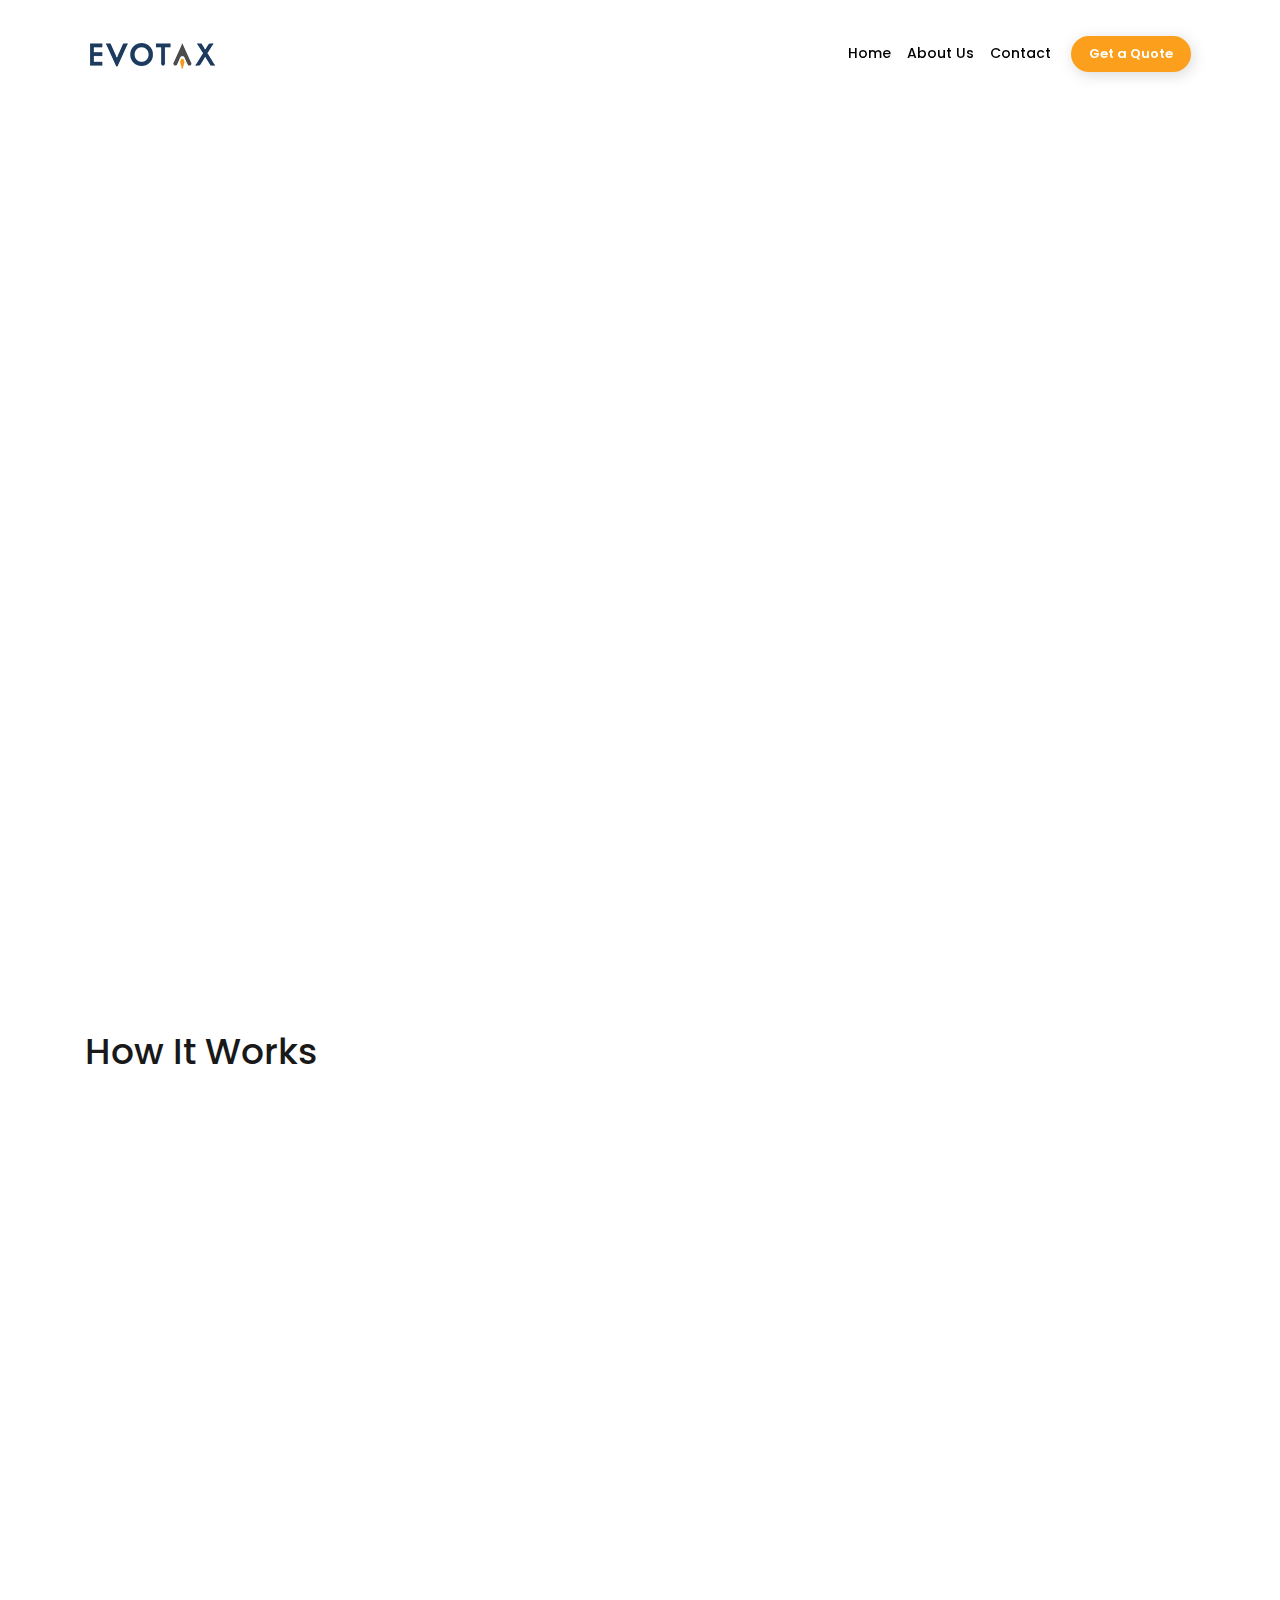
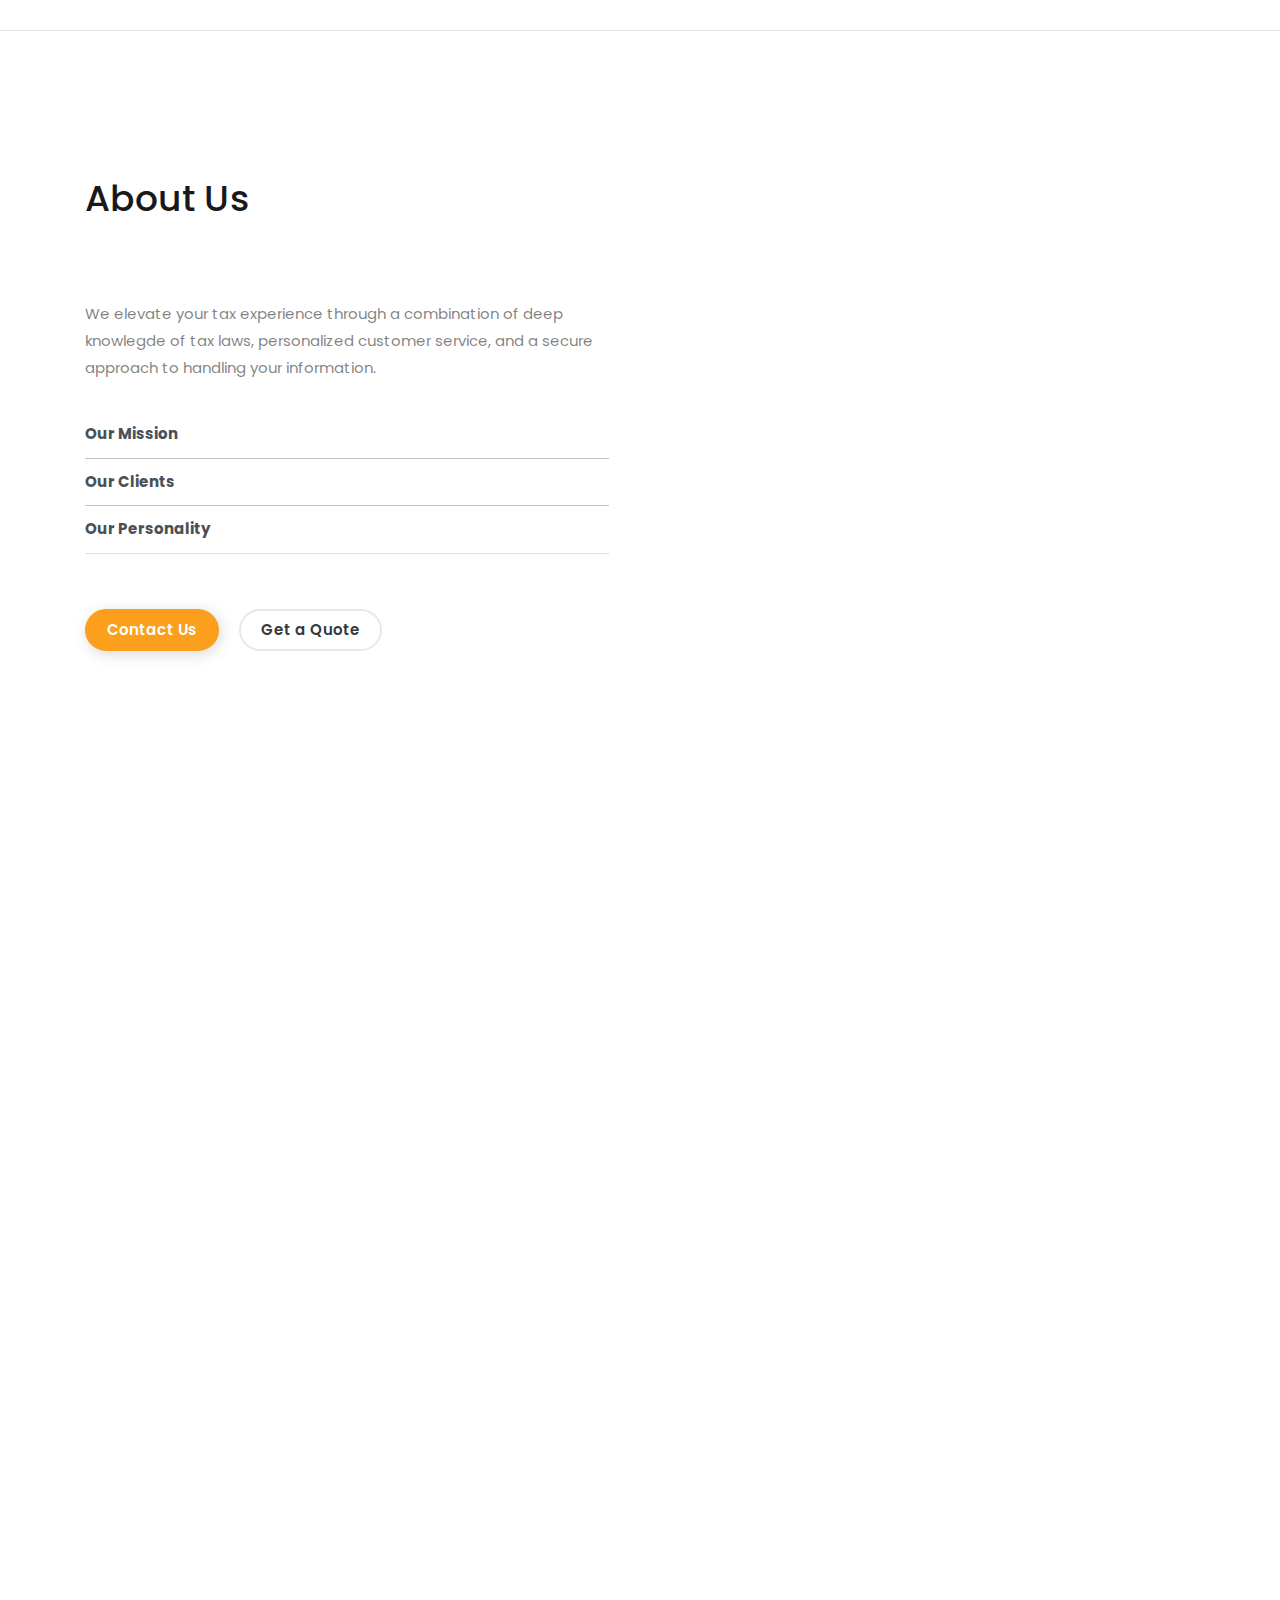
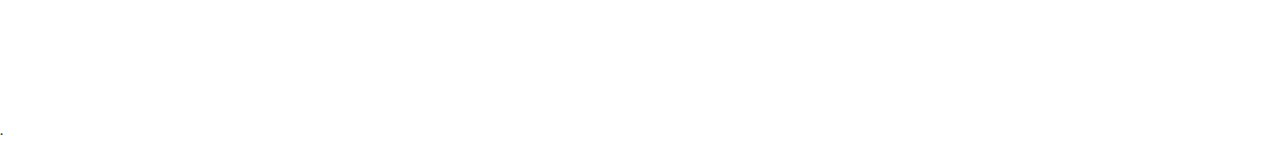
<file: index.html>
<!doctype html>
<html lang="en">
<head>
	<meta charset="UTF-8">
    <meta name="viewport" content="width=device-width, initial-scale=1, shrink-to-fit=no">
	<meta name="author" content="ThemeStarz">

    <link rel="stylesheet" href="https://fonts.googleapis.com/css?family=Poppins:400,500,600">
    <link rel="stylesheet" href="assets/bootstrap/css/bootstrap.min.css" type="text/css">
    <link rel="stylesheet" href="assets/font-awesome/css/fontawesome-all.min.css">
    <link rel="stylesheet" href="assets/css/magnific-popup.css">
    <link rel="stylesheet" href="assets/css/owl.carousel.min.css">
    <link rel="stylesheet" href="assets/css/style.css">
	<title>EVOTAX</title>

    <link href="assets/img/icon.png" rel="icon" type="image/png">

</head>
<body data-spy="scroll" data-target=".navbar">
    <div class="ts-page-wrapper" id="page-top">

        <!--*********************************************************************************************************-->
        <!--************ HERO ***************************************************************************************-->
        <!--*********************************************************************************************************-->
        <header id="ts-hero" class="ts-full-screen ts-separate-bg-element" 
        data-bg-image="assets/img/bg-mountain.jpg" 
        data-bg-image-opacity=".5">
            <!--NAVIGATION ******************************************************************************************-->
            <nav class="navbar navbar-expand-lg navbar-dark fixed-top ts-separate-bg-element" data-bg-color="#ffffff">
                <div class="container">
                    <a class="navbar-brand" href="#page-top">
                        <img src="assets/img/logo-hero.png" alt="">
                    </a>
                    <!--end navbar-brand-->
                    <button class="navbar-toggler" type="button" data-toggle="collapse" data-target="#navbarNavAltMarkup" aria-controls="navbarNavAltMarkup" aria-expanded="false" aria-label="Toggle navigation">
                        <span class="navbar-toggler-icon" style="background-color: gray;"></span>
                    </button>
                    <!--end navbar-toggler-->
                    <div class="collapse navbar-collapse" id="navbarNavAltMarkup">
                        <div class="navbar-nav ml-auto">
                            <a class="nav-item nav-link active ts-scroll" href="#page-top" style="color:black">Home <span class="sr-only">(current)</span></a>
                            <!-- <a class="nav-item nav-link ts-scroll" href="#how-it-works">How It Works</a> -->
                            <a class="nav-item nav-link ts-scroll" href="#about-us" style="color: black;">About Us</a>
                            <!-- <a class="nav-item nav-link ts-scroll" href="#successful-stories">Cases</a> -->
                            <!-- <a class="nav-item nav-link ts-scroll" href="#pricing">Pricing</a> -->
                            <!-- <a class="nav-item nav-link ts-scroll" href="#our-team">Team</a> -->
                            <a class="nav-item nav-link ts-scroll mr-2" href="#form-contact" style="color: black;">Contact</a>
                            <a class="ts-scroll btn btn-primary btn-sm m-1 px-3 ts-width__auto" href="https://form.jotform.com/243548847459171"">Get a Quote</a>
                        </div>
                        <!--end navbar-nav-->
                    </div>
                    <!--end collapse-->
                </div>
                <!--end container-->
            </nav>
            <!--end navbar-->

            <!--HERO CONTENT ****************************************************************************************-->
            <div class="container align-self-center align-items-center">
                <div class="row">
                    <div class="col-md-7">
                        <h1 data-animate="ts-fadeInUp">Elevate your Tax Experience</h1>
                        <div data-animate="ts-fadeInUp" data-delay=".1s">
                            <p class="w-75 text-black mb-5 ts-opacity__100">Evotax is a dedicated tax preparation service
                                focused on providing individuals and small businesses with expert tax solutions.</p>
                        </div>
                        <a href="https://form.jotform.com/243548847459171" class="btn btn-primary btn-lg ts-scroll mr-4" data-animate="ts-fadeInUp" data-delay=".2s">
                         Get a Free Quote
                            <i class="fa fa-arrow-right small ml-3 ts-opacity__50"></i>
                        </a>
                        <a href="#form-contact" class="btn-link text-black d-inline-block" data-animate="ts-fadeInUp" data-delay=".3s">
                            <strong>Contact US</strong>
                        </a>
                    </div>
                    <!--end col-md-7-->
                </div>
                <!--end row-->
            </div>
            <!--end container-->
            <!--END HERO CONTENT ************************************************************************************-->

            <!--HERO BACKGROUND *************************************************************************************-->
            <!-- <div class="ts-background" data-bg-color="#f2f5f4" data-bg-parallax="scroll" data-bg-parallax-speed="3">
                <div class="ts-background-image ts-svg ts-z-index__1 ts-background-position-left d-none d-md-block" data-bg-image="assets/svg/shape-mask.svg" data-animate="ts-fadeInLeft"></div>
                <div class="ts-background-image ts-parallax-element" data-bg-image="assets/img/bg-man-sitting.jpg" data-animate="ts-zoomOutIn"></div>
            </div> -->
            <div class="ts-background" data-bg-color="#f2f5f4" data-bg-parallax="scroll" data-bg-parallax-speed="3">
                <div class="ts-background-image ts-parallax-element" data-bg-image="assets/img/your-white-background.jpg" data-animate="ts-zoomOutIn"></div>
            </div>
            <!--END HERO BACKGROUND *********************************************************************************-->

        </header>
        <!--end #hero-->

        <!--*********************************************************************************************************-->
        <!--************ CONTENT ************************************************************************************-->
        <!--*********************************************************************************************************-->
        <main id="ts-content">

            <!--HOW IT WORKS ****************************************************************************************-->
            <section id="how-it-works" class="ts-block ts-xs-text-center pb-5">
                <div class="container">
                    <div class="ts-title">
                        <h2>How It Works</h2>
                    </div>
                    <!--end ts-title-->
                    <div class="row">
                        <div class="col-sm-6 col-md-4 col-xl-4">
                            <div class="ts-item" data-animate="ts-fadeInUp">
                                <div class="ts-item-content">
                                    <div class="ts-item-header">
                                        <figure class="icon">
                                            <span class="step" data-animate="ts-zoomIn">1</span>
                                            <div class="ts-circle__md" data-bg-color="#fcba03">
                                                <img src="assets/img/Phone.png" alt="">
                                            </div>
                                        </figure>
                                        <!--end icon-->
                                    </div>
                                    <!--end ts-item-header-->
                                    <div class="ts-item-body">
                                        <h4>Contact Us</h4>
                                        <p>
                                          Call or Text Us at <a href="tel:3149016070"> 314-901-6070 </a>
                                          with the required information we'll give you a free Quote
                                          in less than 30 minutes with a thorough explanation at the comfort of your home.
                                        </p>
                                    </div>
                                    <!--end ts-item-body-->
                                </div>
                                <!--end ts-item-content-->
                            </div>
                            <!--end ts-item-->
                        </div>
                        <!--end col-xl-4-->
                        <div class="col-sm-6 col-md-4 col-xl-4">
                            <div class="ts-item" data-animate="ts-fadeInUp" data-delay="0.1s">
                                <div class="ts-item-content">
                                    <div class="ts-item-header">
                                        <figure class="icon">
                                            <span class="step" data-animate="ts-zoomIn">2</span>
                                            <div class="ts-circle__md" data-bg-color="#fcba03">
                                                <img src="assets/img/walkingMan.png" alt="">
                                            </div>
                                        </figure>
                                        <!--end icon-->
                                    </div>
                                    <!--end ts-item-header-->
                                    <div class="ts-item-body">
                                        <h4>Walk-Ins</h4>
                                        <p>
                                         Stop by the <a href="https://maps.app.goo.gl/KqCWR7uvQkNWPi3W6">office</a>. We'll be happy to review your tax needs and provide you with a free quote. This allows you to see our approach and get an estimate before making any decision.
                                        </p>
                                    </div>
                                    <!--end ts-item-body-->
                                </div>
                                <!--end ts-item-content-->
                            </div>
                            <!--end ts-item-->
                        </div>
                        <!--end col-xl-4-->
                        <div class="col-sm-6 offset-sm-4 col-md-4 offset-md-0 col-xl-4">
                            <div class="ts-item" data-animate="ts-fadeInUp" data-delay="0.2s">
                                <div class="ts-item-content">
                                    <div class="ts-item-header">
                                        <figure class="icon">
                                            <span class="step" data-animate="ts-zoomIn">3</span>
                                            <div class="ts-circle__md" data-bg-color="#fcba03">
                                                <img src="assets/img/File.png" alt="">
                                            </div>
                                        </figure>
                                        <!--end icon-->
                                    </div>
                                    <!--end ts-item-header-->
                                    <div class="ts-item-body">
                                        <h4>Upload your Files </h4>
                                        <a class="ts-scroll btn btn-primary btn-sm m-1 px-3 ts-width__auto" href="https://form.jotform.com/243548847459171"">Upload</a>
                                        <p>
                                         Click this button to upload your documents. 
                                         By following this link, you'll enter a secure system powered by the software we utilize to eFile your taxes.
                                        </p>
                                    </div>
                                    <!--end ts-item-body-->
                                </div>
                                <!--end ts-item-content-->
                            </div>
                            <!--end ts-item-->
                        </div>
                        <!--end col-xl-4-->
                    </div>
                    <!--end row-->
                </div>
                <!--end container-->
            </section>
            <!--END HOW IT WORKS ************************************************************************************-->

            <hr>

            <!--PARTNERS ********************************************************************************************-->
            <!-- <section id="partners" class="ts-block py-4"> -->
                <!--container-->
                <!-- <div class="container"> -->
                    <!--block of logos-->
                    <!-- <div class="d-block d-md-flex justify-content-between align-items-center text-center ts-partners py-3">
                        <a href="#">
                            <img src="assets/img/logo-01.png" alt="">
                        </a>
                        <a href="#">
                            <img src="assets/img/logo-02.png" alt="">
                        </a>
                        <a href="#">
                            <img src="assets/img/logo-03.png" alt="">
                        </a>
                        <a href="#">
                            <img src="assets/img/logo-04.png" alt="">
                        </a>
                        <a href="#">
                            <img src="assets/img/logo-05.png" alt="">
                        </a>
                    </div> -->
                    <!--end logos-->
                <!-- </div> -->
                <!--end container-->
            </section>
            <!--END PARTNERS ****************************************************************************************-->

            <!--ABOUT US ********************************************************************************************-->
            <section id="about-us">
                <div class="container">
                    <div class="row">
                        <div class="col-sm-6">
                            <div class="ts-block pr-3">
                                <div class="ts-title">
                                    <h2>About Us</h2>
                                </div>
                                <!--end ts-title-->
                                <p>
                                 We elevate your
                                    tax experience through a combination of deep knowlegde of tax laws, personalized customer service, and a secure approach to handling your information.
                                </p>
                                <div class="list-group list-group-flush mb-5">
                                    <a href="#collapseOne" class="list-group-item list-group-item-action border-top-0 pl-0 font-weight-bold bg-transparent" data-toggle="collapse" role="button" aria-expanded="false" aria-controls="collapseOne">Our Mission</a>
                                    <div class="collapse" id="collapseOne">
                                        <p class="pt-3 small">
                                            Our mission is to ensure that every client maximizes their tax benefits through seamless, worry-free tax preparation. Through our expert knowledge of tax credits and eligibilities, we help clients elevate their financial standing, while offering consistent follow-ups and audit protection to provide peace of mind.
                                        </p>
                                    </div>
                                    <a href="#collapseTwo" class="list-group-item list-group-item-action pl-0 font-weight-bold bg-transparent" data-toggle="collapse" role="button" aria-expanded="false" aria-controls="collapseTwo">Our Clients</a>
                                    <div class="collapse" id="collapseTwo">
                                        <p class="pt-3 small">
                                            We cater to everyone 18 years and older, including students, working-class individuals, parents, and small business owners. Clients should feel like they are lifted up and guided to
                                            a higher financial standing. We aim to evoke optimism, trust, and confidence, with a focus on growth and progress. Evotax is a partner that elevates, simplifies, and secure their tax experience.
                                    </div>
                                    <a href="#collapseThree" class="list-group-item list-group-item-action pl-0 font-weight-bold bg-transparent" data-toggle="collapse" role="button" aria-expanded="false" aria-controls="collapseThree"> Our Personality</a>
                                    <div class="collapse" id="collapseThree">
                                        <p class="pt-3 small">
                                            We embody a friendly, reliable, and knowledgeable persona. We are approachable and trustworthy, while maintaining professionalism at the highest level. EVOTAX is about providing clarity personalized service to each client with a commitment to accuracy and security.
                                        </p>
                                    </div>
                                </div>
                                <a href="#form-contact" class="btn btn-primary mr-3 my-2">Contact Us</a>
                                <a href="https://form.jotform.com/243548847459171" class="btn btn-outline-dark ts-btn-border-muted my-2">Get a Quote</a>
                            </div>
                        </div>
                        <!--end col-md-6-->
                    </div>
                    <!--end row-->
                </div>
                <!--end container-->

                <div class="ts-background d-none d-sm-block" data-bg-color="#fafafa" data-bg-parallax1="scroll" data-bg-parallax-speed="3">
                    <div class="owl-carousel w-50 ts-push-left__100 h-100 ts-parallax-element1" data-owl-loop="1" data-owl-nav-container="#carousel-external-control">
                        <div class="ts-background-image" data-bg-image="assets/img/evotaxSmall.png"></div>
                        <!-- <div class="ts-background-image" data-bg-image="assets/img/bg-hand-mobile.jpg"></div> -->
                    </div>
                    <!--end owl-carousel-->
                </div>
                <!--end ts-background-->

            </section>
            <!--END ABOUT US ****************************************************************************************-->

            <!--NUMBERS *********************************************************************************************-->
            <!-- <section id="numbers" class="ts-block ts-background-is-dark ts-separate-bg-element py-5 ts-xs-text-center" data-bg-image="assets/img/bg-mountain.jpg" data-bg-image-opacity=".1" data-bg-color="#0e1e3d" data-bg-parallax="scroll" data-bg-parallax-speed="3">
                <div class="container">
                    <div class="ts-promo-numbers py-5">
                        <div class="row">
                            <div class="col-sm-6 col-md-3">
                                <div class="ts-promo-number">
                                    <h2 class="ts-opacity__50">140+</h2>
                                    <h5 class="mb-0">Happy Clients</h5> -->
                                <!-- </div> -->
                                <!--end ts-promo-number-->
                            <!-- </div> -->
                            <!--end col-sm-3-->
                            <!-- <div class="col-sm-6 col-md-3">
                                <div class="ts-promo-number">
                                    <h2 class="ts-opacity__50">280+</h2> -->
                                    <!-- <h5 class="mb-0">Cases Done</h5> -->
                                <!-- </div> -->
                                <!--end ts-promo-number-->
                            <!-- </div> -->
                            <!--end col-sm-3-->
                            <!-- <div class="col-sm-6 col-md-3">
                                <div class="ts-promo-number">
                                    <h2 class="ts-opacity__50">24+</h2>
                                    <h5 class="mb-0">Years Experience</h5>
                                </div> -->
                                <!--end ts-promo-number-->
                            <!-- </div> -->
                            <!--end col-sm-3-->
                            <!-- <div class="col-sm-6 col-md-3">
                                <div class="ts-promo-number">
                                    <h2 class="ts-opacity__50">18</h2>
                                    <h5 class="mb-0">Branches Worldwide</h5>
                                </div> -->
                                <!--end ts-promo-number-->
                            <!-- </div> -->
                            <!--end col-sm-3-->
                        </div>
                        <!--end row-->
                    </div>
                    <!--end ts-promo-numbers-->
                </div>
                <!--end container-->
            </section>
            <!--END NUMBERS *****************************************************************************************-->

            <!--SUCCESSFUL STORIES **********************************************************************************-->
          
            <!--END SUCCESSFUL STORIES ******************************************************************************-->

            <!--TIMELINE ********************************************************************************************-->
            <!-- <section id="our-life-sotry" class="ts-block ts-separate-bg-element ts-background-repeat" data-bg-image-opacity=".1" data-bg-image="assets/img/bg-pattern-dot.png">
                <div class="text-center ts-title">
                    <h2>Our Life Story</h2>
                </div> -->
                <!--end ts-title-->
                <!-- <div class="ts-time-line__horizontal">
                    <ul class="pt-5 owl-carousel" data-owl-items="99" data-owl-auto-width="1">
                        <li class="ts-time-line__item ts-time-line__milestone">
                            <div class="ts-box">
                                <h5>Company Founded</h5>
                            </div>
                            <!--end ts-box-->
                            <!-- <figure>
                                <small>Sep</small>
                                <h6>2016</h6>
                            </figure> -->
                            <!--end date-->
                        <!-- </li>  -->

                        <!-- <li class="ts-time-line__item">
                            <div class="ts-box">
                                <h5>Solution for slow money transfers</h5>
                                <p>
                                    Phasellus in iaculis ante. Fusce odio justo, pulvinar sit amet nisl sed, lacinia laoreet
                                    augue. Integer eu ultrices lacus, at laoreet
                                </p>
                                <a href="#" class="btn btn-dark btn-sm">Read More</a>
                            </div> -->
                            <!--end ts-box-->
                            <!-- <figure>
                                <small>Mar</small>
                                <h6>2017</h6>
                            </figure>
                            <!--end date-->
                        <!-- </li> -->

                        <!-- <li class="ts-time-line__item"> -->
                            <!-- <div class="ts-box">
                                <h5>Funding campaign launched</h5>
                                <p>
                                    Phasellus in iaculis ante. Fusce odio justo, pulvinar sit amet nisl
                                </p>
                                <a href="#" class="btn btn-dark btn-sm">Read More</a>
                            </div> -->
                            <!--end ts-box-->
                            <!-- <figure>
                                <small>Apr</small>
                                <h6>2017</h6>
                            </figure> -->
                            <!--end date-->
                        <!-- </li> -->
<!-- 
                        <li class="ts-time-line__item ts-time-line__milestone">
                            <div class="ts-box">
                                <h5>Funded $300,000</h5>
                            </div>
                            <!--end ts-box-->
                            <!-- <figure>
                                <small>Jun</small>
                                <h6>2017</h6> -->
                            <!-- </figure> --> 
                            <!--end date-->
                        <!-- </li>

                        <li class="ts-time-line__item">
                            <div class="ts-box">
                                <h5>Development started with 10 team members</h5>
                                <p>
                                    Pulvinar sit amet nisl sed, lacinia laoreet augue. Integer eu ultrices lacus, at laoreet nunc.
                                </p>
                                <a href="#" class="btn btn-dark btn-sm">Read More</a>
                            </div> -->
                            <!--end ts-box-->
                            <!-- <figure>
                                <small>Jul</small>
                                <h6>2017</h6>
                            </figure> -->
                            <!--end date-->
                        <!-- </li> -->
<!-- 
                        <li class="ts-time-line__item">
                            <div class="ts-box">
                                <h5>Next 8 developers join our team</h5>
                                <p>
                                    Integer eu ultrices lacus, at laoreet nunc. In tincidunt
                                </p>
                                <a href="#" class="btn btn-dark btn-sm">Read More</a>
                            </div> -->
                            <!--end ts-box-->
                            <!-- <figure>
                                <small>Aug</small>
                                <h6>2017</h6>
                            </figure> -->
                            <!--end date-->
                        <!-- </li> -->

                        <!-- <li class="ts-time-line__item">
                            <div class="ts-box">
                                <h5>First Prototype is here</h5>
                                <p>
                                    Integer eu ultrices lacus, at laoreet nunc. In tincidunt nisi lorem, eu tempor ligula pulvinar at.
                                </p>
                                <a href="#" class="btn btn-dark btn-sm">Read More</a>
                            </div> -->
                            <!--end ts-box-->
                            <!-- <figure>
                                <small>Oct</small>
                                <h6>2017</h6>
                            </figure> -->
                            <!--end date-->
                        <!-- </li>

                        <li class="ts-time-line__item">
                            <div class="ts-box">
                                <h5>Solution for slow money transfers</h5>
                                <p>
                                    Phasellus in iaculis ante. Fusce odio justo, pulvinar sit amet nisl sed, lacinia laoreet
                                    augue. Integer eu ultrices lacus, at laoreet
                                </p> -->
                                <!-- <a href="#" class="btn btn-dark btn-sm">Read More</a> -->
                            <!-- </div> -->
                            <!--end ts-box-->
                            <!-- <figure>
                                <small>Nov</small>
                                <h6>2017</h6>
                            </figure> -->
                            <!--end date-->
                        </li>
                    </ul>
                </div>
                <!--end ts-timeline__horizontal-->
            </section>
            <!--END TIMELINE ****************************************************************************************-->

            <!--PRICING *********************************************************************************************-->
           
            <!--END SUBSCRIBE ***************************************************************************************-->

            <!--OUR TEAM ********************************************************************************************-->
            <!-- <section id="our-team" class="ts-block">
                <div class="container">
                    <div class="ts-title">
                        <h2>Our Team</h2>
                    </div> --> 
                    <!--end ts-title-->
                    <!-- <div class="row">
                        <div class="col-sm-6 col-lg-3">
                            <div class="card">
                                <div class="ts-card__image ts-img-into-bg">
                                    <img class="card-img-top" src="assets/img/person-01.jpg" alt="Card image cap">
                                </div> -->
                                <!--end ts-card__image-->
                                <!-- <div class="card-body">
                                    <h5 class="mb-1">Anita Matthews</h5>
                                    <h6 class="ts-opacity__50">Company CEO</h6>
                                </div> -->
                                <!--end card-body-->
                                <!-- <div class="card-footer bg-white">
                                    <div class="ts-social-icons">
                                        <a href="#">
                                            <i class="fa fa-envelope"></i>
                                        </a>
                                        <a href="#">
                                            <i class="fab fa-twitter"></i>
                                        </a>
                                        <a href="#"> -->
                                            <!-- <i class="fab fa-linkedin"></i> -->
                                        <!-- </a> -->
                                    <!-- </div> -->
                                    <!--end social-icons-->
                                <!-- </div> -->
                                <!--end card-footer-->
                            <!-- </div> -->
                            <!--end card-->
                        <!-- </div> -->
                        <!--end col-md-3-->
                        <!-- <div class="col-sm-6 col-lg-3"> -->
                            <!-- <div class="card">
                                <div class="ts-card__image ts-img-into-bg">
                                    <img class="card-img-top" src="assets/img/person-02.jpg" alt="Card image cap">
                                </div>
                                <div class="card-body">
                                    <h5 class="mb-1">Levi Masters</h5>
                                    <h6 class="ts-opacity__50">Investment Specialist</h6> -->
                                <!-- </div>
                                <div class="card-footer bg-white">
                                    <div class="ts-social-icons">
                                        <a href="#">
                                            <i class="fa fa-envelope"></i>
                                        </a>
                                        <a href="#">
                                            <i class="fab fa-twitter"></i>
                                        </a>
                                        <a href="#">
                                            <i class="fab fa-linkedin"></i>
                                        </a>
                                    </div> -->
                                    <!--end social-icons-->
                                <!-- </div>
                            </div> -->
                            <!--end card-->
                        </div>
                        <!--end col-md-3-->
                        <!-- <div class="col-sm-6 col-lg-3">
                            <div class="card">
                                <div class="ts-card__image ts-img-into-bg">
                                    <img class="card-img-top" src="assets/img/person-03.jpg" alt="Card image cap">
                                </div>
                                <div class="card-body">
                                    <h5 class="mb-1">John Doe</h5>
                                    <h6 class="ts-opacity__50">Head Of Marketing</h6>
                                </div>
                                <div class="card-footer bg-white">
                                    <div class="ts-social-icons">
                                        <a href="#">
                                            <i class="fa fa-envelope"></i>
                                        </a>
                                        <a href="#">
                                            <i class="fab fa-twitter"></i>
                                        </a>
                                        <a href="#">
                                            <i class="fab fa-linkedin"></i>
                                        </a>
                                    </div> -->
                                    <!--end social-icons-->
                                <!-- </div>
                            </div> -->
                            <!--end card-->
                        <!-- </div> -->
                        <!--end col-md-3-->
                        <!-- <div class="col-sm-6 col-lg-3">
                            <div class="card">
                                <div class="ts-card__image ts-img-into-bg">
                                    <img class="card-img-top" src="assets/img/person-04.jpg" alt="Card image cap">
                                </div>
                                <div class="card-body">
                                    <h5 class="mb-1">Lisa Haley</h5>
                                    <h6 class="ts-opacity__50">Customer Support</h6>
                                </div>
                                <div class="card-footer bg-white">
                                    <div class="ts-social-icons">
                                        <a href="#">
                                            <i class="fa fa-envelope"></i>
                                        </a>
                                        <a href="#">
                                            <i class="fab fa-twitter"></i>
                                        </a>
                                        <a href="#">
                                            <i class="fab fa-linkedin"></i>
                                        </a>
                                    </div> -->
                                    <!--end social-icons-->
                                <!-- </div> -->
                            <!-- </div> -->
                            <!--end card-->
                        <!-- </div> -->
                        <!--end col-md-3-->
                    <!-- </div> -->
                    <!--end row-->
                <!-- </div> -->
                <!--end container-->
            <!-- </section> -->
            <!--END OUR TEAM ****************************************************************************************-->

            <!--GALLERY *********************************************************************************************-->
           
                                <!--end gallery__image-->
                         
                                <!--end gallery__image-->
                            </div>
                            <!--end col-md-4-->
                            
                                <!--end gallery__image-->
                            </div>
                            <!--end col-md-4-->
                           
                              
                     
                                <!--end gallery__image-->
                            </div>
                            <!--end col-md-4-->
                        </div>
                        <!--end row-->
                    </div>
                    <!--end container-fluid-->
                <!-- </div> -->
                <!--end gallery-->

            </section>
            <!--end block-->
            <!--END GALLERY *****************************************************************************************-->

            <!--HAPPY CLIENTS ***************************************************************************************-->
            <!-- <div id="happy-clients" class="ts-block">
                <div class="container">
                    <div class="ts-title">
                        <h2>User Stories</h2>
                    </div>
                    <div class="card-columns ts-column-count-sm-2 ts-column-count-md-2 ts-column-count-lg-3 ts-column-count-xl-4">
                        <div class="card" data-animate="ts-fadeInUp">
                            <div class="card-body">
                                <div class="d-flex align-items-center">
                                    <figure class="ts-circle__xs ts-shadow__sm mr-3" data-bg-image="assets/img/person-sm-01.jpg"></figure>
                                    <h5>Edward Montanez</h5>
                                </div>
                                <p class="mb-0">
                                    Morbi et nisl a sapien malesuada scelerisque. Suspendisse tempor turpis mattis nibh
                                    posuere. Aenean sagittis nisl. Sapien urna, sagittis a magna in, malesuada.
                                </p>
                            </div> -->
                            <!--end card-body-->
                        <!-- </div> -->
                        <!--end card-->
                        <!-- <div class="card" data-animate="ts-fadeInUp" data-delay=".2s">
                            <div class="card-body">
                                <div class="d-flex align-items-center">
                                    <figure class="ts-circle__xs ts-shadow__sm mr-3" data-bg-image="assets/img/person-sm-02.jpg"></figure>
                                    <h5>Anita Matthews</h5>
                                </div>
                                <p class="mb-0">
                                    Suspendisse tempor turpis mattis nibh posuere, in iaculis sem efficitur. Ut sapien
                                    urna, sagittis a magna in, malesuada ornare massa. Pellentesque id ligula est.
                                </p>
                            </div> -->
                            <!--end card-body-->
                        <!-- </div> -->
                        <!--end card-->
                        <!-- <div class="card" data-animate="ts-fadeInUp" data-delay=".3s">
                            <div class="card-body">
                                <div class="d-flex align-items-center">
                                    <figure class="ts-circle__xs ts-shadow__sm mr-3" data-bg-image="assets/img/person-sm-03.jpg"></figure>
                                    <h5>Lisa Haley</h5>
                                </div>
                                <p class="mb-0">
                                    Ut sapien urna, sagittis a magna in, malesuada ornare massa. Pellentesque id ligula est.
                                </p>
                            </div> -->
                            <!--end card-body-->
                        <!-- </div> -->
                        <!--end card-->
                        <!-- <div class="card" data-animate="ts-fadeInUp" data-delay=".4s">
                            <div class="card-body">
                                <div class="d-flex align-items-center">
                                    <figure class="ts-circle__xs ts-shadow__sm mr-3" data-bg-image="assets/img/person-sm-04.jpg"></figure>
                                    <h5>Levi Masters</h5>
                                </div>
                                <p class="mb-0">
                                    Phasellus in iaculis ante. Fusce odio justo, pulvinar sit amet nisl sed, lacinia laoreet
                                    augue. Integer eu ultrices lacus, at laoreet nunc.  Pellentesque id
                                </p>
                            </div> -->
                            <!--end card-body-->
                        <!-- </div> -->
                        <!--end card-->

                        <!-- <div class="card" data-animate="ts-fadeInUp" data-delay=".5s">
                            <div class="card-body">
                                <div class="d-flex align-items-center">
                                    <figure class="ts-circle__xs ts-shadow__sm mr-3" data-bg-image="assets/img/person-sm-05.jpg"></figure>
                                    <h5>Tierra F. Lane</h5>
                                </div>
                                <p class="mb-0">
                                    Morbi et nisl a sapien malesuada scelerisque. Suspendisse tempor turpis mattis nibh
                                    posuere. Aenean sagittis nisl.
                                </p>
                            </div> -->
                            <!--end card-body-->
                        <!-- </div> -->
                        <!--end card-->
                        <!-- <div class="card" data-animate="ts-fadeInUp" data-delay=".6s">
                            <div class="card-body">
                                <div class="d-flex align-items-center">
                                    <figure class="ts-circle__xs ts-shadow__sm mr-3" data-bg-image="assets/img/person-sm-06.jpg"></figure>
                                    <h5>Harold Williamson</h5>
                                </div>
                                <p class="mb-0">
                                    Fusce tincidunt turpis a dui pulvinar venenatis. Sed elementum sollicitudin euismod.
                                    Phasellus elementum nunc ac quam gravida interdum. Ut vitae ex est. Suspendisse ut
                                    congue arcu. Cras sit amet condimentum arcu. Ut tortor odio, elementum quis tellus
                                    vel, finibus semper turpis. Nunc eget dui leo.
                                </p>
                            </div> -->
                            <!--end card-body-->
                        <!-- </div> -->
                        <!--end card-->
                        <!-- <div class="card" data-animate="ts-fadeInUp" data-delay=".7s">
                            <div class="card-body">
                                <div class="d-flex align-items-center">
                                    <figure class="ts-circle__xs ts-shadow__sm mr-3" data-bg-image="assets/img/person-sm-07.jpg"></figure>
                                    <h5>Anna Huynh</h5>
                                </div>
                                <p class="mb-0">
                                    Sed elementum sollicitudin euismod.
                                    Phasellus elementum nunc ac quam gravida interdum. Ut vitae ex est. Suspendisse ut
                                    congue arcu. Cras sit amet condimentum arcu.
                                </p>
                            </div> -->
                            <!--end card-body-->
                        <!-- </div> -->
                        <!--end card-->
                        <!-- <div class="card" data-animate="ts-fadeInUp" data-delay=".8s">
                            <div class="card-body">
                                <div class="d-flex align-items-center">
                                    <figure class="ts-circle__xs ts-shadow__sm mr-3" data-bg-image="assets/img/person-sm-08.jpg"></figure>
                                    <h5>Billy Ware</h5>
                                </div>
                                <p class="mb-0">
                                    Phasellus in iaculis ante. Fusce odio justo, pulvinar sit amet nisl sed, lacinia laoreet
                                    augue. Integer eu ultrices lacus, at laoreet nunc.  Pellentesque id
                                </p>
                            </div> -->
                            <!--end card-body-->
                        <!-- </div> -->
                        <!--end card-->
                    <!-- </div> -->
                    <!--end card-columns-->
                    <!-- <div class="text-center mt-5">
                        <a href="#" class="btn btn-outline-primary border-0" data-bg-color="#ebf1fe">Show More</a>
                    </div>
                </div> -->
                <!--end container-->
            <!-- </div> -->
            <!--END HAPPY CLIENTS ***********************************************************************************-->


            <!--BUY NOW *********************************************************************************************-->
            <!-- <section id="buy-now" class="ts-block text-center py-5" data-bg-color="#fafafa"> -->
                <!-- <div class="container">
                    <div class="ts-title mb-3">
                        <h2 class="mb-0">Buy The FinWin Now!</h2>
                    </div> -->
                    <!--end ts-title-->
                    <!-- <a href="#" class="btn btn-primary">Buy Now!</a>
                </div>
            </section> -->
            <!--END BUY NOW *****************************************************************************************-->

        </main>
        <!--end #content-->

        <!--*********************************************************************************************************-->
        <!--************ FOOTER *************************************************************************************-->
        <!--*********************************************************************************************************-->
        <footer id="ts-footer">

            <div class="map ts-height__400px" id="map"></div>

            <section id="form-contact" class="ts-separate-bg-element" data-bg-image="assets/img/bg-hand-mobile.jpg" data-bg-image-opacity=".1" data-bg-color="#12264f">
                <div class="container">
                    <div class="ts-box mb-0 p-5 ts-mt__n-10" data-animate="ts-fadeInUp">
                        <div class="row">
                            <div class="col-md-4">
                                <h3>Contact Us</h3>
                                <address>
                                    <figure>
                                        <a  href="https://maps.app.goo.gl/KqCWR7uvQkNWPi3W6"> 7359 Lindell Blvd, Saint Louis, MO, 63130</a>
                                   
                                    </figure>
                                    <br>
                                    <figure>
                                        <div class="font-weight-bold">Email:</div>
                                        <a>contact@evotax.us</a>
                                    </figure>
                                    <figure>
                                        <div class="font-weight-bold">Phone:</div>
                                       <a href="tel:3149016070">+1 314-901-6070</a> 
                                    </figure>
                                    <div class="font-weight-bold" 
                                    >
                                        Instagram:</div>

                              <a href="https://www.instagram.com/evotax.usa/">@evotax.usa</a> 
                                </address>
                                <!--end address-->
                            </div>
                            <!--end col-md-4-->
                            <div class="col-md-8">
                                <h3>Contact Form</h3>
                                <form  action="https://formspree.io/f/mbljvqlq"  method="POST" >
                                    <div class="row">
                                        <div class="col-md-6 col-sm-6">
                                            <div class="form-group">
                                                <label for="form-contact-name">Your Name *</label>
                                                <input type="text" class="form-control" id="form-contact-name" name="name" placeholder="Your Name" required>
                                            </div>
                                            <!--end form-group -->
                                        </div>
                                        <!--end col-md-6 col-sm-6 -->
                                        <div class="col-md-6 col-sm-6">
                                            <div class="form-group">
                                                <label for="form-contact-email">Your Email *</label>
                                                <input type="email" class="form-control" id="form-contact-email" name="email" placeholder="Your Email" required>
                                            </div>
                                            <!--end form-group -->
                                        </div>
                                        <!--end col-md-6 col-sm-6 -->
                                    </div>
                                    <!--end row -->
                                    <div class="row">
                                        <div class="col-md-12">
                                            <div class="form-group">
                                                <label for="form-contact-message">Your Message *</label>
                                                <textarea class="form-control" id="form-contact-message" rows="5" name="message" placeholder="Your Message" required></textarea>
                                            </div>
                                            <!--end form-group -->
                                        </div>
                                        <!--end col-md-12 -->
                                    </div>
                                    <!--end row -->
                                    <div class="form-group clearfix">
                                        <button type="submit" class="btn btn-primary float-right" >Send a Message</button>
                                    </div>
                                    <!--end form-group -->
                                    <div class="form-contact-status"></div>
                                </form>
                                <!--end form-contact -->
                            </div>
                        </div>
                        <!--end row-->
                    </div>
                    <!--end ts-box-->
                    <div class="text-center text-white py-4">
                        <small>© 2025 EVOTAX, All Rights Reserved</small>
                    </div>
                </div>
                <!--end container-->
            </section>

        </footer>
        <!--end #footer-->

    </div>
    <!--end page-->

    <script>

    </script>
	<script src="assets/js/custom.hero.js"></script>
	<script src="assets/js/jquery-3.3.1.min.js"></script>
	<script src="assets/js/popper.min.js"></script>
	<script src="assets/bootstrap/js/bootstrap.min.js"></script>
    <script src="assets/js/imagesloaded.pkgd.min.js"></script>


	<script src="https://maps.google.com/maps/api/js?key=AIzaSyAv-q7m9Olg1aCOft5dSipCCDtHgdQai5k" defer></script>


	<script src="assets/js/isInViewport.jquery.js"></script>
	<script src="assets/js/jquery.magnific-popup.min.js"></script>
	<script src="assets/js/owl.carousel.min.js"></script>
	<script src="assets/js/scrolla.jquery.min.js"></script>
	<script src="assets/js/jquery.validate.min.js"></script>
	<script src="assets/js/jquery-validate.bootstrap-tooltip.min.js"></script>
    <script src="assets/js/custom.js"></script>

</body>
</html>
.
</file>
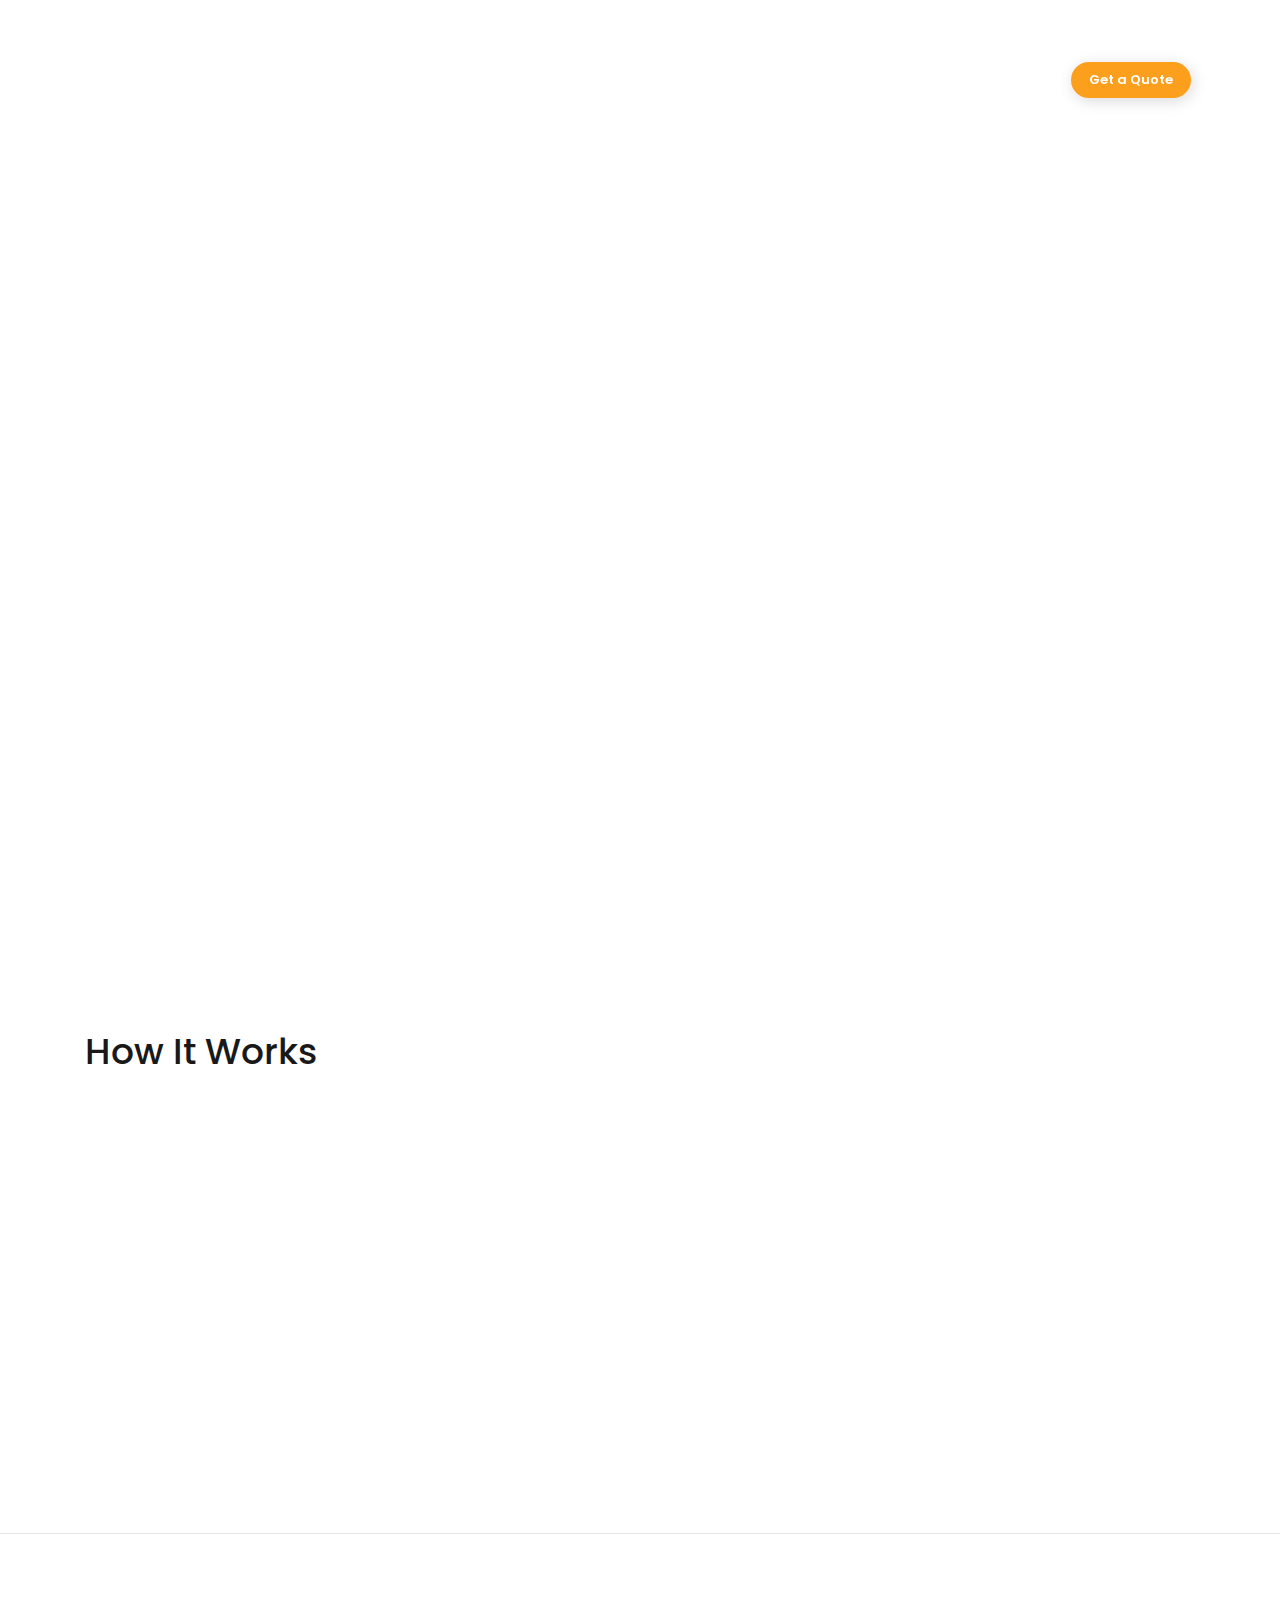
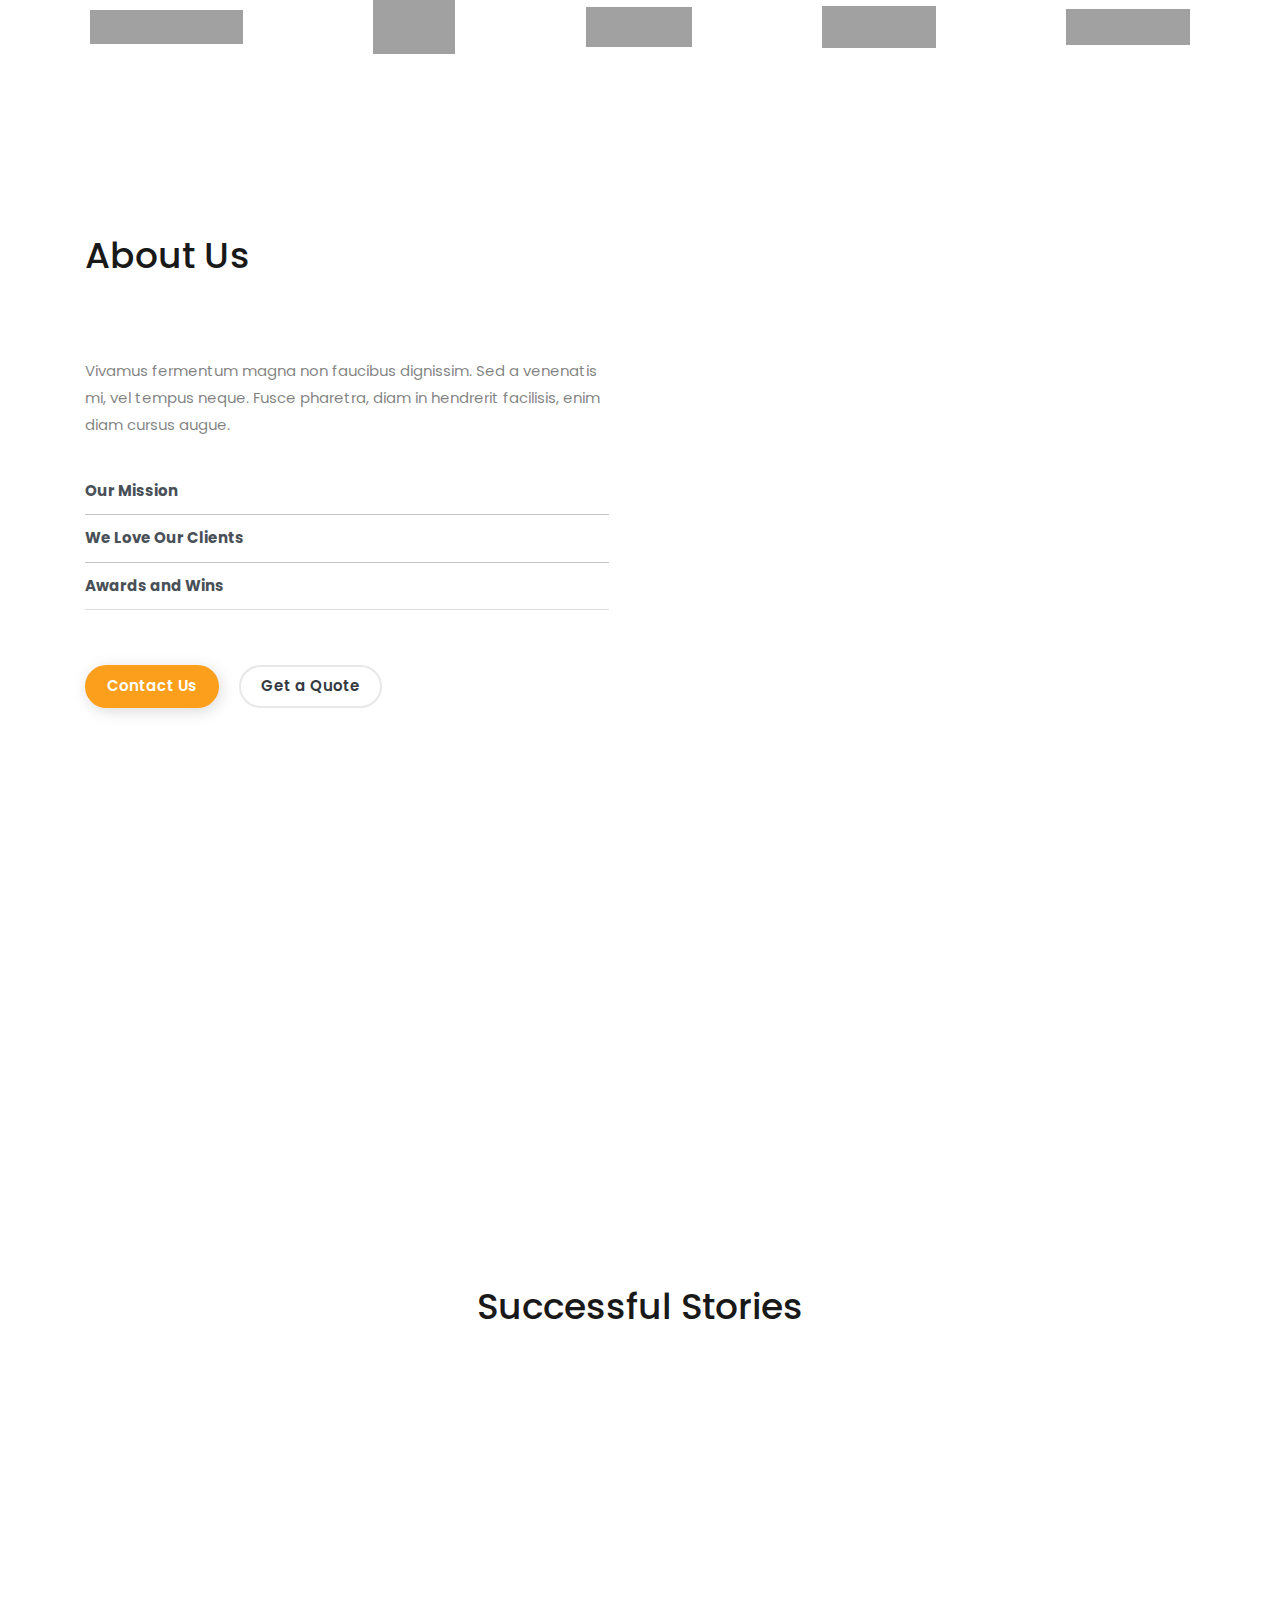
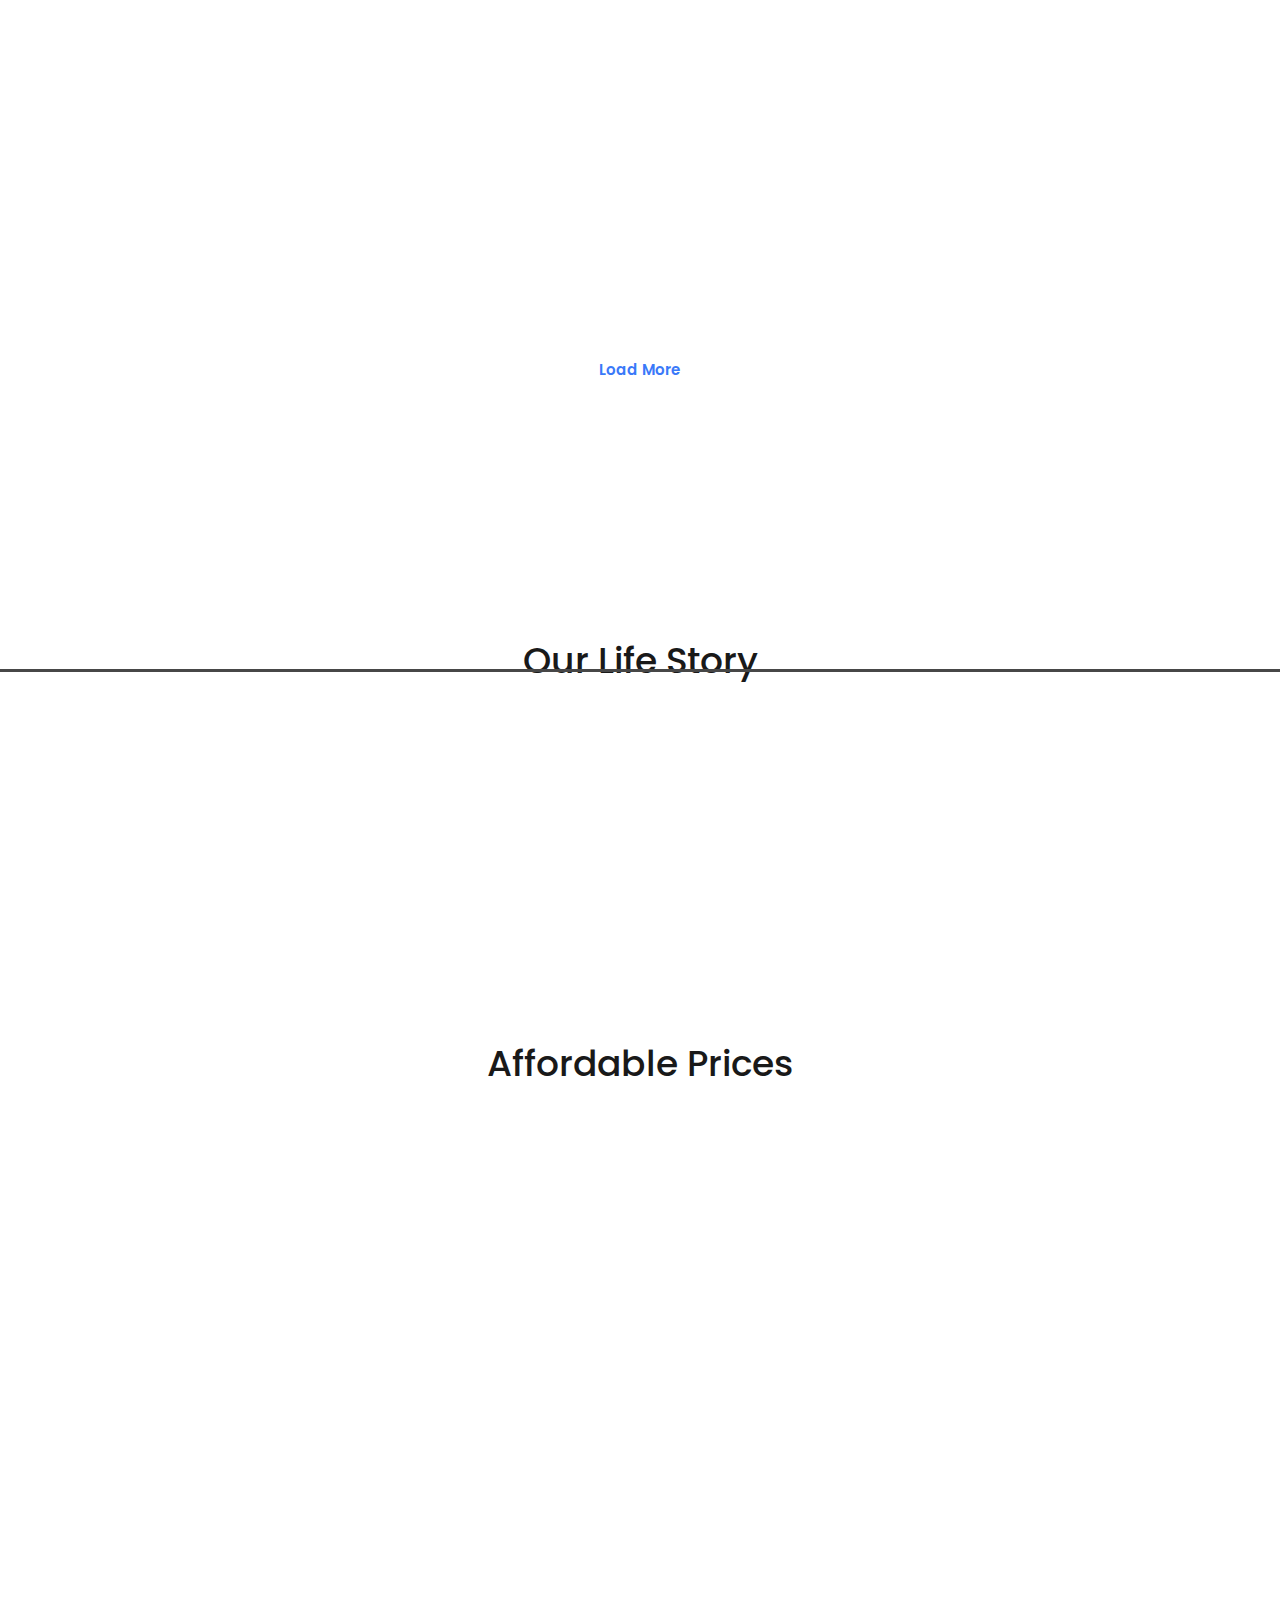
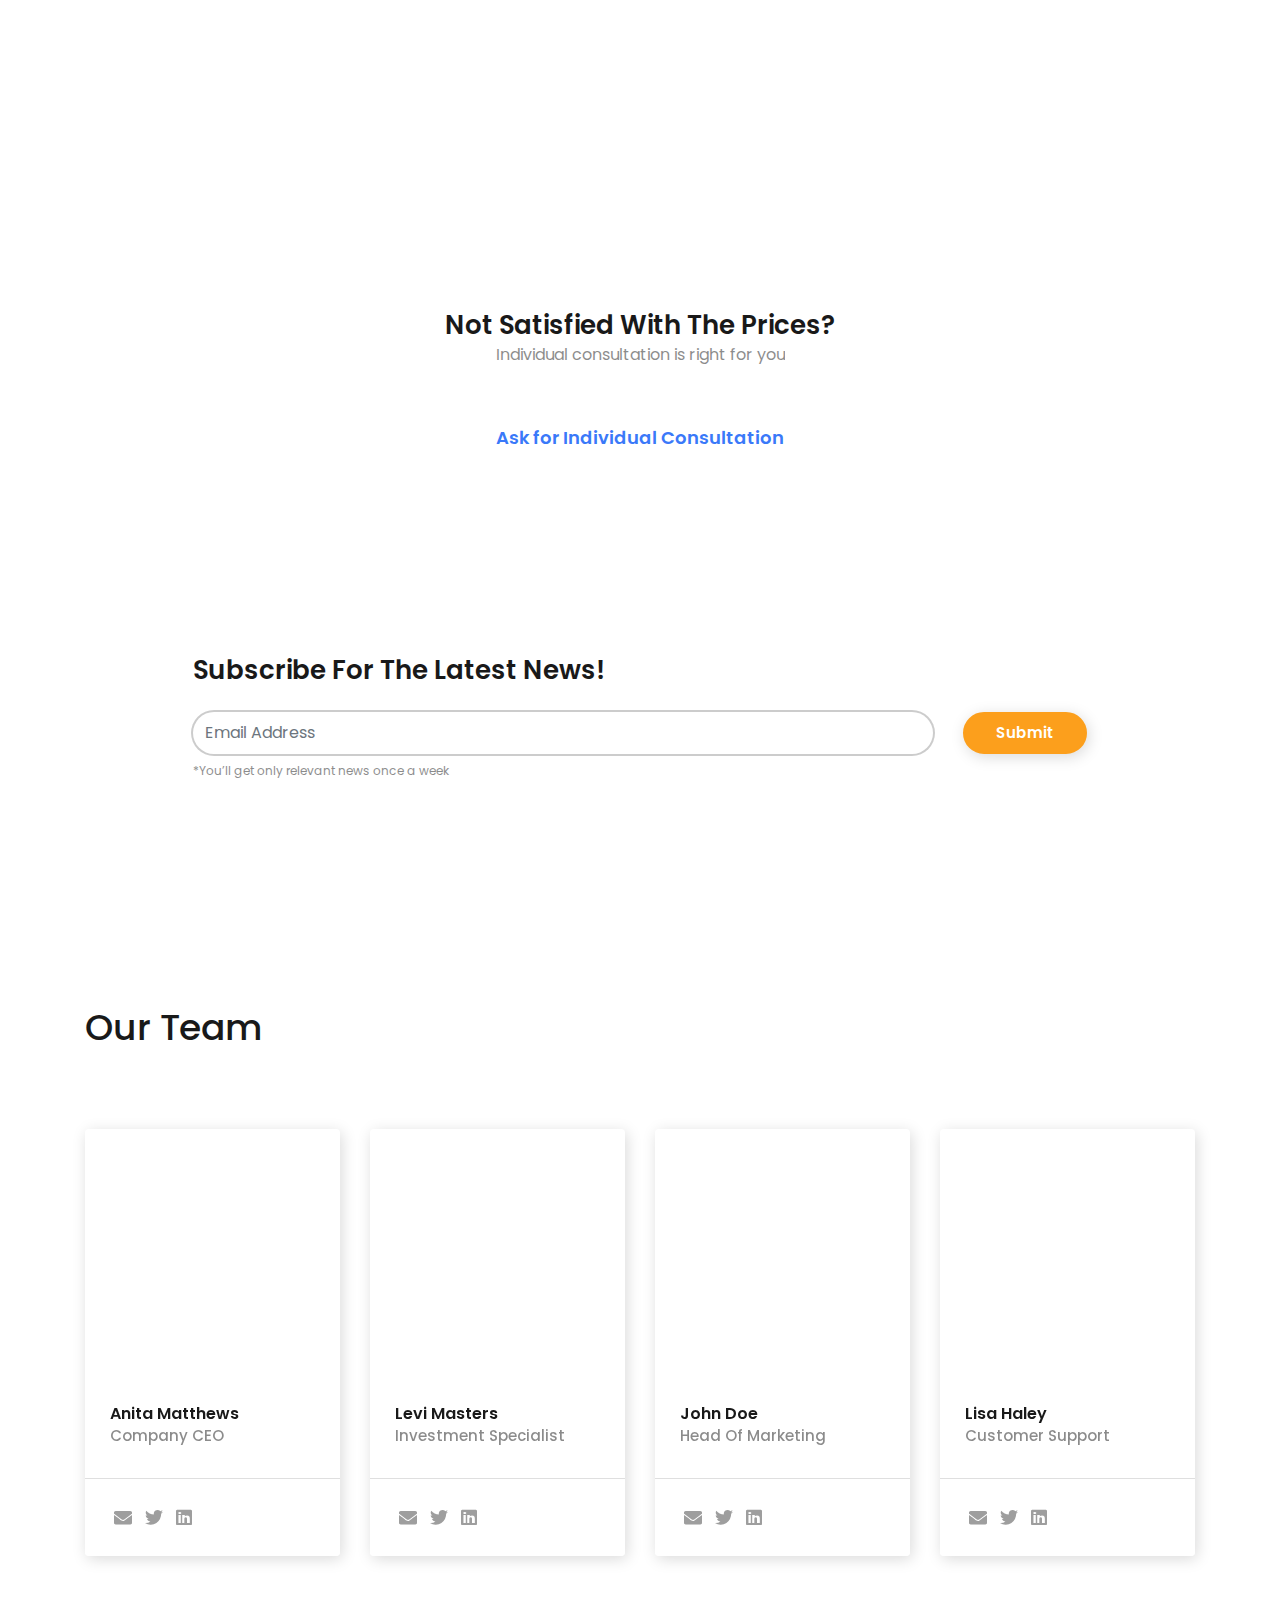
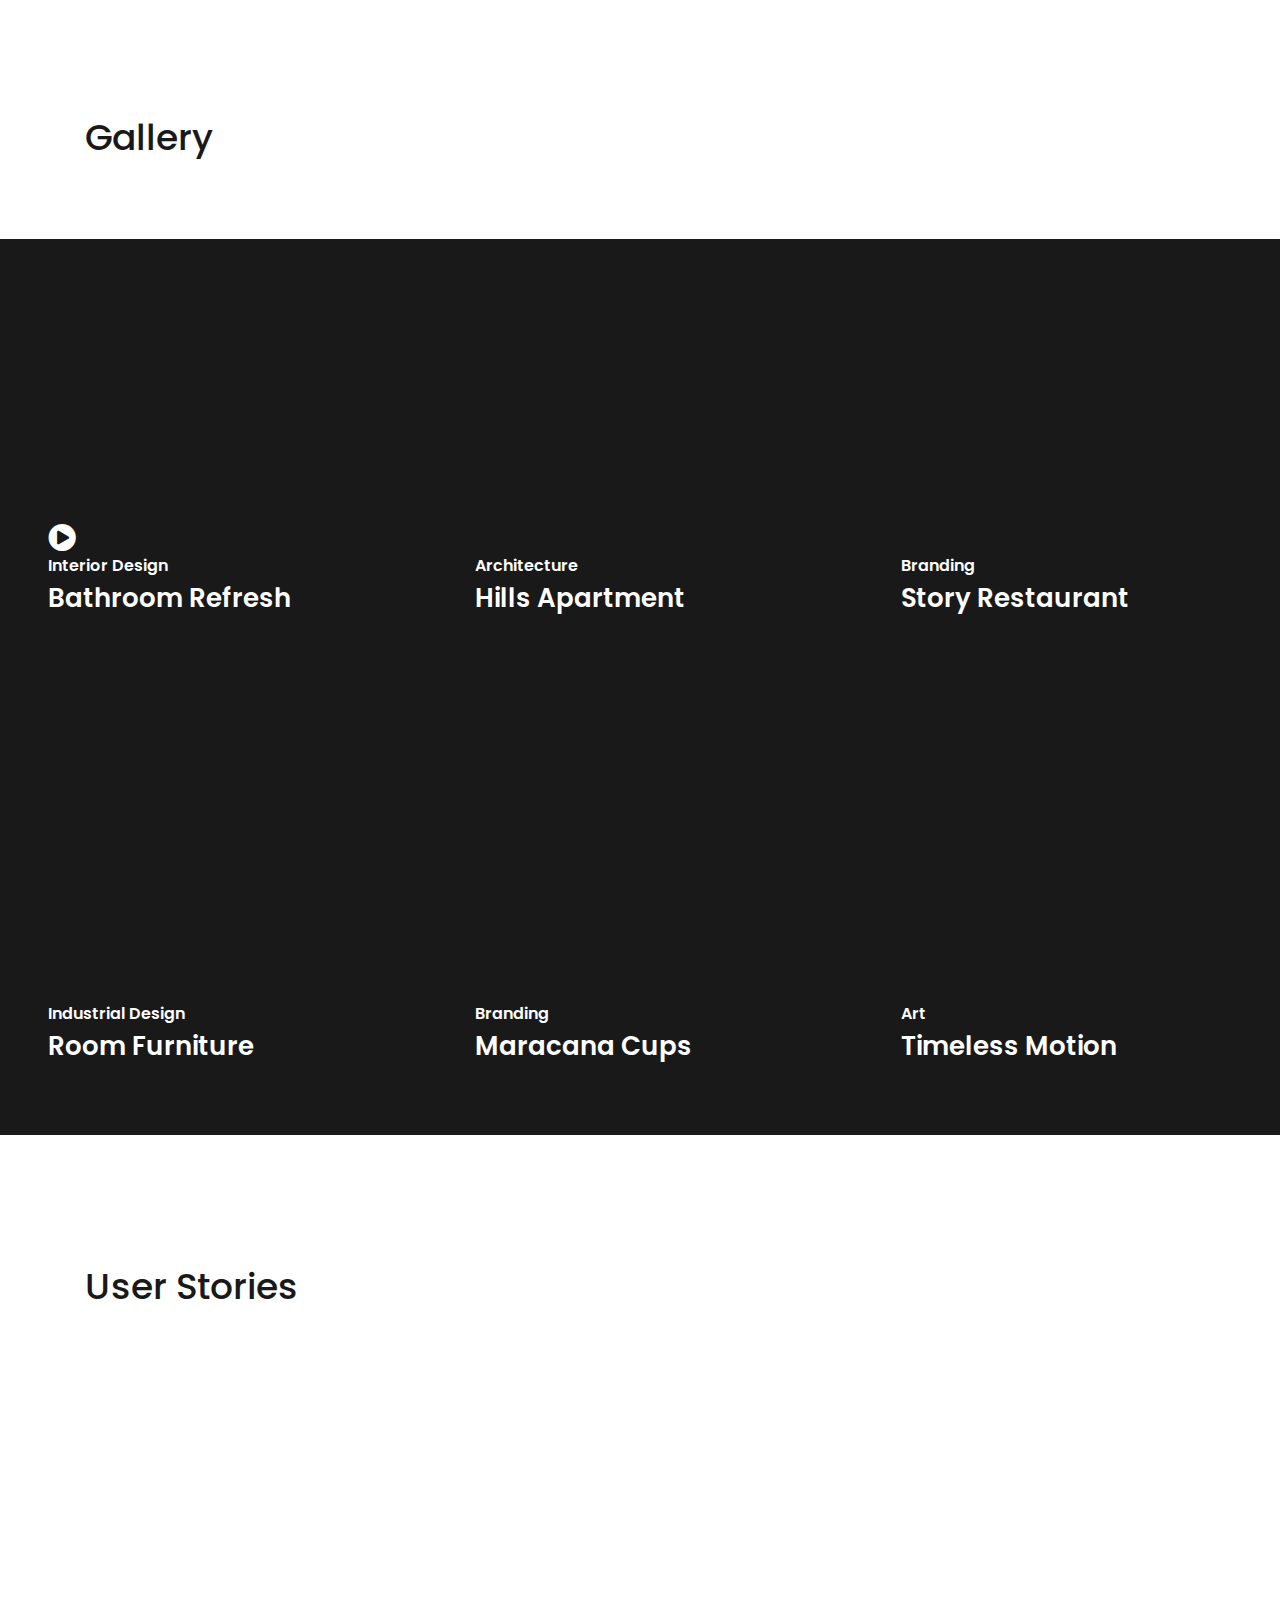
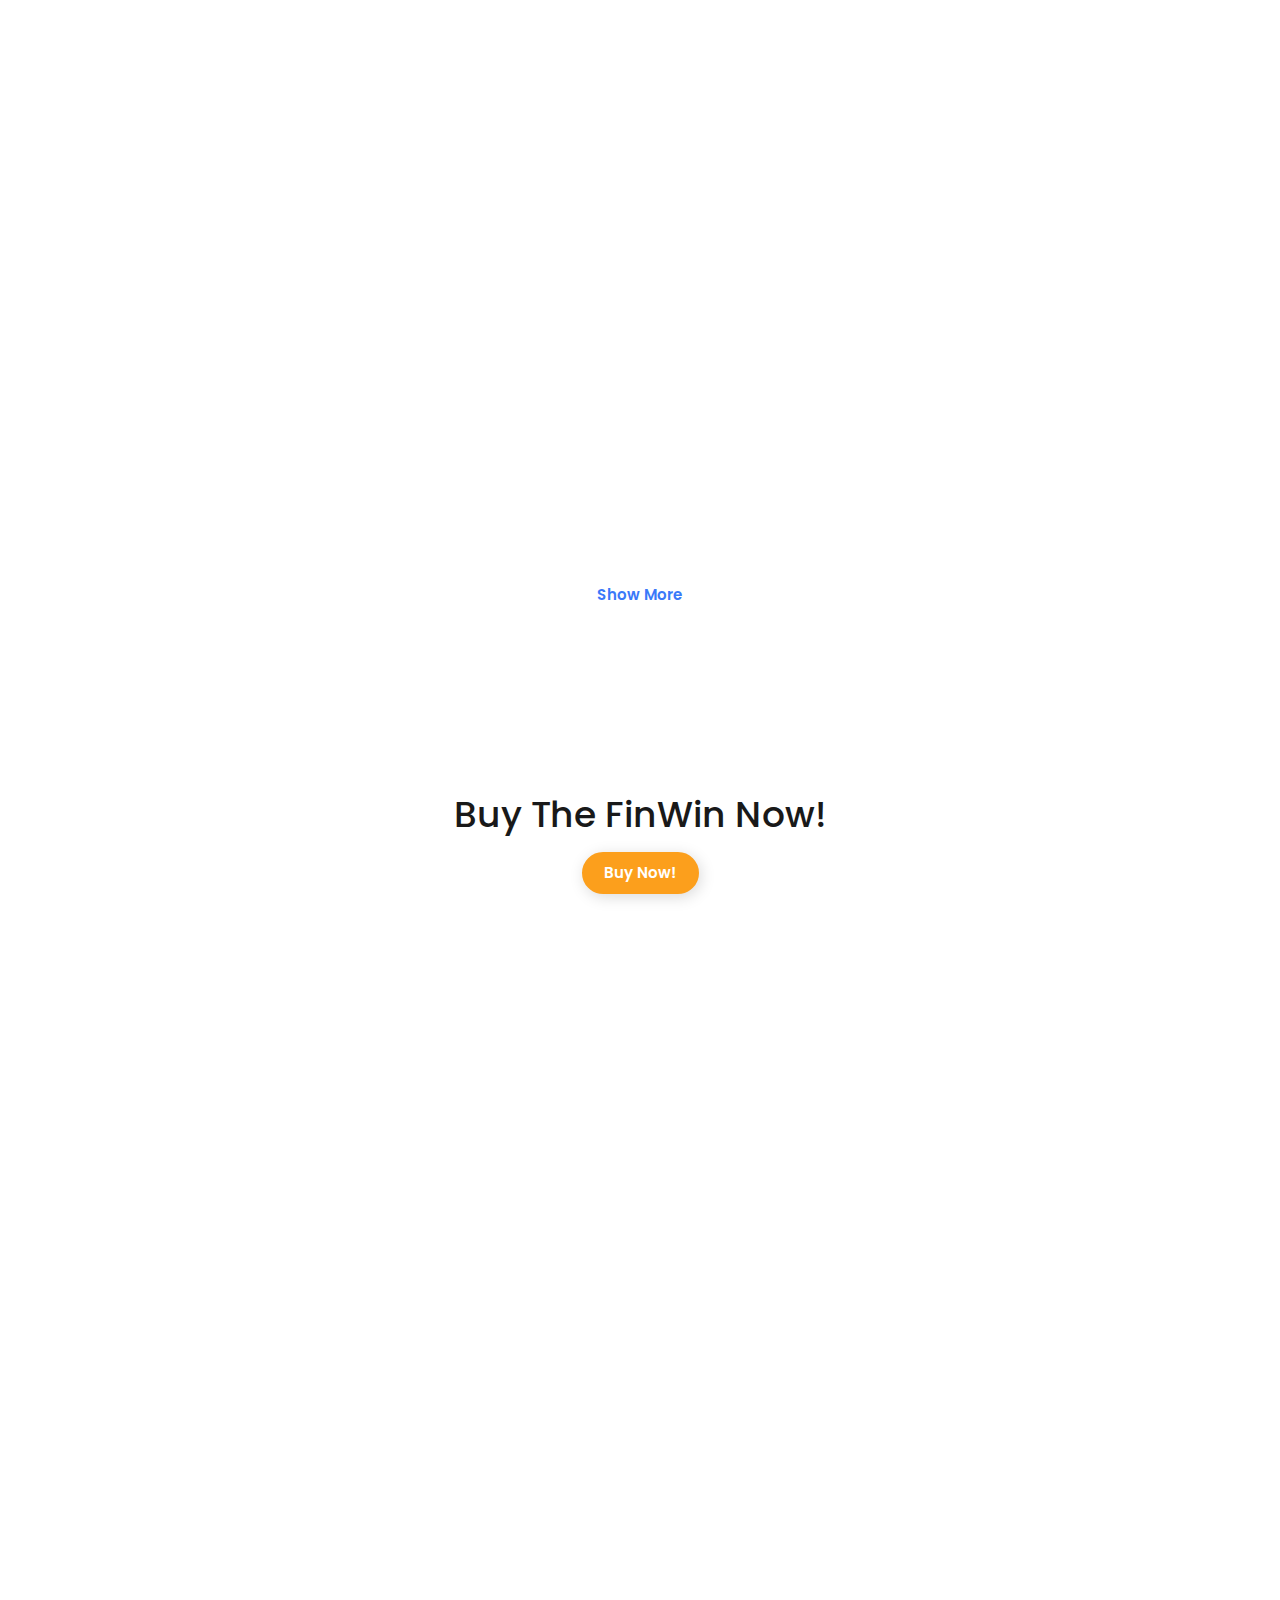
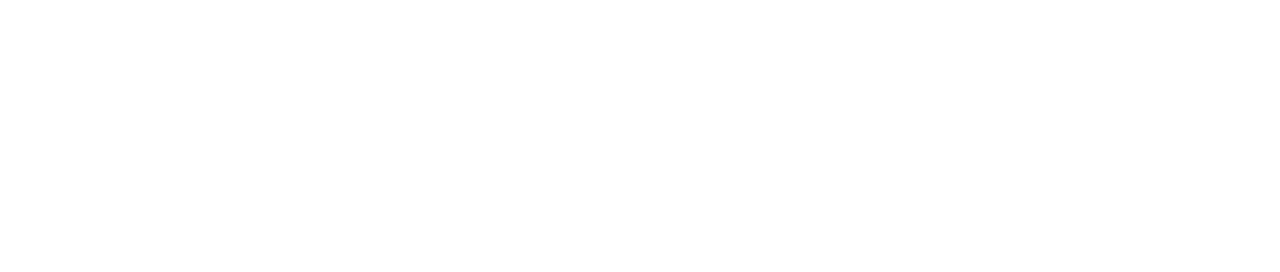
<file: index-02.html>
<!doctype html>
<html lang="en">
<head>
	<meta charset="UTF-8">
    <meta name="viewport" content="width=device-width, initial-scale=1, shrink-to-fit=no">
	<meta name="author" content="ThemeStarz">

    <link rel="stylesheet" href="https://fonts.googleapis.com/css?family=Poppins:400,500,600">
    <link rel="stylesheet" href="assets/bootstrap/css/bootstrap.min.css" type="text/css">
    <link rel="stylesheet" href="assets/font-awesome/css/fontawesome-all.min.css">
    <link rel="stylesheet" href="assets/css/magnific-popup.css">
    <link rel="stylesheet" href="assets/css/owl.carousel.min.css">
    <link rel="stylesheet" href="assets/css/style.css">
	<title>FinWin - One Page Business Template</title>

</head>
<body data-spy="scroll" data-target=".navbar">
    <div class="ts-page-wrapper" id="page-top">

        <!--*********************************************************************************************************-->
        <!--************ HERO ***************************************************************************************-->
        <!--*********************************************************************************************************-->
        <header id="ts-hero" class="ts-full-screen ts-separate-bg-element">
            <!--NAVIGATION ******************************************************************************************-->
            <nav class="navbar navbar-expand-lg navbar-dark fixed-top ts-separate-bg-element" data-bg-color="#141a3a">
                <div class="container">
                    <a class="navbar-brand" href="#page-top">
                        <img src="assets/img/logo-w.png" alt="">
                    </a>
                    <!--end navbar-brand-->
                    <button class="navbar-toggler" type="button" data-toggle="collapse" data-target="#navbarNavAltMarkup" aria-controls="navbarNavAltMarkup" aria-expanded="false" aria-label="Toggle navigation">
                        <span class="navbar-toggler-icon"></span>
                    </button>
                    <!--end navbar-toggler-->
                    <div class="collapse navbar-collapse" id="navbarNavAltMarkup">
                        <div class="navbar-nav ml-auto">
                            <a class="nav-item nav-link active ts-scroll" href="#page-top">Home <span class="sr-only">(current)</span></a>
                            <a class="nav-item nav-link ts-scroll" href="#how-it-works">How It Works</a>
                            <a class="nav-item nav-link ts-scroll" href="#about-us">About Us</a>
                            <a class="nav-item nav-link ts-scroll" href="#successful-stories">Cases</a>
                            <a class="nav-item nav-link ts-scroll" href="#pricing">Pricing</a>
                            <a class="nav-item nav-link ts-scroll" href="#our-team">Team</a>
                            <a class="nav-item nav-link ts-scroll mr-2" href="#form-contact">Contact</a>
                            <a class="ts-scroll btn btn-primary btn-sm m-1 px-3 ts-width__auto" href="#form-contact">Get a Quote</a>
                        </div>
                        <!--end navbar-nav-->
                    </div>
                    <!--end collapse-->
                </div>
                <!--end container-->
            </nav>
            <!--end navbar-->

            <!--HERO CONTENT ****************************************************************************************-->
            <div class="container align-self-center align-items-center text-center">
                <div data-animate="ts-fadeInUp">
                    <h3 class="ts-opacity__30">We’ll Help You To</h3>
                </div>
                <h1 data-animate="ts-fadeInUp" data-delay=".2s">Grow Your Business</h1>
                <div class="row">
                    <div class="offset-lg-2 col-lg-8">
                        <form class="ts-form ts-form-email p-4 ts-border-radius__pill" data-php-path="assets/php/email.php" data-bg-color="rgba(255,255,255,.2)" data-animate="ts-fadeInUp" data-delay=".2s">
                            <div class="form-row">
                                <div class="col-sm-8 col-md-9">
                                    <div class="form-group mb-sm-0 mb-3">
                                        <input type="email" class="form-control ts-border-radius__pill ts-shadow__none" id="hero-subscribe" aria-describedby="subscribe" name="email" placeholder="Email Address" required>
                                        <!--<small class="form-text mt-2 ts-opacity__50">*You’ll get only relevant news once a week</small>-->
                                    </div>
                                    <!--end form-group-->
                                </div>
                                <!--end col-md-10-->
                                <div class="col-sm-4 col-md-3">
                                    <button type="submit" class="btn btn-primary w-100">Submit</button>
                                </div>
                                <!--end col-md-2-->
                            </div>
                            <!--end row-->
                        </form>
                        <!--end ts-form-->
                    </div>
                    <!--end col-md-8-->
                </div>
                <!--end row-->
            </div>
            <!--end container-->
            <!--HERO CONTENT ****************************************************************************************-->

            <!--HERO BACKGROUND**************************************************************************************-->
            <div class="ts-background" data-bg-color="#001135" data-bg-parallax="scroll" data-bg-parallax-speed="3" data-animate="ts-zoomOutIn">
                <div class="owl-carousel ts-hero-slider ts-parallax-element ts-opacity__40" data-owl-loop="1" data-owl-fadeout="1">
                    <div class="ts-background-image" data-bg-image="assets/img/bg-woman-standing.jpg"></div>
                    <div class="ts-background-image" data-bg-image="assets/img/bg-man-sitting.jpg"></div>
                </div>
            </div>
            <!--END HERO BACKGROUND *********************************************************************************-->

        </header>
        <!--end #hero-->

        <!--*********************************************************************************************************-->
        <!--************ CONTENT ************************************************************************************-->
        <!--*********************************************************************************************************-->
        <main id="ts-content">

            <!--HOW IT WORKS ****************************************************************************************-->
            <section id="how-it-works" class="ts-block ts-xs-text-center pb-5">
                <div class="container">
                    <div class="ts-title">
                        <h2>How It Works</h2>
                    </div>
                    <!--end ts-title-->
                    <div class="row">
                        <div class="col-sm-6 col-md-4 col-xl-4">
                            <div class="ts-item" data-animate="ts-fadeInUp">
                                <div class="ts-item-content">
                                    <div class="ts-item-header">
                                        <figure class="icon">
                                            <span class="step" data-animate="ts-zoomIn">1</span>
                                            <div class="ts-circle__md" data-bg-color="#ebf1fe">
                                                <img src="assets/img/icon-bubble.png" alt="">
                                            </div>
                                        </figure>
                                        <!--end icon-->
                                    </div>
                                    <!--end ts-item-header-->
                                    <div class="ts-item-body">
                                        <h4>Free Consultation</h4>
                                        <p>
                                            Morbi et nisl a sapien malesuada scelerisque. Suspendisse tempor turpis mattis
                                        </p>
                                    </div>
                                    <!--end ts-item-body-->
                                </div>
                                <!--end ts-item-content-->
                            </div>
                            <!--end ts-item-->
                        </div>
                        <!--end col-xl-4-->
                        <div class="col-sm-6 col-md-4 col-xl-4">
                            <div class="ts-item" data-animate="ts-fadeInUp" data-delay="0.1s">
                                <div class="ts-item-content">
                                    <div class="ts-item-header">
                                        <figure class="icon">
                                            <span class="step" data-animate="ts-zoomIn">2</span>
                                            <div class="ts-circle__md" data-bg-color="#ebf1fe">
                                                <img src="assets/img/icon-knobs.png" alt="">
                                            </div>
                                        </figure>
                                        <!--end icon-->
                                    </div>
                                    <!--end ts-item-header-->
                                    <div class="ts-item-body">
                                        <h4>Your Finance Plan</h4>
                                        <p>
                                            Suspendisse eget semper justo, a laoreet sapien. Ut a est vitae
                                        </p>
                                    </div>
                                    <!--end ts-item-body-->
                                </div>
                                <!--end ts-item-content-->
                            </div>
                            <!--end ts-item-->
                        </div>
                        <!--end col-xl-4-->
                        <div class="col-sm-6 offset-sm-4 col-md-4 offset-md-0 col-xl-4">
                            <div class="ts-item" data-animate="ts-fadeInUp" data-delay="0.2s">
                                <div class="ts-item-content">
                                    <div class="ts-item-header">
                                        <figure class="icon">
                                            <span class="step" data-animate="ts-zoomIn">3</span>
                                            <div class="ts-circle__md" data-bg-color="#ebf1fe">
                                                <img src="assets/img/icon-heart.png" alt="">
                                            </div>
                                        </figure>
                                        <!--end icon-->
                                    </div>
                                    <!--end ts-item-header-->
                                    <div class="ts-item-body">
                                        <h4>Enjoy the Freedom</h4>
                                        <p>
                                            In non turpis convallis nunc fermentum porttitor sed quis sapien. Etiam et neque
                                        </p>
                                    </div>
                                    <!--end ts-item-body-->
                                </div>
                                <!--end ts-item-content-->
                            </div>
                            <!--end ts-item-->
                        </div>
                        <!--end col-xl-4-->
                    </div>
                    <!--end row-->
                </div>
                <!--end container-->
            </section>
            <!--END HOW IT WORKS ************************************************************************************-->

            <hr>

            <!--PARTNERS ********************************************************************************************-->
            <section id="partners" class="ts-block py-4">
                <!--container-->
                <div class="container">
                    <!--block of logos-->
                    <div class="d-block d-md-flex justify-content-between align-items-center text-center ts-partners py-3">
                        <a href="#">
                            <img src="assets/img/logo-01.png" alt="">
                        </a>
                        <a href="#">
                            <img src="assets/img/logo-02.png" alt="">
                        </a>
                        <a href="#">
                            <img src="assets/img/logo-03.png" alt="">
                        </a>
                        <a href="#">
                            <img src="assets/img/logo-04.png" alt="">
                        </a>
                        <a href="#">
                            <img src="assets/img/logo-05.png" alt="">
                        </a>
                    </div>
                    <!--end logos-->
                </div>
                <!--end container-->
            </section>
            <!--END PARTNERS ****************************************************************************************-->

            <!--ABOUT US ********************************************************************************************-->
            <section id="about-us">
                <div class="container">
                    <div class="row">
                        <div class="col-sm-6">
                            <div class="ts-block pr-3">
                                <div class="ts-title">
                                    <h2>About Us</h2>
                                </div>
                                <!--end ts-title-->
                                <p>
                                    Vivamus fermentum magna non faucibus dignissim. Sed a venenatis mi, vel tempus neque.
                                    Fusce pharetra, diam in hendrerit facilisis, enim diam cursus augue.
                                </p>
                                <div class="list-group list-group-flush mb-5">
                                    <a href="#collapseOne" class="list-group-item list-group-item-action border-top-0 pl-0 font-weight-bold bg-transparent" data-toggle="collapse" role="button" aria-expanded="false" aria-controls="collapseOne">Our Mission</a>
                                    <div class="collapse" id="collapseOne">
                                        <p class="pt-3 small">
                                            Anim pariatur cliche reprehenderit, enim eiusmod high life accusamus terry richardson ad squid. Nihil anim keffiyeh helvetica, craft beer labore wes anderson cred nesciunt sapiente ea proident.
                                        </p>
                                    </div>
                                    <a href="#collapseTwo" class="list-group-item list-group-item-action pl-0 font-weight-bold bg-transparent" data-toggle="collapse" role="button" aria-expanded="false" aria-controls="collapseTwo">We Love Our Clients</a>
                                    <div class="collapse" id="collapseTwo">
                                        <p class="pt-3 small">
                                            Anim pariatur cliche reprehenderit, enim eiusmod high life accusamus terry richardson ad squid. Nihil anim keffiyeh helvetica, craft beer labore wes anderson cred nesciunt sapiente ea proident.
                                        </p>
                                    </div>
                                    <a href="#collapseThree" class="list-group-item list-group-item-action pl-0 font-weight-bold bg-transparent" data-toggle="collapse" role="button" aria-expanded="false" aria-controls="collapseThree">Awards and Wins</a>
                                    <div class="collapse" id="collapseThree">
                                        <p class="pt-3 small">
                                            Anim pariatur cliche reprehenderit, enim eiusmod high life accusamus terry richardson ad squid. Nihil anim keffiyeh helvetica, craft beer labore wes anderson cred nesciunt sapiente ea proident.
                                        </p>
                                    </div>
                                </div>
                                <a href="#" class="btn btn-primary mr-3 my-2">Contact Us</a>
                                <a href="#" class="btn btn-outline-dark ts-btn-border-muted my-2">Get a Quote</a>
                            </div>
                        </div>
                        <!--end col-md-6-->
                    </div>
                    <!--end row-->
                </div>
                <!--end container-->

                <div class="ts-background d-none d-sm-block" data-bg-color="#fafafa" data-bg-parallax1="scroll" data-bg-parallax-speed="3">
                    <div class="owl-carousel w-50 ts-push-left__100 h-100 ts-parallax-element1" data-owl-loop="1" data-owl-nav-container="#carousel-external-control">
                        <div class="ts-background-image" data-bg-image="assets/img/bg-finance-team.jpg"></div>
                        <div class="ts-background-image" data-bg-image="assets/img/bg-hand-mobile.jpg"></div>
                    </div>
                    <!--end owl-carousel-->
                </div>
                <!--end ts-background-->

            </section>
            <!--END ABOUT US ****************************************************************************************-->

            <!--NUMBERS *********************************************************************************************-->
            <section id="numbers" class="ts-block ts-background-is-dark ts-separate-bg-element py-5 ts-xs-text-center" data-bg-image="assets/img/bg-mountain.jpg" data-bg-image-opacity=".1" data-bg-color="#0e1e3d" data-bg-parallax="scroll" data-bg-parallax-speed="3">
                <div class="container">
                    <div class="ts-promo-numbers py-5">
                        <div class="row">
                            <div class="col-sm-6 col-md-3">
                                <div class="ts-promo-number">
                                    <h2 class="ts-opacity__50">140+</h2>
                                    <h5 class="mb-0">Happy Clients</h5>
                                </div>
                                <!--end ts-promo-number-->
                            </div>
                            <!--end col-sm-3-->
                            <div class="col-sm-6 col-md-3">
                                <div class="ts-promo-number">
                                    <h2 class="ts-opacity__50">280+</h2>
                                    <h5 class="mb-0">Cases Done</h5>
                                </div>
                                <!--end ts-promo-number-->
                            </div>
                            <!--end col-sm-3-->
                            <div class="col-sm-6 col-md-3">
                                <div class="ts-promo-number">
                                    <h2 class="ts-opacity__50">24+</h2>
                                    <h5 class="mb-0">Years Experience</h5>
                                </div>
                                <!--end ts-promo-number-->
                            </div>
                            <!--end col-sm-3-->
                            <div class="col-sm-6 col-md-3">
                                <div class="ts-promo-number">
                                    <h2 class="ts-opacity__50">18</h2>
                                    <h5 class="mb-0">Branches Worldwide</h5>
                                </div>
                                <!--end ts-promo-number-->
                            </div>
                            <!--end col-sm-3-->
                        </div>
                        <!--end row-->
                    </div>
                    <!--end ts-promo-numbers-->
                </div>
                <!--end container-->
            </section>
            <!--END NUMBERS *****************************************************************************************-->

            <!--SUCCESSFUL STORIES **********************************************************************************-->
            <section id="successful-stories" class="ts-block pb-5 mb-4">
                <div class="container">
                    <div class="ts-title text-center">
                        <h2>Successful Stories</h2>
                    </div>
                    <!--end ts-title-->
                    <div class="row">
                        <div class="col-md-4">
                            <div class="ts-story ts-separate-bg-element" data-animate="ts-fadeInUp" data-bg-color="rgba(0,0,0,.05)" data-bg-image="assets/img/img-bw-man-phone.jpg" data-bg-image-opacity=".1">
                                <figure>10.05.2018</figure>
                                <h3>Peters & Partners 50% Growth</h3>
                                <p>Morbi et nisl a sapien malesuada scelerisque. Suspendisse tempor </p>
                                <a href="#" class="btn btn-primary btn-sm">View Case</a>
                            </div>
                            <!--end ts-story-->
                        </div>
                        <!--end col-md-4-->
                        <div class="col-md-4">
                            <div class="ts-story ts-separate-bg-element" data-animate="ts-fadeInUp" data-delay="0.1s" data-bg-color="rgba(0,0,0,.05)" data-bg-image="assets/img/img-bw-food.jpg" data-bg-image-opacity=".1">
                                <figure>23.04.2018</figure>
                                <h3>Fishnet Restaurant Redesign</h3>
                                <p>Donec et magna velit. Aenean volutpat consequat feugiat. Mauris</p>
                                <a href="#" class="btn btn-primary btn-sm">View Case</a>
                            </div>
                            <!--end ts-story-->
                        </div>
                        <!--end col-md-4-->
                        <div class="col-md-4">
                            <div class="ts-story ts-separate-bg-element" data-animate="ts-fadeInUp" data-delay="0.2s" data-bg-color="rgba(0,0,0,.05)" data-bg-image="assets/img/img-bw-student-drawing.jpg" data-bg-image-opacity=".1">
                                <figure>12.03.2018</figure>
                                <h3>EyeSight Startup Successful Funding</h3>
                                <p>Integer eleifend diam eu diam sollicitudin pharetra. Donec pulvinar</p>
                                <a href="#" class="btn btn-primary btn-sm">View Case</a>
                            </div>
                            <!--end ts-story-->
                        </div>
                        <!--end col-md-4-->
                    </div>
                    <!--end row-->
                    <div class="my-5 text-center">
                        <a href="#" class="btn btn-outline-primary border-0" data-bg-color="#ebf1fe">Load More</a>
                    </div>
                </div>
                <!--end container-->
            </section>
            <!--END SUCCESSFUL STORIES ******************************************************************************-->

            <!--TIMELINE ********************************************************************************************-->
            <section id="our-life-sotry" class="ts-block ts-separate-bg-element ts-background-repeat" data-bg-image-opacity=".1" data-bg-image="assets/img/bg-pattern-dot.png">
                <div class="text-center ts-title">
                    <h2>Our Life Story</h2>
                </div>
                <!--end ts-title-->
                <div class="ts-time-line__horizontal">
                    <ul class="pt-5 owl-carousel" data-owl-items="99" data-owl-auto-width="1">
                        <li class="ts-time-line__item ts-time-line__milestone">
                            <div class="ts-box">
                                <h5>Company Founded</h5>
                            </div>
                            <!--end ts-box-->
                            <figure>
                                <small>Sep</small>
                                <h6>2016</h6>
                            </figure>
                            <!--end date-->
                        </li>

                        <li class="ts-time-line__item">
                            <div class="ts-box">
                                <h5>Solution for slow money transfers</h5>
                                <p>
                                    Phasellus in iaculis ante. Fusce odio justo, pulvinar sit amet nisl sed, lacinia laoreet
                                    augue. Integer eu ultrices lacus, at laoreet
                                </p>
                                <a href="#" class="btn btn-dark btn-sm">Read More</a>
                            </div>
                            <!--end ts-box-->
                            <figure>
                                <small>Mar</small>
                                <h6>2017</h6>
                            </figure>
                            <!--end date-->
                        </li>

                        <li class="ts-time-line__item">
                            <div class="ts-box">
                                <h5>Funding campaign launched</h5>
                                <p>
                                    Phasellus in iaculis ante. Fusce odio justo, pulvinar sit amet nisl
                                </p>
                                <a href="#" class="btn btn-dark btn-sm">Read More</a>
                            </div>
                            <!--end ts-box-->
                            <figure>
                                <small>Apr</small>
                                <h6>2017</h6>
                            </figure>
                            <!--end date-->
                        </li>

                        <li class="ts-time-line__item ts-time-line__milestone">
                            <div class="ts-box">
                                <h5>Funded $300,000</h5>
                            </div>
                            <!--end ts-box-->
                            <figure>
                                <small>Jun</small>
                                <h6>2017</h6>
                            </figure>
                            <!--end date-->
                        </li>

                        <li class="ts-time-line__item">
                            <div class="ts-box">
                                <h5>Development started with 10 team members</h5>
                                <p>
                                    Pulvinar sit amet nisl sed, lacinia laoreet augue. Integer eu ultrices lacus, at laoreet nunc.
                                </p>
                                <a href="#" class="btn btn-dark btn-sm">Read More</a>
                            </div>
                            <!--end ts-box-->
                            <figure>
                                <small>Jul</small>
                                <h6>2017</h6>
                            </figure>
                            <!--end date-->
                        </li>

                        <li class="ts-time-line__item">
                            <div class="ts-box">
                                <h5>Next 8 developers join our team</h5>
                                <p>
                                    Integer eu ultrices lacus, at laoreet nunc. In tincidunt
                                </p>
                                <a href="#" class="btn btn-dark btn-sm">Read More</a>
                            </div>
                            <!--end ts-box-->
                            <figure>
                                <small>Aug</small>
                                <h6>2017</h6>
                            </figure>
                            <!--end date-->
                        </li>

                        <li class="ts-time-line__item">
                            <div class="ts-box">
                                <h5>First Prototype is here</h5>
                                <p>
                                    Integer eu ultrices lacus, at laoreet nunc. In tincidunt nisi lorem, eu tempor ligula pulvinar at.
                                </p>
                                <a href="#" class="btn btn-dark btn-sm">Read More</a>
                            </div>
                            <!--end ts-box-->
                            <figure>
                                <small>Oct</small>
                                <h6>2017</h6>
                            </figure>
                            <!--end date-->
                        </li>

                        <li class="ts-time-line__item">
                            <div class="ts-box">
                                <h5>Solution for slow money transfers</h5>
                                <p>
                                    Phasellus in iaculis ante. Fusce odio justo, pulvinar sit amet nisl sed, lacinia laoreet
                                    augue. Integer eu ultrices lacus, at laoreet
                                </p>
                                <a href="#" class="btn btn-dark btn-sm">Read More</a>
                            </div>
                            <!--end ts-box-->
                            <figure>
                                <small>Nov</small>
                                <h6>2017</h6>
                            </figure>
                            <!--end date-->
                        </li>
                    </ul>
                </div>
                <!--end ts-timeline__horizontal-->
            </section>
            <!--END TIMELINE ****************************************************************************************-->

            <!--PRICING *********************************************************************************************-->
            <section id="pricing" class="ts-block" data-bg-color="#f7f7f7">
                <div class="container">
                    <div class="ts-title text-center">
                        <h2>Affordable Prices</h2>
                    </div>
                    <!--end ts-title-->
                    <div class="row no-gutters ts-cards-same-height">
                        <!--Price Box-->
                        <div class="col-sm-4 col-lg-4">
                            <div class="card text-center ts-price-box" data-animate="ts-fadeInUp">
                                <div class="card-header p-0">
                                    <h5 class="mb-0 py-3 text-white" data-bg-color="#1b3874">Basic</h5>
                                    <div class="ts-title py-5 mb-0">
                                        <h3 class="mb-0 font-weight-normal">Free</h3>
                                        <small class="ts-opacity__50">forever</small >
                                    </div>
                                </div>
                                <!--end card-header-->
                                <div class="card-body p-0">
                                    <ul class="list-unstyled ts-list-divided">
                                        <li>1 hour Consultation</li>
                                        <li>3x Email Consultation</li>
                                        <li><s class="ts-opacity__50">Live Support</s></li>
                                        <li><s class="ts-opacity__50">Priority Hotline</s></li>
                                    </ul>
                                    <!--end list-->
                                </div>
                                <!--end card-body-->
                                <div class="card-footer bg-transparent pt-0 ts-border-none">
                                    <a href="#" class="btn btn-outline-dark ts-btn-border-muted">Select Now</a>
                                </div>
                            </div>
                            <!--end card-->
                        </div>
                        <!--end price-box col-md-4-->

                        <!--Price Box Promoted-->
                        <div class="col-sm-4 col-lg-4">
                            <div class="card text-center ts-price-box ts-price-box__promoted" data-animate="ts-fadeInUp" data-delay="0.1s">
                                <div class="card-header p-0" data-bg-color="#346de0">
                                    <h5 class="mb-0 py-3 text-white" data-bg-color="#3a79f9">Premium</h5>
                                    <div class="ts-title text-white py-5 mb-0">
                                        <h3 class="mb-0 font-weight-normal">
                                            <sup>$</sup>9,99
                                        </h3>
                                        <small class="ts-opacity__50">per month</small >
                                    </div>
                                </div>
                                <!--end card-header-->
                                <div class="card-body p-0">
                                    <ul class="list-unstyled ts-list-divided">
                                        <li>16 Hours Consultation</li>
                                        <li>24 Emails Support</li>
                                        <li>4 Hours Email Support</li>
                                        <li><s class="ts-opacity__50">Priority Hotline</s></li>
                                    </ul>
                                    <!--end list-->
                                </div>
                                <!--end card-body-->
                                <div class="card-footer bg-transparent pt-0 ts-border-none">
                                    <a href="#" class="btn btn-primary">Select Now</a>
                                </div>
                            </div>
                            <!--end card-->
                        </div>
                        <!--end price-box col-md-4-->

                        <!--Price Box-->
                        <div class="col-sm-4 col-lg-4">
                            <div class="card text-center ts-price-box" data-animate="ts-fadeInUp" data-delay="0.2s">
                                <div class="card-header p-0">
                                    <h5 class="mb-0 py-3 text-white" data-bg-color="#1b3874">Premium</h5>
                                    <div class="ts-title py-5 mb-0">
                                        <h3 class="mb-0 font-weight-normal">
                                            <sup>$</sup>19,99
                                        </h3>
                                        <small class="ts-opacity__50">per month</small >
                                    </div>
                                </div>
                                <!--end card-header-->
                                <div class="card-body p-0">
                                    <ul class="list-unstyled ts-list-divided">
                                        <li>Unlimited Consultation</li>
                                        <li>Unlimited Email Support</li>
                                        <li>Unlimited Live Support</li>
                                        <li>Priority Hotline</li>
                                    </ul>
                                    <!--end list-->
                                </div>
                                <!--end card-body-->
                                <div class="card-footer bg-transparent pt-0 ts-border-none">
                                    <a href="#" class="btn btn-outline-dark ts-btn-border-muted">Select Now</a>
                                </div>
                            </div>
                            <!--end card-->
                        </div>
                        <!--end price-box col-md-4-->
                    </div>
                    <!--end row-->
                </div>
                <!--end container-->
            </section>
            <!--END PRICING *****************************************************************************************-->

            <section class="text-center my-5 py-5">
                <div content="ts-title mb-5">
                    <h3 class="mb-1">Not Satisfied With The Prices?</h3>
                    <h5 class="font-weight-normal ts-opacity__50 mb-5">Individual consultation is right for you</h5>
                </div>
                <a href="#" class="btn btn-outline-primary btn-lg border-0" data-bg-color="#ebf1fe">Ask for Individual Consultation</a>
            </section>

            <!--SUBSCRIBE *******************************************************************************************-->
            <section id="subscribe" class="ts-block ts-separate-bg-element ts-background-repeat py-5" data-bg-image="assets/img/pattern-topo.png" data-bg-image-opacity=".05" data-bg-color="#ecf2fe">
                <div class="container py-5">
                    <div class="offset-lg-1 col-lg-10">
                        <h3>Subscribe For The Latest News!</h3>
                        <form class="ts-form ts-form-email" data-php-path="assets/php/email.php">
                            <div class="row">
                                <div class="col-md-10">
                                    <div class="form-group mb-0">
                                        <input type="email" class="form-control ts-border-radius__pill" id="email-subscribe" aria-describedby="subscribe" name="email" placeholder="Email Address" required>
                                        <small class="form-text mt-2 ts-opacity__50">*You’ll get only relevant news once a week</small>
                                    </div>
                                    <!--end form-group-->
                                </div>
                                <!--end col-md-10-->
                                <div class="col-md-2">
                                    <button type="submit" class="btn btn-primary w-100">Submit</button>
                                </div>
                                <!--end col-md-2-->
                            </div>
                            <!--end row-->
                        </form>
                        <!--end ts-form-->
                    </div>
                </div>
                <!--end container-->
            </section>
            <!--END SUBSCRIBE ***************************************************************************************-->

            <!--OUR TEAM ********************************************************************************************-->
            <section id="our-team" class="ts-block">
                <div class="container">
                    <div class="ts-title">
                        <h2>Our Team</h2>
                    </div>
                    <!--end ts-title-->
                    <div class="row">
                        <div class="col-sm-6 col-lg-3">
                            <div class="card">
                                <div class="ts-card__image ts-img-into-bg">
                                    <img class="card-img-top" src="assets/img/person-01.jpg" alt="Card image cap">
                                </div>
                                <!--end ts-card__image-->
                                <div class="card-body">
                                    <h5 class="mb-1">Anita Matthews</h5>
                                    <h6 class="ts-opacity__50">Company CEO</h6>
                                </div>
                                <!--end card-body-->
                                <div class="card-footer bg-white">
                                    <div class="ts-social-icons">
                                        <a href="#">
                                            <i class="fa fa-envelope"></i>
                                        </a>
                                        <a href="#">
                                            <i class="fab fa-twitter"></i>
                                        </a>
                                        <a href="#">
                                            <i class="fab fa-linkedin"></i>
                                        </a>
                                    </div>
                                    <!--end social-icons-->
                                </div>
                                <!--end card-footer-->
                            </div>
                            <!--end card-->
                        </div>
                        <!--end col-md-3-->
                        <div class="col-sm-6 col-lg-3">
                            <div class="card">
                                <div class="ts-card__image ts-img-into-bg">
                                    <img class="card-img-top" src="assets/img/person-02.jpg" alt="Card image cap">
                                </div>
                                <div class="card-body">
                                    <h5 class="mb-1">Levi Masters</h5>
                                    <h6 class="ts-opacity__50">Investment Specialist</h6>
                                </div>
                                <div class="card-footer bg-white">
                                    <div class="ts-social-icons">
                                        <a href="#">
                                            <i class="fa fa-envelope"></i>
                                        </a>
                                        <a href="#">
                                            <i class="fab fa-twitter"></i>
                                        </a>
                                        <a href="#">
                                            <i class="fab fa-linkedin"></i>
                                        </a>
                                    </div>
                                    <!--end social-icons-->
                                </div>
                            </div>
                            <!--end card-->
                        </div>
                        <!--end col-md-3-->
                        <div class="col-sm-6 col-lg-3">
                            <div class="card">
                                <div class="ts-card__image ts-img-into-bg">
                                    <img class="card-img-top" src="assets/img/person-03.jpg" alt="Card image cap">
                                </div>
                                <div class="card-body">
                                    <h5 class="mb-1">John Doe</h5>
                                    <h6 class="ts-opacity__50">Head Of Marketing</h6>
                                </div>
                                <div class="card-footer bg-white">
                                    <div class="ts-social-icons">
                                        <a href="#">
                                            <i class="fa fa-envelope"></i>
                                        </a>
                                        <a href="#">
                                            <i class="fab fa-twitter"></i>
                                        </a>
                                        <a href="#">
                                            <i class="fab fa-linkedin"></i>
                                        </a>
                                    </div>
                                    <!--end social-icons-->
                                </div>
                            </div>
                            <!--end card-->
                        </div>
                        <!--end col-md-3-->
                        <div class="col-sm-6 col-lg-3">
                            <div class="card">
                                <div class="ts-card__image ts-img-into-bg">
                                    <img class="card-img-top" src="assets/img/person-04.jpg" alt="Card image cap">
                                </div>
                                <div class="card-body">
                                    <h5 class="mb-1">Lisa Haley</h5>
                                    <h6 class="ts-opacity__50">Customer Support</h6>
                                </div>
                                <div class="card-footer bg-white">
                                    <div class="ts-social-icons">
                                        <a href="#">
                                            <i class="fa fa-envelope"></i>
                                        </a>
                                        <a href="#">
                                            <i class="fab fa-twitter"></i>
                                        </a>
                                        <a href="#">
                                            <i class="fab fa-linkedin"></i>
                                        </a>
                                    </div>
                                    <!--end social-icons-->
                                </div>
                            </div>
                            <!--end card-->
                        </div>
                        <!--end col-md-3-->
                    </div>
                    <!--end row-->
                </div>
                <!--end container-->
            </section>
            <!--END OUR TEAM ****************************************************************************************-->

            <!--GALLERY *********************************************************************************************-->
            <section class="pb-0 block" id="gallery">
                <div class="container">
                    <div class="ts-title">
                        <h2>Gallery</h2>
                    </div>
                    <!--end block-title-->
                </div>
                <!--end container-->

                <div class="ts-gallery">
                    <div class="container-fluid px-0">
                        <div class="row no-gutters">
                            <div class="col-md-4">
                                <a href="http://www.youtube.com/watch?v=0O2aH4XLbto" class="ts-gallery__image video-popup">
                                    <div class="ts-gallery__caption">
                                        <span class="h3">
                                            <i class="fa fa-play-circle"></i>
                                        </span>
                                        <h5>Interior Design</h5>
                                        <h3 class="reveal">Bathroom Refresh</h3>
                                    </div>
                                    <div class="ts-img-into-bg">
                                        <img src="assets/img/img-01.jpg" alt="">
                                    </div>
                                </a>
                                <!--end gallery__image-->
                            </div>
                            <!--end col-md-4-->
                            <div class="col-md-4">
                                <a href="assets/img/img-02.jpg" class="ts-gallery__image popup-image">
                                    <div class="ts-gallery__caption">
                                        <h5>Architecture</h5>
                                        <h3>Hills Apartment</h3>
                                    </div>
                                    <div class="ts-img-into-bg">
                                        <img src="assets/img/img-02.jpg" alt="">
                                    </div>
                                </a>
                                <!--end gallery__image-->
                            </div>
                            <!--end col-md-4-->
                            <div class="col-md-4">
                                <a href="assets/img/img-03.jpg" class="ts-gallery__image popup-image">
                                    <div class="ts-gallery__caption">
                                        <h5>Branding</h5>
                                        <h3>Story Restaurant</h3>
                                    </div>
                                    <div class="ts-img-into-bg">
                                        <img src="assets/img/img-03.jpg" alt="">
                                    </div>
                                </a>
                                <!--end gallery__image-->
                            </div>
                            <!--end col-md-4-->
                            <div class="col-md-4">
                                <a href="assets/img/img-04.jpg" class="ts-gallery__image popup-image">
                                    <div class="ts-gallery__caption">
                                        <h5>Industrial Design</h5>
                                        <h3>Room Furniture</h3>
                                    </div>
                                    <div class="ts-img-into-bg">
                                        <img src="assets/img/img-04.jpg" alt="">
                                    </div>
                                </a>
                                <!--end gallery__image-->
                            </div>
                            <!--end col-md-4-->
                            <div class="col-md-4">
                                <a href="assets/img/img-05.jpg" class="ts-gallery__image popup-image">
                                    <div class="ts-gallery__caption">
                                        <h5>Branding</h5>
                                        <h3>Maracana Cups</h3>
                                    </div>
                                    <div class="ts-img-into-bg">
                                        <img src="assets/img/img-05.jpg" alt="">
                                    </div>
                                </a>
                                <!--end gallery__image-->
                            </div>
                            <!--end col-md-4-->
                            <div class="col-md-4">
                                <a href="assets/img/img-06.jpg" class="ts-gallery__image popup-image">
                                    <div class="ts-gallery__caption">
                                        <h5>Art</h5>
                                        <h3>Timeless Motion</h3>
                                    </div>
                                    <div class="ts-img-into-bg">
                                        <img src="assets/img/img-06.jpg" alt="">
                                    </div>
                                </a>
                                <!--end gallery__image-->
                            </div>
                            <!--end col-md-4-->
                        </div>
                        <!--end row-->
                    </div>
                    <!--end container-fluid-->
                </div>
                <!--end gallery-->

            </section>
            <!--end block-->
            <!--END GALLERY *****************************************************************************************-->

            <!--HAPPY CLIENTS ***************************************************************************************-->
            <div id="happy-clients" class="ts-block">
                <div class="container">
                    <div class="ts-title">
                        <h2>User Stories</h2>
                    </div>
                    <div class="card-columns ts-column-count-sm-2 ts-column-count-md-2 ts-column-count-lg-3 ts-column-count-xl-4">
                        <div class="card" data-animate="ts-fadeInUp">
                            <div class="card-body">
                                <div class="d-flex align-items-center">
                                    <figure class="ts-circle__xs ts-shadow__sm mr-3" data-bg-image="assets/img/person-sm-01.jpg"></figure>
                                    <h5>Edward Montanez</h5>
                                </div>
                                <p class="mb-0">
                                    Morbi et nisl a sapien malesuada scelerisque. Suspendisse tempor turpis mattis nibh
                                    posuere. Aenean sagittis nisl. Sapien urna, sagittis a magna in, malesuada.
                                </p>
                            </div>
                            <!--end card-body-->
                        </div>
                        <!--end card-->
                        <div class="card" data-animate="ts-fadeInUp" data-delay=".2s">
                            <div class="card-body">
                                <div class="d-flex align-items-center">
                                    <figure class="ts-circle__xs ts-shadow__sm mr-3" data-bg-image="assets/img/person-sm-02.jpg"></figure>
                                    <h5>Anita Matthews</h5>
                                </div>
                                <p class="mb-0">
                                    Suspendisse tempor turpis mattis nibh posuere, in iaculis sem efficitur. Ut sapien
                                    urna, sagittis a magna in, malesuada ornare massa. Pellentesque id ligula est.
                                </p>
                            </div>
                            <!--end card-body-->
                        </div>
                        <!--end card-->
                        <div class="card" data-animate="ts-fadeInUp" data-delay=".3s">
                            <div class="card-body">
                                <div class="d-flex align-items-center">
                                    <figure class="ts-circle__xs ts-shadow__sm mr-3" data-bg-image="assets/img/person-sm-03.jpg"></figure>
                                    <h5>Lisa Haley</h5>
                                </div>
                                <p class="mb-0">
                                    Ut sapien urna, sagittis a magna in, malesuada ornare massa. Pellentesque id ligula est.
                                </p>
                            </div>
                            <!--end card-body-->
                        </div>
                        <!--end card-->
                        <div class="card" data-animate="ts-fadeInUp" data-delay=".4s">
                            <div class="card-body">
                                <div class="d-flex align-items-center">
                                    <figure class="ts-circle__xs ts-shadow__sm mr-3" data-bg-image="assets/img/person-sm-04.jpg"></figure>
                                    <h5>Levi Masters</h5>
                                </div>
                                <p class="mb-0">
                                    Phasellus in iaculis ante. Fusce odio justo, pulvinar sit amet nisl sed, lacinia laoreet
                                    augue. Integer eu ultrices lacus, at laoreet nunc.  Pellentesque id
                                </p>
                            </div>
                            <!--end card-body-->
                        </div>
                        <!--end card-->

                        <div class="card" data-animate="ts-fadeInUp" data-delay=".5s">
                            <div class="card-body">
                                <div class="d-flex align-items-center">
                                    <figure class="ts-circle__xs ts-shadow__sm mr-3" data-bg-image="assets/img/person-sm-05.jpg"></figure>
                                    <h5>Tierra F. Lane</h5>
                                </div>
                                <p class="mb-0">
                                    Morbi et nisl a sapien malesuada scelerisque. Suspendisse tempor turpis mattis nibh
                                    posuere. Aenean sagittis nisl.
                                </p>
                            </div>
                            <!--end card-body-->
                        </div>
                        <!--end card-->
                        <div class="card" data-animate="ts-fadeInUp" data-delay=".6s">
                            <div class="card-body">
                                <div class="d-flex align-items-center">
                                    <figure class="ts-circle__xs ts-shadow__sm mr-3" data-bg-image="assets/img/person-sm-06.jpg"></figure>
                                    <h5>Harold Williamson</h5>
                                </div>
                                <p class="mb-0">
                                    Fusce tincidunt turpis a dui pulvinar venenatis. Sed elementum sollicitudin euismod.
                                    Phasellus elementum nunc ac quam gravida interdum. Ut vitae ex est. Suspendisse ut
                                    congue arcu. Cras sit amet condimentum arcu. Ut tortor odio, elementum quis tellus
                                    vel, finibus semper turpis. Nunc eget dui leo.
                                </p>
                            </div>
                            <!--end card-body-->
                        </div>
                        <!--end card-->
                        <div class="card" data-animate="ts-fadeInUp" data-delay=".7s">
                            <div class="card-body">
                                <div class="d-flex align-items-center">
                                    <figure class="ts-circle__xs ts-shadow__sm mr-3" data-bg-image="assets/img/person-sm-07.jpg"></figure>
                                    <h5>Anna Huynh</h5>
                                </div>
                                <p class="mb-0">
                                    Sed elementum sollicitudin euismod.
                                    Phasellus elementum nunc ac quam gravida interdum. Ut vitae ex est. Suspendisse ut
                                    congue arcu. Cras sit amet condimentum arcu.
                                </p>
                            </div>
                            <!--end card-body-->
                        </div>
                        <!--end card-->
                        <div class="card" data-animate="ts-fadeInUp" data-delay=".8s">
                            <div class="card-body">
                                <div class="d-flex align-items-center">
                                    <figure class="ts-circle__xs ts-shadow__sm mr-3" data-bg-image="assets/img/person-sm-08.jpg"></figure>
                                    <h5>Billy Ware</h5>
                                </div>
                                <p class="mb-0">
                                    Phasellus in iaculis ante. Fusce odio justo, pulvinar sit amet nisl sed, lacinia laoreet
                                    augue. Integer eu ultrices lacus, at laoreet nunc.  Pellentesque id
                                </p>
                            </div>
                            <!--end card-body-->
                        </div>
                        <!--end card-->
                    </div>
                    <!--end card-columns-->
                    <div class="text-center mt-5">
                        <a href="#" class="btn btn-outline-primary border-0" data-bg-color="#ebf1fe">Show More</a>
                    </div>
                </div>
                <!--end container-->
            </div>
            <!--END HAPPY CLIENTS ***********************************************************************************-->


            <!--BUY NOW *********************************************************************************************-->
            <section id="buy-now" class="ts-block text-center py-5" data-bg-color="#fafafa">
                <div class="container">
                    <div class="ts-title mb-3">
                        <h2 class="mb-0">Buy The FinWin Now!</h2>
                    </div>
                    <!--end ts-title-->
                    <a href="#" class="btn btn-primary">Buy Now!</a>
                </div>
            </section>
            <!--END BUY NOW *****************************************************************************************-->

        </main>
        <!--end #content-->

        <!--*********************************************************************************************************-->
        <!--************ FOOTER *************************************************************************************-->
        <!--*********************************************************************************************************-->
        <footer id="ts-footer">

            <div class="map ts-height__400px" id="map"></div>

            <section id="contact" class="ts-separate-bg-element" data-bg-image="assets/img/bg-hand-mobile.jpg" data-bg-image-opacity=".1" data-bg-color="#12264f">
                <div class="container">
                    <div class="ts-box mb-0 p-5 ts-mt__n-10" data-animate="ts-fadeInUp">
                        <div class="row">
                            <div class="col-md-4">
                                <h3>Contact Us</h3>
                                <address>
                                    <figure>
                                        2590 Rocky Road
                                        Philadelphia, PA 19108
                                    </figure>
                                    <br>
                                    <figure>
                                        <div class="font-weight-bold">Email:</div>
                                        <a href="#">office@example.com</a>
                                    </figure>
                                    <figure>
                                        <div class="font-weight-bold">Phone:</div>
                                        +1 215-606-0391
                                    </figure>
                                    <div class="font-weight-bold">Skype:</div>
                                    fin.win
                                </address>
                                <!--end address-->
                            </div>
                            <!--end col-md-4-->
                            <div class="col-md-8">
                                <h3>Contact Form</h3>
                                <form id="form-contact" method="post" class="clearfix ts-form ts-form-email ts-inputs__transparent" data-php-path="assets/php/email.php">
                                    <div class="row">
                                        <div class="col-md-6 col-sm-6">
                                            <div class="form-group">
                                                <label for="form-contact-name">Your Name *</label>
                                                <input type="text" class="form-control" id="form-contact-name" name="name" placeholder="Your Name" required>
                                            </div>
                                            <!--end form-group -->
                                        </div>
                                        <!--end col-md-6 col-sm-6 -->
                                        <div class="col-md-6 col-sm-6">
                                            <div class="form-group">
                                                <label for="form-contact-email">Your Email *</label>
                                                <input type="email" class="form-control" id="form-contact-email" name="email" placeholder="Your Email" required>
                                            </div>
                                            <!--end form-group -->
                                        </div>
                                        <!--end col-md-6 col-sm-6 -->
                                    </div>
                                    <!--end row -->
                                    <div class="row">
                                        <div class="col-md-12">
                                            <div class="form-group">
                                                <label for="form-contact-message">Your Message *</label>
                                                <textarea class="form-control" id="form-contact-message" rows="5" name="message" placeholder="Your Message" required></textarea>
                                            </div>
                                            <!--end form-group -->
                                        </div>
                                        <!--end col-md-12 -->
                                    </div>
                                    <!--end row -->
                                    <div class="form-group clearfix">
                                        <button type="submit" class="btn btn-primary float-right" id="form-contact-submit">Send a Message</button>
                                    </div>
                                    <!--end form-group -->
                                    <div class="form-contact-status"></div>
                                </form>
                                <!--end form-contact -->
                            </div>
                        </div>
                        <!--end row-->
                    </div>
                    <!--end ts-box-->
                    <div class="text-center text-white py-4">
                        <small>© 2018 ThemeStarz, All Rights Reserved</small>
                    </div>
                </div>
                <!--end container-->
            </section>

        </footer>
        <!--end #footer-->

    </div>
    <!--end page-->

	<script src="assets/js/custom.hero.js"></script>
	<script src="assets/js/jquery-3.3.1.min.js"></script>
	<script src="assets/js/popper.min.js"></script>
	<script src="assets/bootstrap/js/bootstrap.min.js"></script>
    <script src="assets/js/imagesloaded.pkgd.min.js"></script>
    <script src="http://maps.google.com/maps/api/js?key=AIzaSyBEDfNcQRmKQEyulDN8nGWjLYPm8s4YB58"></script>
	<script src="assets/js/isInViewport.jquery.js"></script>
	<script src="assets/js/jquery.magnific-popup.min.js"></script>
	<script src="assets/js/owl.carousel.min.js"></script>
	<script src="assets/js/scrolla.jquery.min.js"></script>
	<script src="assets/js/jquery.validate.min.js"></script>
	<script src="assets/js/jquery-validate.bootstrap-tooltip.min.js"></script>
    <script src="assets/js/custom.js"></script>

</body>
</html>
</file>
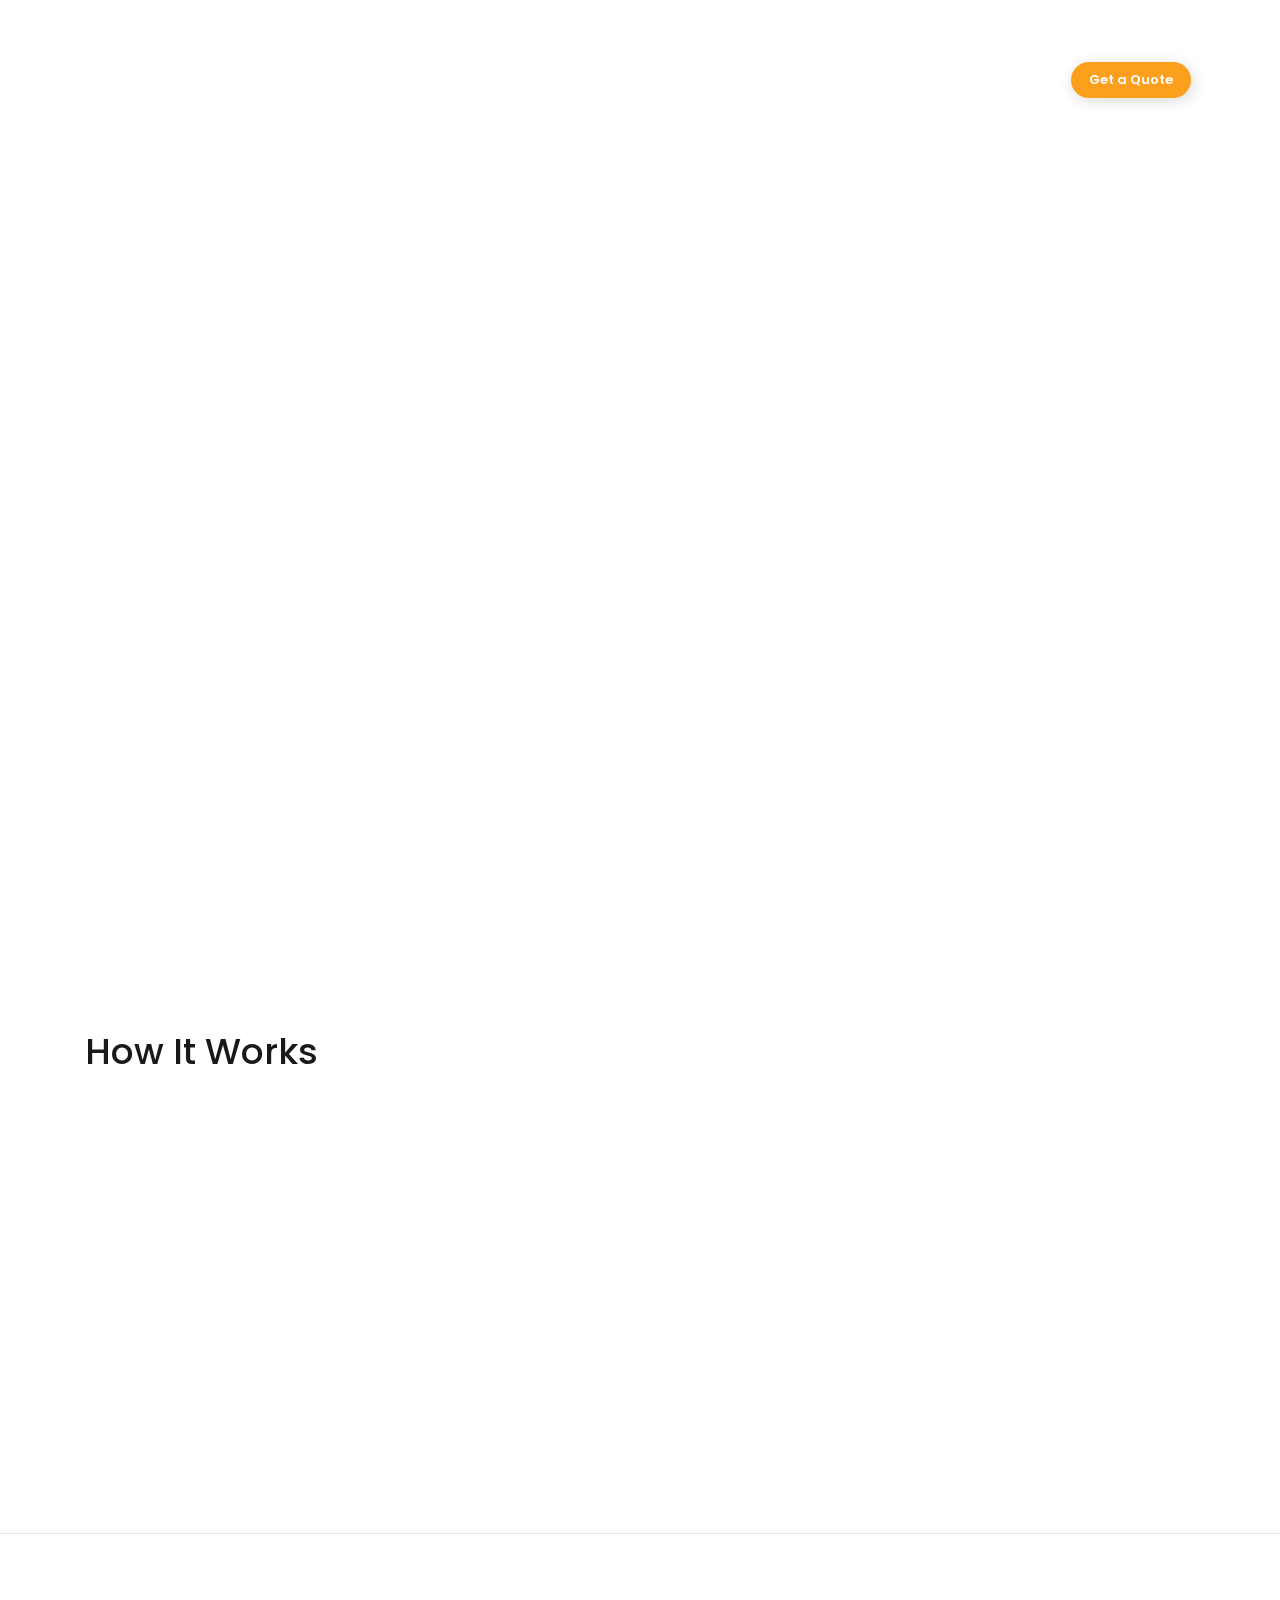
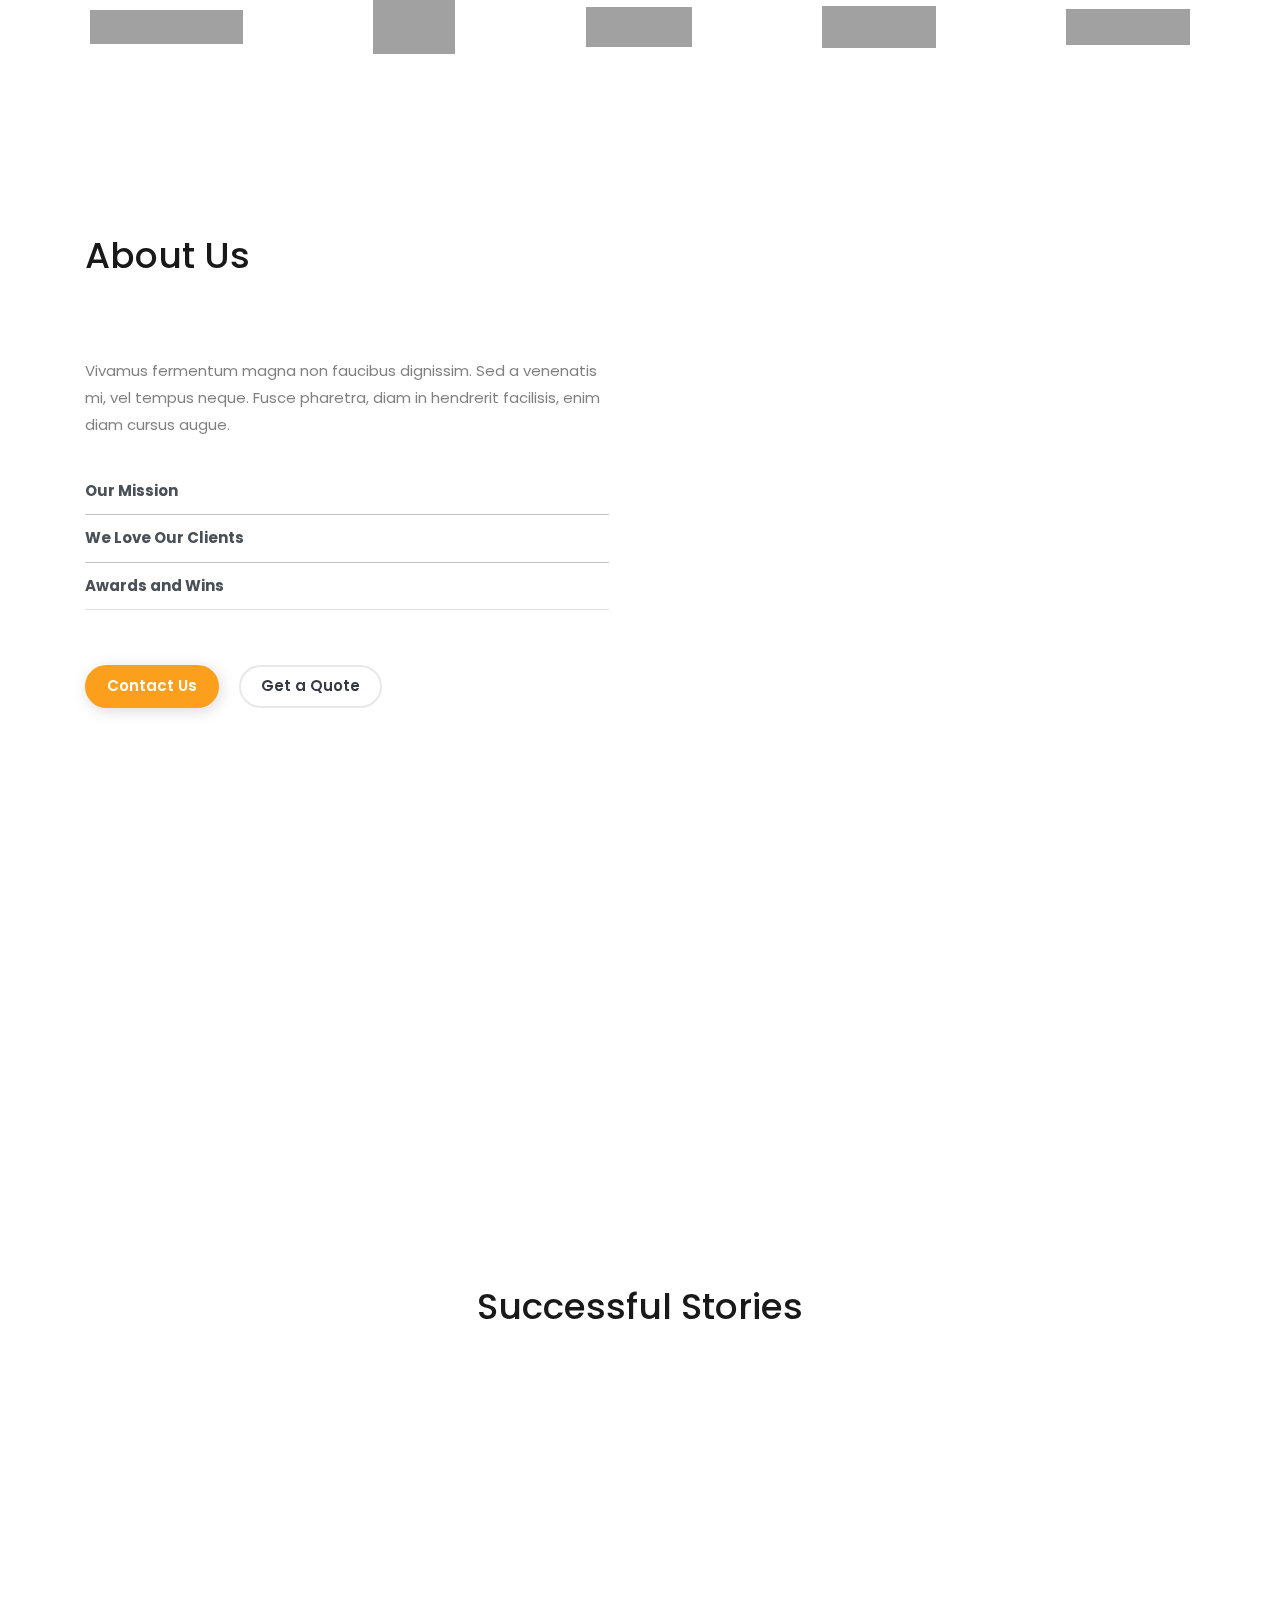
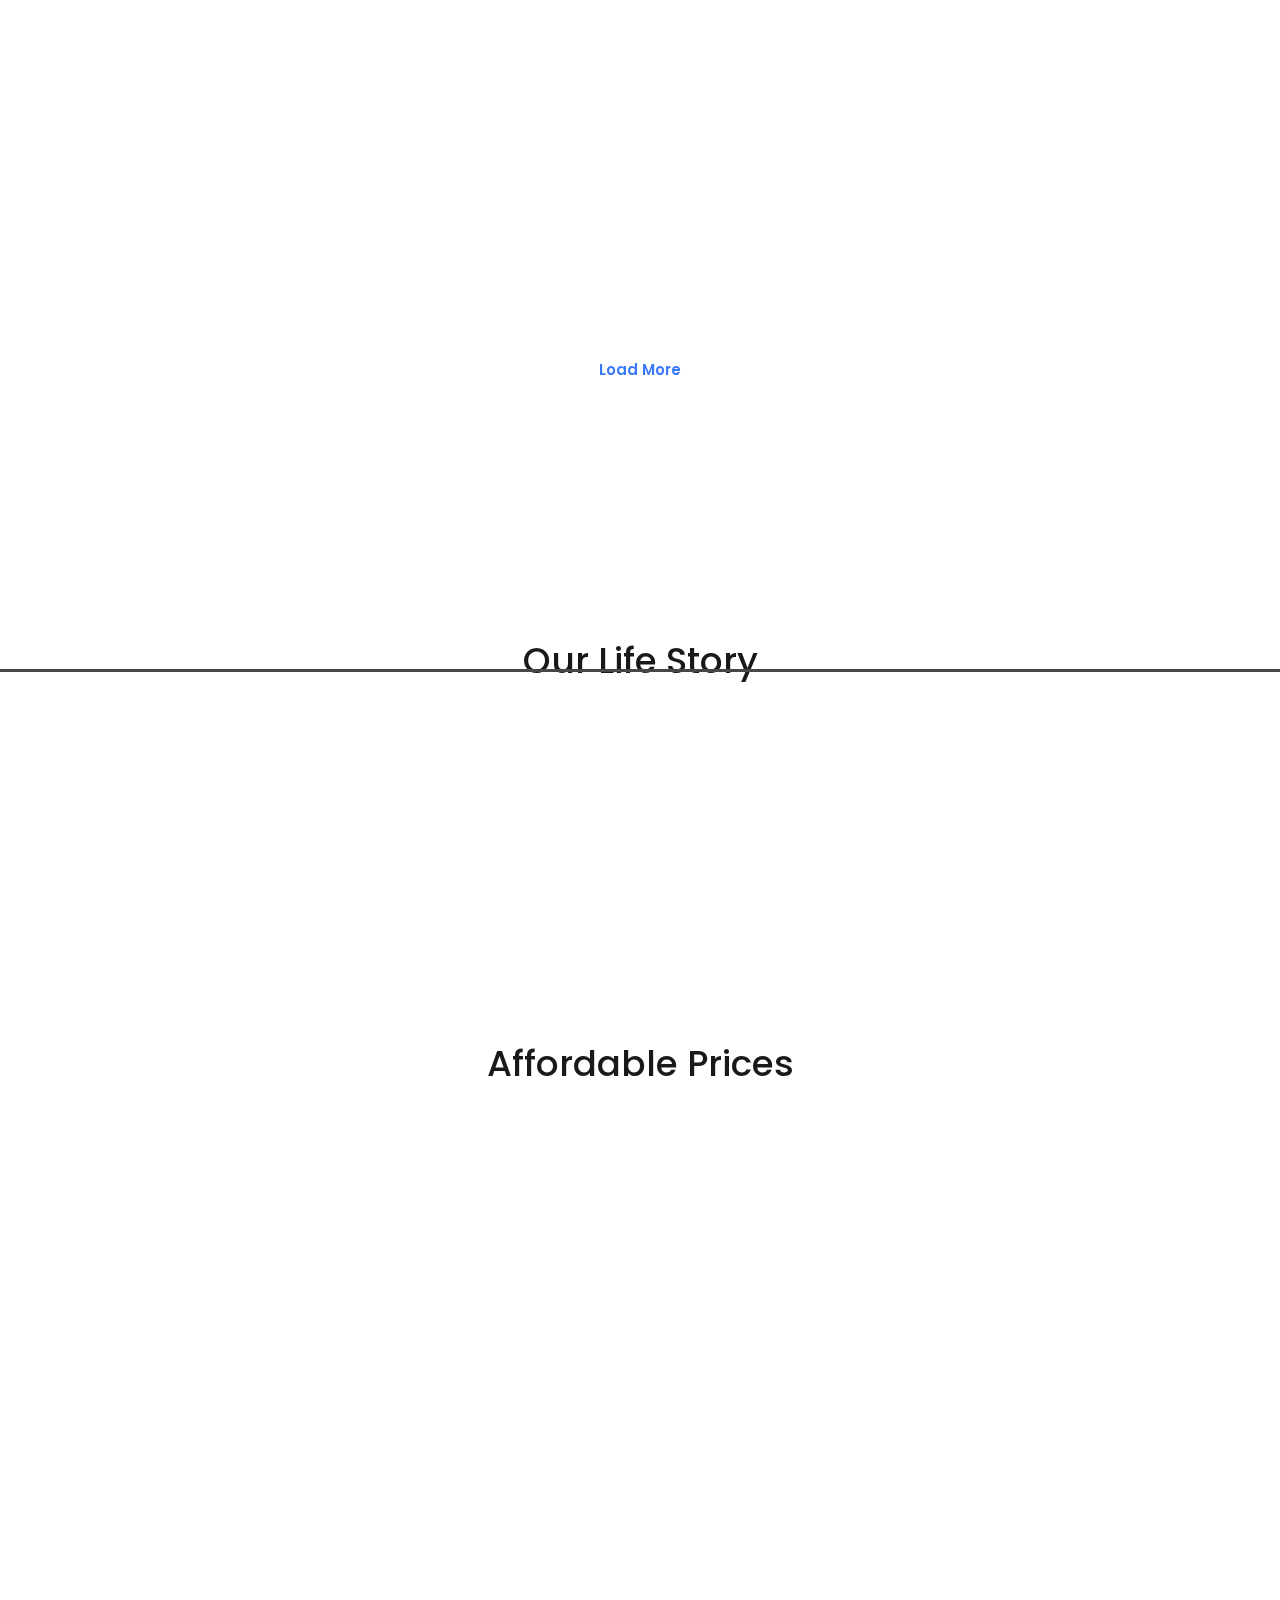
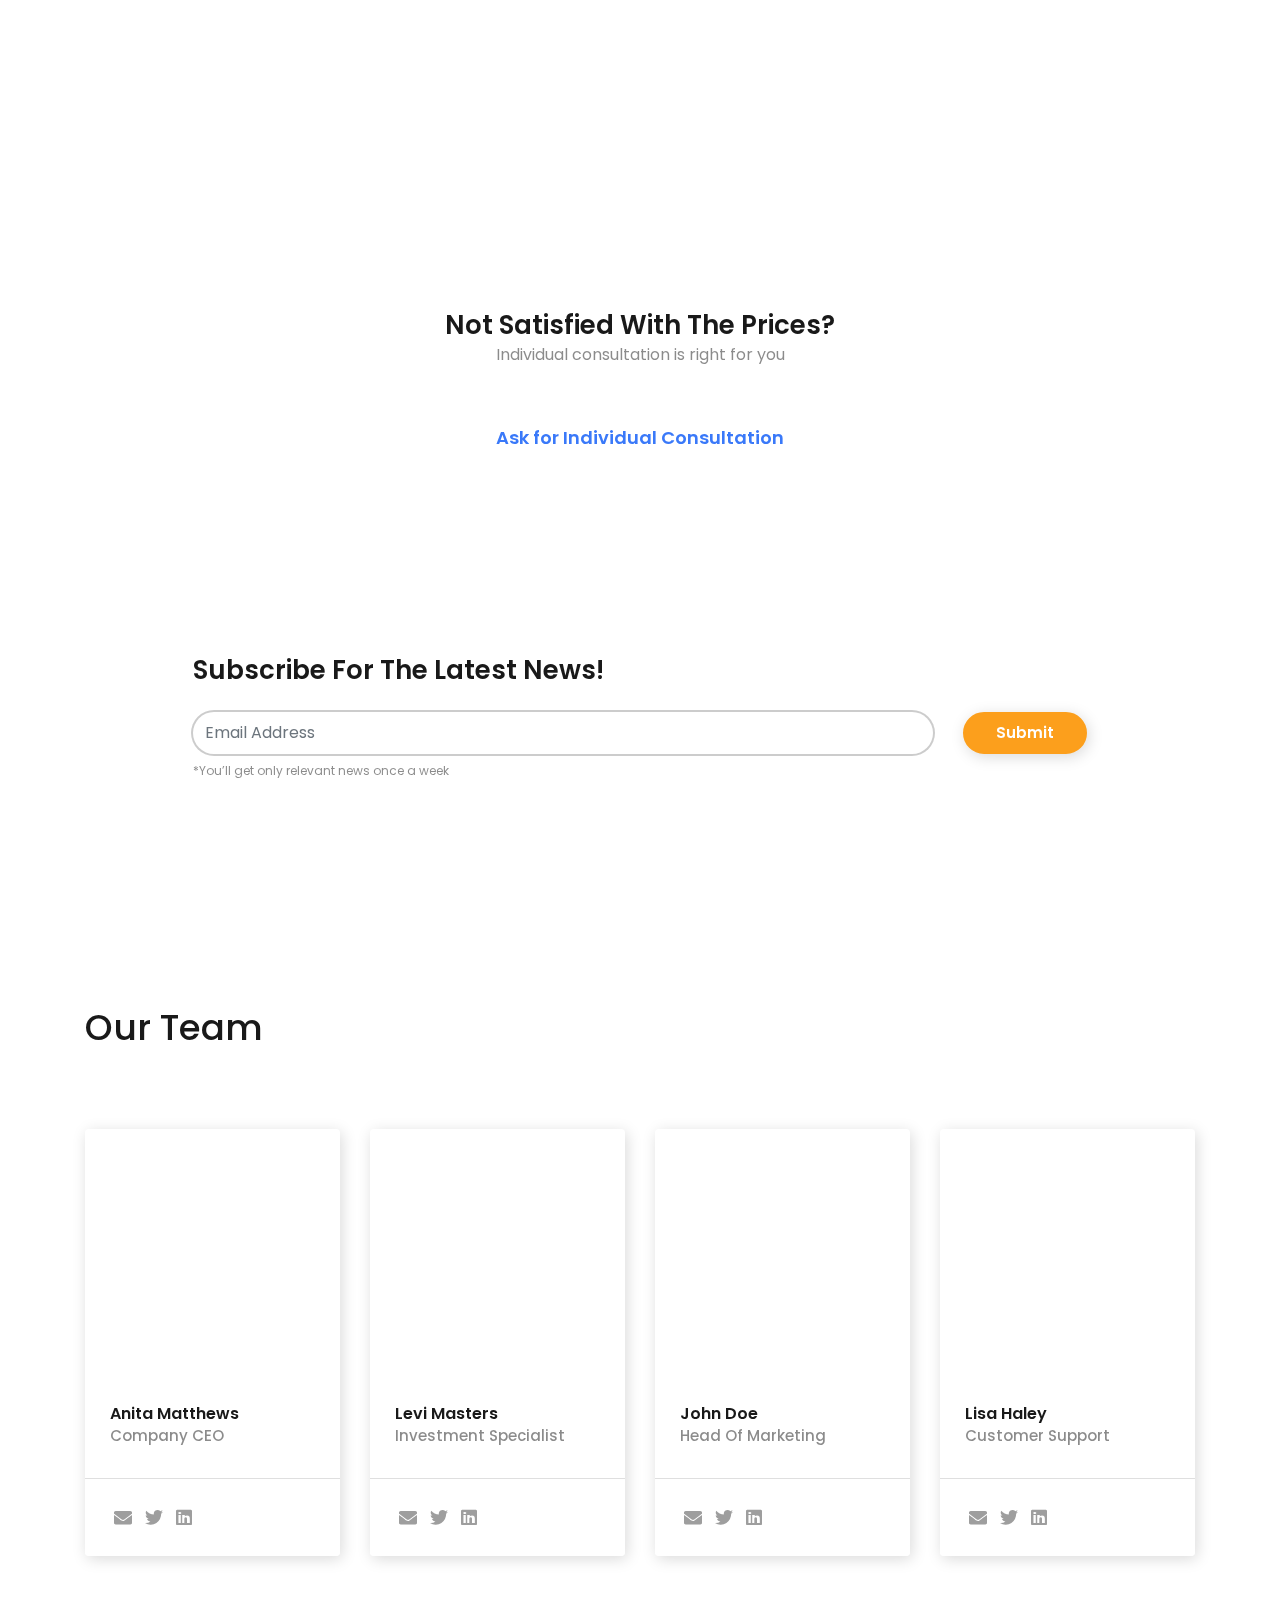
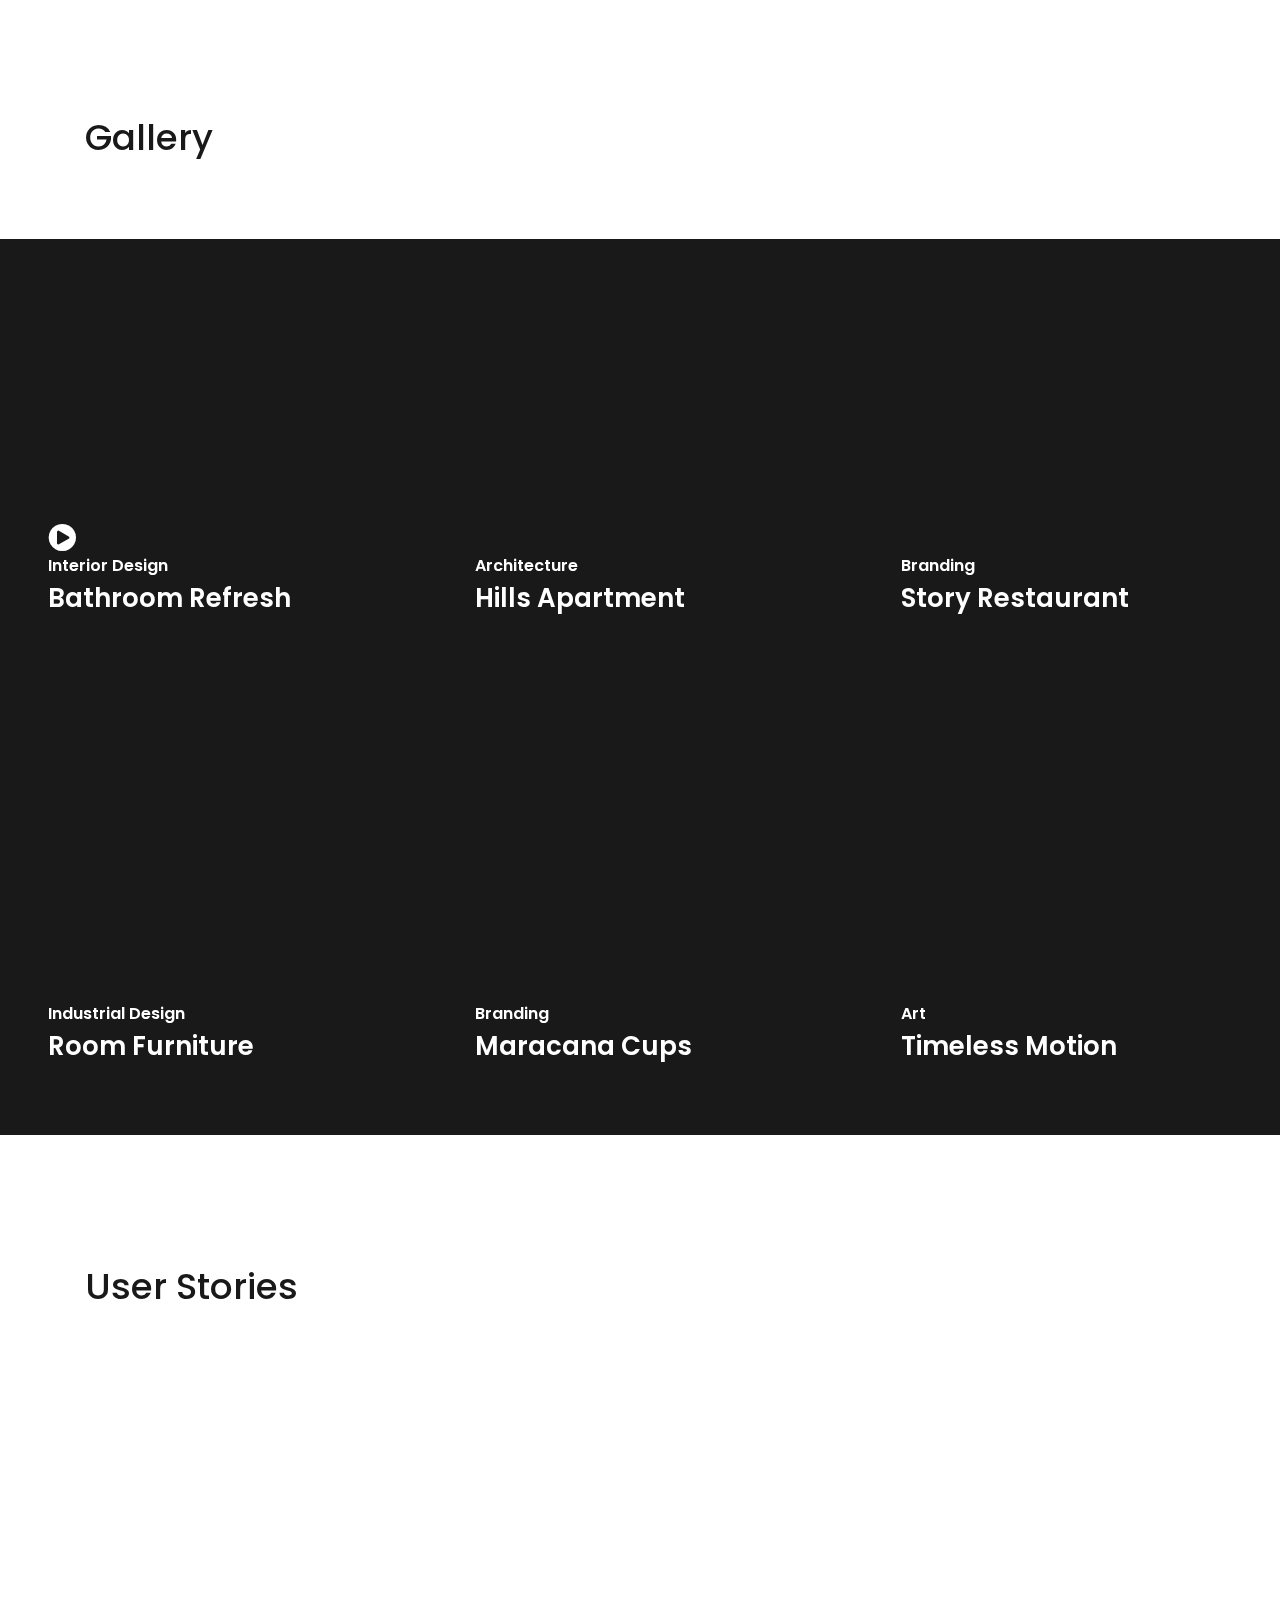
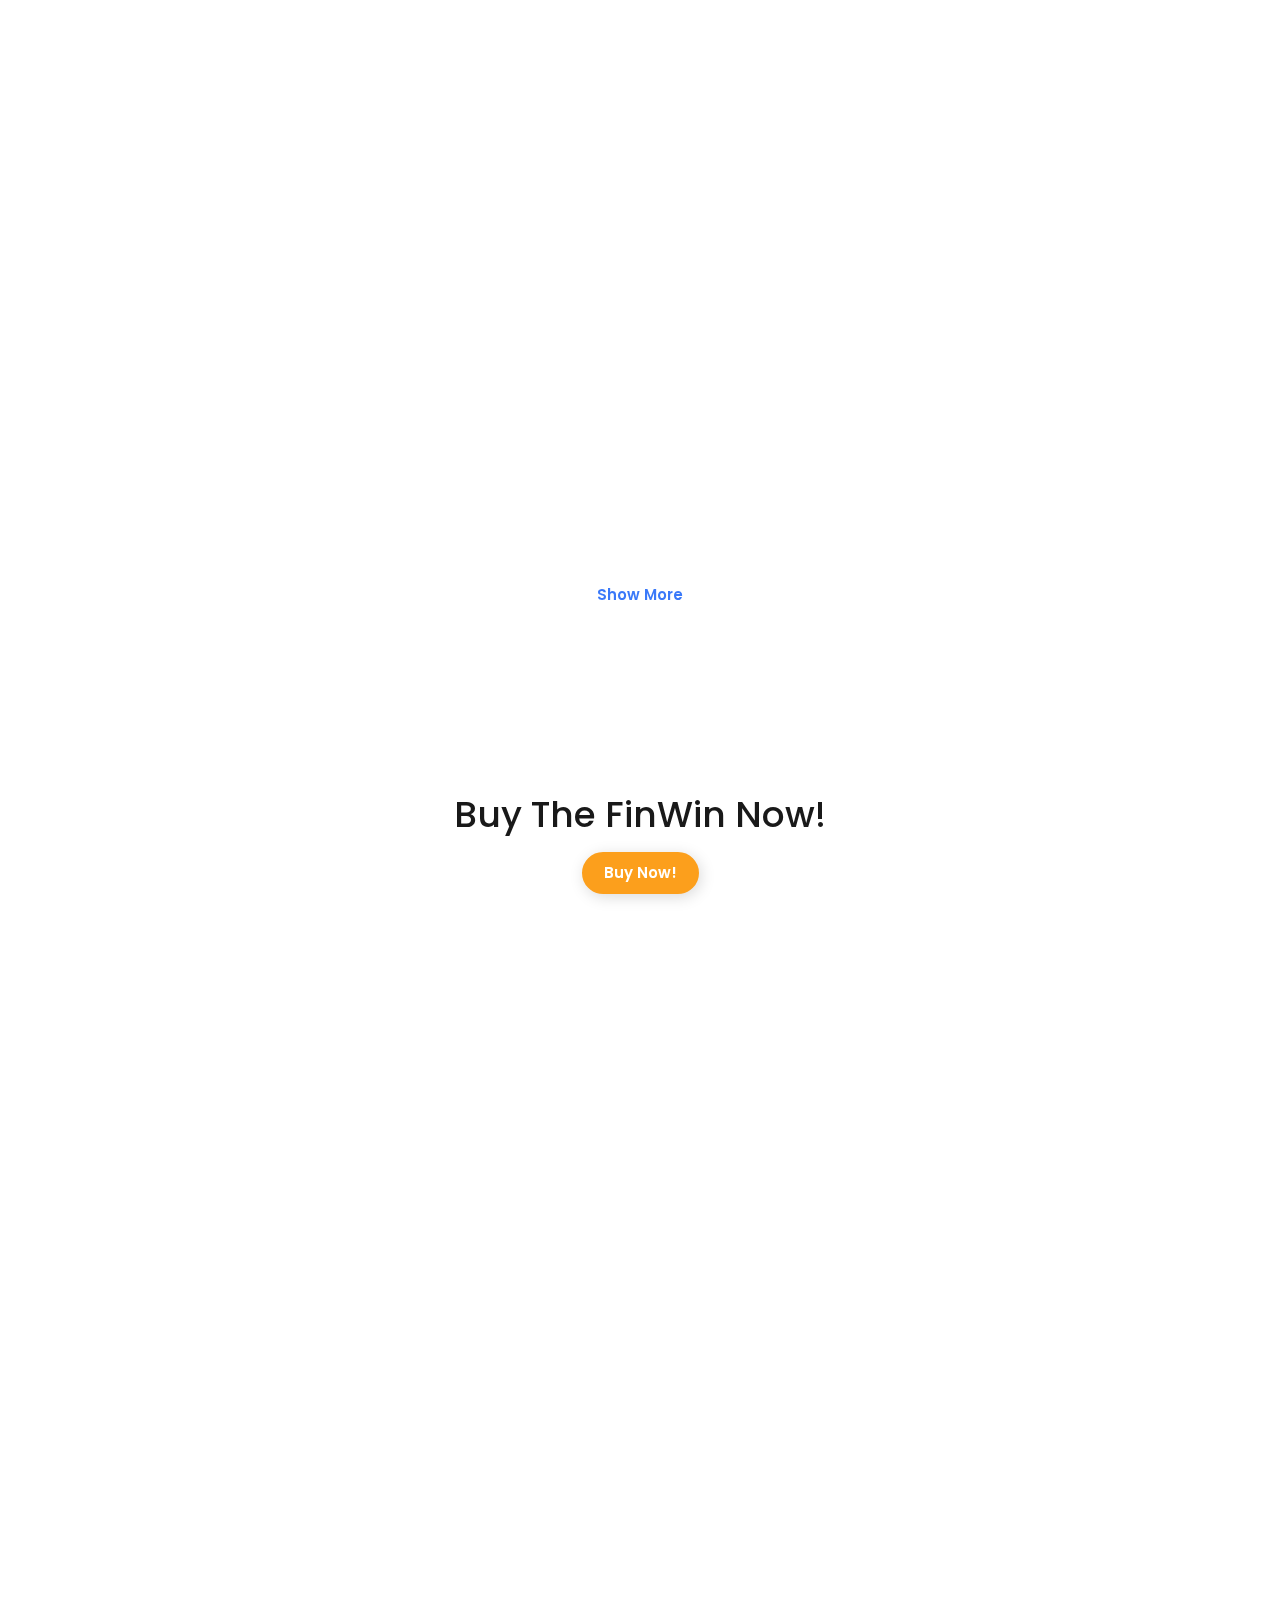
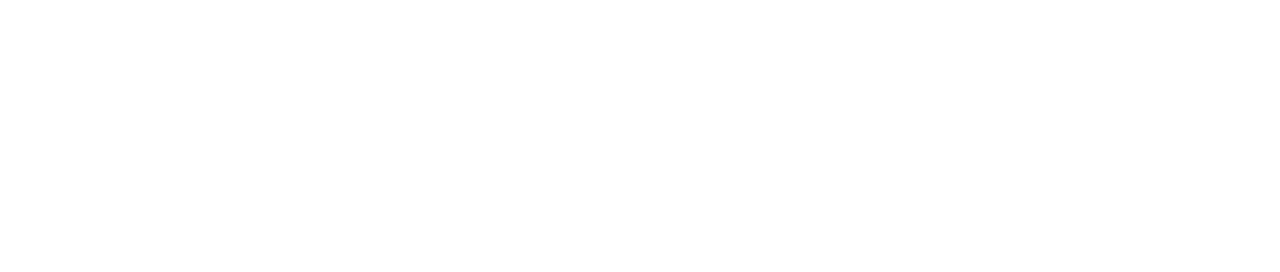
<file: index-03.html>
<!doctype html>
<html lang="en">
<head>
	<meta charset="UTF-8">
    <meta name="viewport" content="width=device-width, initial-scale=1, shrink-to-fit=no">
	<meta name="author" content="ThemeStarz">

    <link rel="stylesheet" href="https://fonts.googleapis.com/css?family=Poppins:400,500,600">
    <link rel="stylesheet" href="assets/bootstrap/css/bootstrap.min.css" type="text/css">
    <link rel="stylesheet" href="assets/font-awesome/css/fontawesome-all.min.css">
    <link rel="stylesheet" href="assets/css/magnific-popup.css">
    <link rel="stylesheet" href="assets/css/owl.carousel.min.css">
    <link rel="stylesheet" href="assets/css/style.css">
	<title>FinWin - One Page Business Template</title>

</head>
<body data-spy="scroll" data-target=".navbar">
    <div class="ts-page-wrapper" id="page-top">

        <!--*********************************************************************************************************-->
        <!--************ HERO ***************************************************************************************-->
        <!--*********************************************************************************************************-->
        <header id="ts-hero" class="ts-full-screen ts-separate-bg-element">
            <!--NAVIGATION ******************************************************************************************-->
            <nav class="navbar navbar-expand-lg navbar-dark fixed-top ts-separate-bg-element" data-bg-color="#141a3a">
                <div class="container">
                    <a class="navbar-brand" href="#page-top">
                        <img src="assets/img/logo-w.png" alt="">
                    </a>
                    <!--end navbar-brand-->
                    <button class="navbar-toggler" type="button" data-toggle="collapse" data-target="#navbarNavAltMarkup" aria-controls="navbarNavAltMarkup" aria-expanded="false" aria-label="Toggle navigation">
                        <span class="navbar-toggler-icon"></span>
                    </button>
                    <!--end navbar-toggler-->
                    <div class="collapse navbar-collapse" id="navbarNavAltMarkup">
                        <div class="navbar-nav ml-auto">
                            <a class="nav-item nav-link active ts-scroll" href="#page-top">Home <span class="sr-only">(current)</span></a>
                            <a class="nav-item nav-link ts-scroll" href="#how-it-works">How It Works</a>
                            <a class="nav-item nav-link ts-scroll" href="#about-us">About Us</a>
                            <a class="nav-item nav-link ts-scroll" href="#successful-stories">Cases</a>
                            <a class="nav-item nav-link ts-scroll" href="#pricing">Pricing</a>
                            <a class="nav-item nav-link ts-scroll" href="#our-team">Team</a>
                            <a class="nav-item nav-link ts-scroll mr-2" href="#form-contact">Contact</a>
                            <a class="ts-scroll btn btn-primary btn-sm m-1 px-3 ts-width__auto" href="#form-contact">Get a Quote</a>
                        </div>
                        <!--end navbar-nav-->
                    </div>
                    <!--end collapse-->
                </div>
                <!--end container-->
            </nav>
            <!--end navbar-->

            <!--HERO CONTENT ****************************************************************************************-->

            <div class="container align-self-center align-items-center">
                <div class="row align-items-center">
                    <div class="col-sm-7 col-md-7 d-none d-sm-block">
                        <h1 data-animate="ts-fadeInUp">Grow Your Business With Us</h1>
                        <div data-animate="ts-fadeInUp" data-delay=".1s">
                            <p class="w-75 text-white mb-5 ts-opacity__50">Morbi et nisl a sapien malesuada scelerisque. Suspendisse tempor turpis mattis</p>
                        </div>
                        <a href="#how-it-works" class="btn btn-outline-light btn-lg ts-scroll mr-4" data-animate="ts-fadeInUp" data-delay=".2s">
                            Learn More
                            <i class="fa fa-arrow-right small ml-3 ts-opacity__50"></i>
                        </a>
                    </div>
                    <div class="col-sm-5 offset-lg-1 col-md-4">
                        <form class="ts-form p-4 ts-border-radius__md text-white" data-php-path="assets/php/email.php" data-bg-color="rgba(255,255,255,.2)" data-animate="ts-fadeInUp" data-delay=".2s">
                            <h3>Get a Quote</h3>
                            <p class="text-white d-none d-lg-block">Vivamus fermentum magna non faucibus dignissim. Sed a venenatis </p>

                            <div class="form-group">
                                <input type="text" class="form-control" id="hero-name" name="name" placeholder="Your Name" required>
                            </div>
                            <!--end form-group -->
                            <div class="form-group">
                                <input type="email" class="form-control" id="hero-email" name="email" placeholder="Your Email" required>
                            </div>
                            <!--end form-group -->
                            <div class="form-group">
                                <select class="custom-select form-control" required>
                                    <option selected>Select Interest</option>
                                    <option value="1">Business Grow</option>
                                    <option value="2">Brand Refresh</option>
                                    <option value="3">Crypto Investments</option>
                                </select>
                            </div>
                            <!--end form-group -->
                            <button type="submit" class="btn btn-primary w-100">Get a Quote</button>
                        </form>
                        <!--end ts-form-->
                    </div>
                </div>
            </div>

            <div class="ts-background" data-bg-color="#001135" data-bg-parallax="scroll" data-bg-parallax-speed="3">
                <div class="ts-video-bg ts-opacity__50 ts-parallax-element">
                    <iframe src="https://www.youtube.com/embed/0HJdT7aNVgI?rel=0&amp;controls=0&amp;showinfo=0&amp;autoplay=1" allowfullscreen></iframe>
                </div>
                <!--end ts-video-->
            </div>
            <!--end ts-background-->

        </header>
        <!--end #hero-->

        <!--*********************************************************************************************************-->
        <!--************ CONTENT ************************************************************************************-->
        <!--*********************************************************************************************************-->
        <main id="ts-content">

            <!--HOW IT WORKS ****************************************************************************************-->
            <section id="how-it-works" class="ts-block ts-xs-text-center pb-5">
                <div class="container">
                    <div class="ts-title">
                        <h2>How It Works</h2>
                    </div>
                    <!--end ts-title-->
                    <div class="row">
                        <div class="col-sm-6 col-md-4 col-xl-4">
                            <div class="ts-item" data-animate="ts-fadeInUp">
                                <div class="ts-item-content">
                                    <div class="ts-item-header">
                                        <figure class="icon">
                                            <span class="step" data-animate="ts-zoomIn">1</span>
                                            <div class="ts-circle__md" data-bg-color="#ebf1fe">
                                                <img src="assets/img/icon-bubble.png" alt="">
                                            </div>
                                        </figure>
                                        <!--end icon-->
                                    </div>
                                    <!--end ts-item-header-->
                                    <div class="ts-item-body">
                                        <h4>Free Consultation</h4>
                                        <p>
                                            Morbi et nisl a sapien malesuada scelerisque. Suspendisse tempor turpis mattis
                                        </p>
                                    </div>
                                    <!--end ts-item-body-->
                                </div>
                                <!--end ts-item-content-->
                            </div>
                            <!--end ts-item-->
                        </div>
                        <!--end col-xl-4-->
                        <div class="col-sm-6 col-md-4 col-xl-4">
                            <div class="ts-item" data-animate="ts-fadeInUp" data-delay="0.1s">
                                <div class="ts-item-content">
                                    <div class="ts-item-header">
                                        <figure class="icon">
                                            <span class="step" data-animate="ts-zoomIn">2</span>
                                            <div class="ts-circle__md" data-bg-color="#ebf1fe">
                                                <img src="assets/img/icon-knobs.png" alt="">
                                            </div>
                                        </figure>
                                        <!--end icon-->
                                    </div>
                                    <!--end ts-item-header-->
                                    <div class="ts-item-body">
                                        <h4>Your Finance Plan</h4>
                                        <p>
                                            Suspendisse eget semper justo, a laoreet sapien. Ut a est vitae
                                        </p>
                                    </div>
                                    <!--end ts-item-body-->
                                </div>
                                <!--end ts-item-content-->
                            </div>
                            <!--end ts-item-->
                        </div>
                        <!--end col-xl-4-->
                        <div class="col-sm-6 offset-sm-4 col-md-4 offset-md-0 col-xl-4">
                            <div class="ts-item" data-animate="ts-fadeInUp" data-delay="0.2s">
                                <div class="ts-item-content">
                                    <div class="ts-item-header">
                                        <figure class="icon">
                                            <span class="step" data-animate="ts-zoomIn">3</span>
                                            <div class="ts-circle__md" data-bg-color="#ebf1fe">
                                                <img src="assets/img/icon-heart.png" alt="">
                                            </div>
                                        </figure>
                                        <!--end icon-->
                                    </div>
                                    <!--end ts-item-header-->
                                    <div class="ts-item-body">
                                        <h4>Enjoy the Freedom</h4>
                                        <p>
                                            In non turpis convallis nunc fermentum porttitor sed quis sapien. Etiam et neque
                                        </p>
                                    </div>
                                    <!--end ts-item-body-->
                                </div>
                                <!--end ts-item-content-->
                            </div>
                            <!--end ts-item-->
                        </div>
                        <!--end col-xl-4-->
                    </div>
                    <!--end row-->
                </div>
                <!--end container-->
            </section>
            <!--END HOW IT WORKS ************************************************************************************-->

            <hr>

            <!--PARTNERS ********************************************************************************************-->
            <section id="partners" class="ts-block py-4">
                <!--container-->
                <div class="container">
                    <!--block of logos-->
                    <div class="d-block d-md-flex justify-content-between align-items-center text-center ts-partners py-3">
                        <a href="#">
                            <img src="assets/img/logo-01.png" alt="">
                        </a>
                        <a href="#">
                            <img src="assets/img/logo-02.png" alt="">
                        </a>
                        <a href="#">
                            <img src="assets/img/logo-03.png" alt="">
                        </a>
                        <a href="#">
                            <img src="assets/img/logo-04.png" alt="">
                        </a>
                        <a href="#">
                            <img src="assets/img/logo-05.png" alt="">
                        </a>
                    </div>
                    <!--end logos-->
                </div>
                <!--end container-->
            </section>
            <!--END PARTNERS ****************************************************************************************-->

            <!--ABOUT US ********************************************************************************************-->
            <section id="about-us">
                <div class="container">
                    <div class="row">
                        <div class="col-sm-6">
                            <div class="ts-block pr-3">
                                <div class="ts-title">
                                    <h2>About Us</h2>
                                </div>
                                <!--end ts-title-->
                                <p>
                                    Vivamus fermentum magna non faucibus dignissim. Sed a venenatis mi, vel tempus neque.
                                    Fusce pharetra, diam in hendrerit facilisis, enim diam cursus augue.
                                </p>
                                <div class="list-group list-group-flush mb-5">
                                    <a href="#collapseOne" class="list-group-item list-group-item-action border-top-0 pl-0 font-weight-bold bg-transparent" data-toggle="collapse" role="button" aria-expanded="false" aria-controls="collapseOne">Our Mission</a>
                                    <div class="collapse" id="collapseOne">
                                        <p class="pt-3 small">
                                            Anim pariatur cliche reprehenderit, enim eiusmod high life accusamus terry richardson ad squid. Nihil anim keffiyeh helvetica, craft beer labore wes anderson cred nesciunt sapiente ea proident.
                                        </p>
                                    </div>
                                    <a href="#collapseTwo" class="list-group-item list-group-item-action pl-0 font-weight-bold bg-transparent" data-toggle="collapse" role="button" aria-expanded="false" aria-controls="collapseTwo">We Love Our Clients</a>
                                    <div class="collapse" id="collapseTwo">
                                        <p class="pt-3 small">
                                            Anim pariatur cliche reprehenderit, enim eiusmod high life accusamus terry richardson ad squid. Nihil anim keffiyeh helvetica, craft beer labore wes anderson cred nesciunt sapiente ea proident.
                                        </p>
                                    </div>
                                    <a href="#collapseThree" class="list-group-item list-group-item-action pl-0 font-weight-bold bg-transparent" data-toggle="collapse" role="button" aria-expanded="false" aria-controls="collapseThree">Awards and Wins</a>
                                    <div class="collapse" id="collapseThree">
                                        <p class="pt-3 small">
                                            Anim pariatur cliche reprehenderit, enim eiusmod high life accusamus terry richardson ad squid. Nihil anim keffiyeh helvetica, craft beer labore wes anderson cred nesciunt sapiente ea proident.
                                        </p>
                                    </div>
                                </div>
                                <a href="#" class="btn btn-primary mr-3 my-2">Contact Us</a>
                                <a href="#" class="btn btn-outline-dark ts-btn-border-muted my-2">Get a Quote</a>
                            </div>
                        </div>
                        <!--end col-md-6-->
                    </div>
                    <!--end row-->
                </div>
                <!--end container-->

                <div class="ts-background d-none d-sm-block" data-bg-color="#fafafa" data-bg-parallax1="scroll" data-bg-parallax-speed="3">
                    <div class="owl-carousel w-50 ts-push-left__100 h-100 ts-parallax-element1" data-owl-loop="1" data-owl-nav-container="#carousel-external-control">
                        <div class="ts-background-image" data-bg-image="assets/img/bg-finance-team.jpg"></div>
                        <div class="ts-background-image" data-bg-image="assets/img/bg-hand-mobile.jpg"></div>
                    </div>
                    <!--end owl-carousel-->
                </div>
                <!--end ts-background-->

            </section>
            <!--END ABOUT US ****************************************************************************************-->

            <!--NUMBERS *********************************************************************************************-->
            <section id="numbers" class="ts-block ts-background-is-dark ts-separate-bg-element py-5 ts-xs-text-center" data-bg-image="assets/img/bg-mountain.jpg" data-bg-image-opacity=".1" data-bg-color="#0e1e3d" data-bg-parallax="scroll" data-bg-parallax-speed="3">
                <div class="container">
                    <div class="ts-promo-numbers py-5">
                        <div class="row">
                            <div class="col-sm-6 col-md-3">
                                <div class="ts-promo-number">
                                    <h2 class="ts-opacity__50">140+</h2>
                                    <h5 class="mb-0">Happy Clients</h5>
                                </div>
                                <!--end ts-promo-number-->
                            </div>
                            <!--end col-sm-3-->
                            <div class="col-sm-6 col-md-3">
                                <div class="ts-promo-number">
                                    <h2 class="ts-opacity__50">280+</h2>
                                    <h5 class="mb-0">Cases Done</h5>
                                </div>
                                <!--end ts-promo-number-->
                            </div>
                            <!--end col-sm-3-->
                            <div class="col-sm-6 col-md-3">
                                <div class="ts-promo-number">
                                    <h2 class="ts-opacity__50">24+</h2>
                                    <h5 class="mb-0">Years Experience</h5>
                                </div>
                                <!--end ts-promo-number-->
                            </div>
                            <!--end col-sm-3-->
                            <div class="col-sm-6 col-md-3">
                                <div class="ts-promo-number">
                                    <h2 class="ts-opacity__50">18</h2>
                                    <h5 class="mb-0">Branches Worldwide</h5>
                                </div>
                                <!--end ts-promo-number-->
                            </div>
                            <!--end col-sm-3-->
                        </div>
                        <!--end row-->
                    </div>
                    <!--end ts-promo-numbers-->
                </div>
                <!--end container-->
            </section>
            <!--END NUMBERS *****************************************************************************************-->

            <!--SUCCESSFUL STORIES **********************************************************************************-->
            <section id="successful-stories" class="ts-block pb-5 mb-4">
                <div class="container">
                    <div class="ts-title text-center">
                        <h2>Successful Stories</h2>
                    </div>
                    <!--end ts-title-->
                    <div class="row">
                        <div class="col-md-4">
                            <div class="ts-story ts-separate-bg-element" data-animate="ts-fadeInUp" data-bg-color="rgba(0,0,0,.05)" data-bg-image="assets/img/img-bw-man-phone.jpg" data-bg-image-opacity=".1">
                                <figure>10.05.2018</figure>
                                <h3>Peters & Partners 50% Growth</h3>
                                <p>Morbi et nisl a sapien malesuada scelerisque. Suspendisse tempor </p>
                                <a href="#" class="btn btn-primary btn-sm">View Case</a>
                            </div>
                            <!--end ts-story-->
                        </div>
                        <!--end col-md-4-->
                        <div class="col-md-4">
                            <div class="ts-story ts-separate-bg-element" data-animate="ts-fadeInUp" data-delay="0.1s" data-bg-color="rgba(0,0,0,.05)" data-bg-image="assets/img/img-bw-food.jpg" data-bg-image-opacity=".1">
                                <figure>23.04.2018</figure>
                                <h3>Fishnet Restaurant Redesign</h3>
                                <p>Donec et magna velit. Aenean volutpat consequat feugiat. Mauris</p>
                                <a href="#" class="btn btn-primary btn-sm">View Case</a>
                            </div>
                            <!--end ts-story-->
                        </div>
                        <!--end col-md-4-->
                        <div class="col-md-4">
                            <div class="ts-story ts-separate-bg-element" data-animate="ts-fadeInUp" data-delay="0.2s" data-bg-color="rgba(0,0,0,.05)" data-bg-image="assets/img/img-bw-student-drawing.jpg" data-bg-image-opacity=".1">
                                <figure>12.03.2018</figure>
                                <h3>EyeSight Startup Successful Funding</h3>
                                <p>Integer eleifend diam eu diam sollicitudin pharetra. Donec pulvinar</p>
                                <a href="#" class="btn btn-primary btn-sm">View Case</a>
                            </div>
                            <!--end ts-story-->
                        </div>
                        <!--end col-md-4-->
                    </div>
                    <!--end row-->
                    <div class="my-5 text-center">
                        <a href="#" class="btn btn-outline-primary border-0" data-bg-color="#ebf1fe">Load More</a>
                    </div>
                </div>
                <!--end container-->
            </section>
            <!--END SUCCESSFUL STORIES ******************************************************************************-->

            <!--TIMELINE ********************************************************************************************-->
            <section id="our-life-sotry" class="ts-block ts-separate-bg-element ts-background-repeat" data-bg-image-opacity=".1" data-bg-image="assets/img/bg-pattern-dot.png">
                <div class="text-center ts-title">
                    <h2>Our Life Story</h2>
                </div>
                <!--end ts-title-->
                <div class="ts-time-line__horizontal">
                    <ul class="pt-5 owl-carousel" data-owl-items="99" data-owl-auto-width="1">
                        <li class="ts-time-line__item ts-time-line__milestone">
                            <div class="ts-box">
                                <h5>Company Founded</h5>
                            </div>
                            <!--end ts-box-->
                            <figure>
                                <small>Sep</small>
                                <h6>2016</h6>
                            </figure>
                            <!--end date-->
                        </li>

                        <li class="ts-time-line__item">
                            <div class="ts-box">
                                <h5>Solution for slow money transfers</h5>
                                <p>
                                    Phasellus in iaculis ante. Fusce odio justo, pulvinar sit amet nisl sed, lacinia laoreet
                                    augue. Integer eu ultrices lacus, at laoreet
                                </p>
                                <a href="#" class="btn btn-dark btn-sm">Read More</a>
                            </div>
                            <!--end ts-box-->
                            <figure>
                                <small>Mar</small>
                                <h6>2017</h6>
                            </figure>
                            <!--end date-->
                        </li>

                        <li class="ts-time-line__item">
                            <div class="ts-box">
                                <h5>Funding campaign launched</h5>
                                <p>
                                    Phasellus in iaculis ante. Fusce odio justo, pulvinar sit amet nisl
                                </p>
                                <a href="#" class="btn btn-dark btn-sm">Read More</a>
                            </div>
                            <!--end ts-box-->
                            <figure>
                                <small>Apr</small>
                                <h6>2017</h6>
                            </figure>
                            <!--end date-->
                        </li>

                        <li class="ts-time-line__item ts-time-line__milestone">
                            <div class="ts-box">
                                <h5>Funded $300,000</h5>
                            </div>
                            <!--end ts-box-->
                            <figure>
                                <small>Jun</small>
                                <h6>2017</h6>
                            </figure>
                            <!--end date-->
                        </li>

                        <li class="ts-time-line__item">
                            <div class="ts-box">
                                <h5>Development started with 10 team members</h5>
                                <p>
                                    Pulvinar sit amet nisl sed, lacinia laoreet augue. Integer eu ultrices lacus, at laoreet nunc.
                                </p>
                                <a href="#" class="btn btn-dark btn-sm">Read More</a>
                            </div>
                            <!--end ts-box-->
                            <figure>
                                <small>Jul</small>
                                <h6>2017</h6>
                            </figure>
                            <!--end date-->
                        </li>

                        <li class="ts-time-line__item">
                            <div class="ts-box">
                                <h5>Next 8 developers join our team</h5>
                                <p>
                                    Integer eu ultrices lacus, at laoreet nunc. In tincidunt
                                </p>
                                <a href="#" class="btn btn-dark btn-sm">Read More</a>
                            </div>
                            <!--end ts-box-->
                            <figure>
                                <small>Aug</small>
                                <h6>2017</h6>
                            </figure>
                            <!--end date-->
                        </li>

                        <li class="ts-time-line__item">
                            <div class="ts-box">
                                <h5>First Prototype is here</h5>
                                <p>
                                    Integer eu ultrices lacus, at laoreet nunc. In tincidunt nisi lorem, eu tempor ligula pulvinar at.
                                </p>
                                <a href="#" class="btn btn-dark btn-sm">Read More</a>
                            </div>
                            <!--end ts-box-->
                            <figure>
                                <small>Oct</small>
                                <h6>2017</h6>
                            </figure>
                            <!--end date-->
                        </li>

                        <li class="ts-time-line__item">
                            <div class="ts-box">
                                <h5>Solution for slow money transfers</h5>
                                <p>
                                    Phasellus in iaculis ante. Fusce odio justo, pulvinar sit amet nisl sed, lacinia laoreet
                                    augue. Integer eu ultrices lacus, at laoreet
                                </p>
                                <a href="#" class="btn btn-dark btn-sm">Read More</a>
                            </div>
                            <!--end ts-box-->
                            <figure>
                                <small>Nov</small>
                                <h6>2017</h6>
                            </figure>
                            <!--end date-->
                        </li>
                    </ul>
                </div>
                <!--end ts-timeline__horizontal-->
            </section>
            <!--END TIMELINE ****************************************************************************************-->

            <!--PRICING *********************************************************************************************-->
            <section id="pricing" class="ts-block" data-bg-color="#f7f7f7">
                <div class="container">
                    <div class="ts-title text-center">
                        <h2>Affordable Prices</h2>
                    </div>
                    <!--end ts-title-->
                    <div class="row no-gutters ts-cards-same-height">
                        <!--Price Box-->
                        <div class="col-sm-4 col-lg-4">
                            <div class="card text-center ts-price-box" data-animate="ts-fadeInUp">
                                <div class="card-header p-0">
                                    <h5 class="mb-0 py-3 text-white" data-bg-color="#1b3874">Basic</h5>
                                    <div class="ts-title py-5 mb-0">
                                        <h3 class="mb-0 font-weight-normal">Free</h3>
                                        <small class="ts-opacity__50">forever</small >
                                    </div>
                                </div>
                                <!--end card-header-->
                                <div class="card-body p-0">
                                    <ul class="list-unstyled ts-list-divided">
                                        <li>1 hour Consultation</li>
                                        <li>3x Email Consultation</li>
                                        <li><s class="ts-opacity__50">Live Support</s></li>
                                        <li><s class="ts-opacity__50">Priority Hotline</s></li>
                                    </ul>
                                    <!--end list-->
                                </div>
                                <!--end card-body-->
                                <div class="card-footer bg-transparent pt-0 ts-border-none">
                                    <a href="#" class="btn btn-outline-dark ts-btn-border-muted">Select Now</a>
                                </div>
                            </div>
                            <!--end card-->
                        </div>
                        <!--end price-box col-md-4-->

                        <!--Price Box Promoted-->
                        <div class="col-sm-4 col-lg-4">
                            <div class="card text-center ts-price-box ts-price-box__promoted" data-animate="ts-fadeInUp" data-delay="0.1s">
                                <div class="card-header p-0" data-bg-color="#346de0">
                                    <h5 class="mb-0 py-3 text-white" data-bg-color="#3a79f9">Premium</h5>
                                    <div class="ts-title text-white py-5 mb-0">
                                        <h3 class="mb-0 font-weight-normal">
                                            <sup>$</sup>9,99
                                        </h3>
                                        <small class="ts-opacity__50">per month</small >
                                    </div>
                                </div>
                                <!--end card-header-->
                                <div class="card-body p-0">
                                    <ul class="list-unstyled ts-list-divided">
                                        <li>16 Hours Consultation</li>
                                        <li>24 Emails Support</li>
                                        <li>4 Hours Email Support</li>
                                        <li><s class="ts-opacity__50">Priority Hotline</s></li>
                                    </ul>
                                    <!--end list-->
                                </div>
                                <!--end card-body-->
                                <div class="card-footer bg-transparent pt-0 ts-border-none">
                                    <a href="#" class="btn btn-primary">Select Now</a>
                                </div>
                            </div>
                            <!--end card-->
                        </div>
                        <!--end price-box col-md-4-->

                        <!--Price Box-->
                        <div class="col-sm-4 col-lg-4">
                            <div class="card text-center ts-price-box" data-animate="ts-fadeInUp" data-delay="0.2s">
                                <div class="card-header p-0">
                                    <h5 class="mb-0 py-3 text-white" data-bg-color="#1b3874">Premium</h5>
                                    <div class="ts-title py-5 mb-0">
                                        <h3 class="mb-0 font-weight-normal">
                                            <sup>$</sup>19,99
                                        </h3>
                                        <small class="ts-opacity__50">per month</small >
                                    </div>
                                </div>
                                <!--end card-header-->
                                <div class="card-body p-0">
                                    <ul class="list-unstyled ts-list-divided">
                                        <li>Unlimited Consultation</li>
                                        <li>Unlimited Email Support</li>
                                        <li>Unlimited Live Support</li>
                                        <li>Priority Hotline</li>
                                    </ul>
                                    <!--end list-->
                                </div>
                                <!--end card-body-->
                                <div class="card-footer bg-transparent pt-0 ts-border-none">
                                    <a href="#" class="btn btn-outline-dark ts-btn-border-muted">Select Now</a>
                                </div>
                            </div>
                            <!--end card-->
                        </div>
                        <!--end price-box col-md-4-->
                    </div>
                    <!--end row-->
                </div>
                <!--end container-->
            </section>
            <!--END PRICING *****************************************************************************************-->

            <section class="text-center my-5 py-5">
                <div content="ts-title mb-5">
                    <h3 class="mb-1">Not Satisfied With The Prices?</h3>
                    <h5 class="font-weight-normal ts-opacity__50 mb-5">Individual consultation is right for you</h5>
                </div>
                <a href="#" class="btn btn-outline-primary btn-lg border-0" data-bg-color="#ebf1fe">Ask for Individual Consultation</a>
            </section>

            <!--SUBSCRIBE *******************************************************************************************-->
            <section id="subscribe" class="ts-block ts-separate-bg-element ts-background-repeat py-5" data-bg-image="assets/img/pattern-topo.png" data-bg-image-opacity=".05" data-bg-color="#ecf2fe">
                <div class="container py-5">
                    <div class="offset-lg-1 col-lg-10">
                        <h3>Subscribe For The Latest News!</h3>
                        <form class="ts-form ts-form-email" data-php-path="assets/php/email.php">
                            <div class="row">
                                <div class="col-md-10">
                                    <div class="form-group mb-0">
                                        <input type="email" class="form-control ts-border-radius__pill" id="email-subscribe" aria-describedby="subscribe" name="email" placeholder="Email Address" required>
                                        <small class="form-text mt-2 ts-opacity__50">*You’ll get only relevant news once a week</small>
                                    </div>
                                    <!--end form-group-->
                                </div>
                                <!--end col-md-10-->
                                <div class="col-md-2">
                                    <button type="submit" class="btn btn-primary w-100">Submit</button>
                                </div>
                                <!--end col-md-2-->
                            </div>
                            <!--end row-->
                        </form>
                        <!--end ts-form-->
                    </div>
                </div>
                <!--end container-->
            </section>
            <!--END SUBSCRIBE ***************************************************************************************-->

            <!--OUR TEAM ********************************************************************************************-->
            <section id="our-team" class="ts-block">
                <div class="container">
                    <div class="ts-title">
                        <h2>Our Team</h2>
                    </div>
                    <!--end ts-title-->
                    <div class="row">
                        <div class="col-sm-6 col-lg-3">
                            <div class="card">
                                <div class="ts-card__image ts-img-into-bg">
                                    <img class="card-img-top" src="assets/img/person-01.jpg" alt="Card image cap">
                                </div>
                                <!--end ts-card__image-->
                                <div class="card-body">
                                    <h5 class="mb-1">Anita Matthews</h5>
                                    <h6 class="ts-opacity__50">Company CEO</h6>
                                </div>
                                <!--end card-body-->
                                <div class="card-footer bg-white">
                                    <div class="ts-social-icons">
                                        <a href="#">
                                            <i class="fa fa-envelope"></i>
                                        </a>
                                        <a href="#">
                                            <i class="fab fa-twitter"></i>
                                        </a>
                                        <a href="#">
                                            <i class="fab fa-linkedin"></i>
                                        </a>
                                    </div>
                                    <!--end social-icons-->
                                </div>
                                <!--end card-footer-->
                            </div>
                            <!--end card-->
                        </div>
                        <!--end col-md-3-->
                        <div class="col-sm-6 col-lg-3">
                            <div class="card">
                                <div class="ts-card__image ts-img-into-bg">
                                    <img class="card-img-top" src="assets/img/person-02.jpg" alt="Card image cap">
                                </div>
                                <div class="card-body">
                                    <h5 class="mb-1">Levi Masters</h5>
                                    <h6 class="ts-opacity__50">Investment Specialist</h6>
                                </div>
                                <div class="card-footer bg-white">
                                    <div class="ts-social-icons">
                                        <a href="#">
                                            <i class="fa fa-envelope"></i>
                                        </a>
                                        <a href="#">
                                            <i class="fab fa-twitter"></i>
                                        </a>
                                        <a href="#">
                                            <i class="fab fa-linkedin"></i>
                                        </a>
                                    </div>
                                    <!--end social-icons-->
                                </div>
                            </div>
                            <!--end card-->
                        </div>
                        <!--end col-md-3-->
                        <div class="col-sm-6 col-lg-3">
                            <div class="card">
                                <div class="ts-card__image ts-img-into-bg">
                                    <img class="card-img-top" src="assets/img/person-03.jpg" alt="Card image cap">
                                </div>
                                <div class="card-body">
                                    <h5 class="mb-1">John Doe</h5>
                                    <h6 class="ts-opacity__50">Head Of Marketing</h6>
                                </div>
                                <div class="card-footer bg-white">
                                    <div class="ts-social-icons">
                                        <a href="#">
                                            <i class="fa fa-envelope"></i>
                                        </a>
                                        <a href="#">
                                            <i class="fab fa-twitter"></i>
                                        </a>
                                        <a href="#">
                                            <i class="fab fa-linkedin"></i>
                                        </a>
                                    </div>
                                    <!--end social-icons-->
                                </div>
                            </div>
                            <!--end card-->
                        </div>
                        <!--end col-md-3-->
                        <div class="col-sm-6 col-lg-3">
                            <div class="card">
                                <div class="ts-card__image ts-img-into-bg">
                                    <img class="card-img-top" src="assets/img/person-04.jpg" alt="Card image cap">
                                </div>
                                <div class="card-body">
                                    <h5 class="mb-1">Lisa Haley</h5>
                                    <h6 class="ts-opacity__50">Customer Support</h6>
                                </div>
                                <div class="card-footer bg-white">
                                    <div class="ts-social-icons">
                                        <a href="#">
                                            <i class="fa fa-envelope"></i>
                                        </a>
                                        <a href="#">
                                            <i class="fab fa-twitter"></i>
                                        </a>
                                        <a href="#">
                                            <i class="fab fa-linkedin"></i>
                                        </a>
                                    </div>
                                    <!--end social-icons-->
                                </div>
                            </div>
                            <!--end card-->
                        </div>
                        <!--end col-md-3-->
                    </div>
                    <!--end row-->
                </div>
                <!--end container-->
            </section>
            <!--END OUR TEAM ****************************************************************************************-->

            <!--GALLERY *********************************************************************************************-->
            <section class="pb-0 block" id="gallery">
                <div class="container">
                    <div class="ts-title">
                        <h2>Gallery</h2>
                    </div>
                    <!--end block-title-->
                </div>
                <!--end container-->

                <div class="ts-gallery">
                    <div class="container-fluid px-0">
                        <div class="row no-gutters">
                            <div class="col-md-4">
                                <a href="http://www.youtube.com/watch?v=0O2aH4XLbto" class="ts-gallery__image video-popup">
                                    <div class="ts-gallery__caption">
                                        <span class="h3">
                                            <i class="fa fa-play-circle"></i>
                                        </span>
                                        <h5>Interior Design</h5>
                                        <h3 class="reveal">Bathroom Refresh</h3>
                                    </div>
                                    <div class="ts-img-into-bg">
                                        <img src="assets/img/img-01.jpg" alt="">
                                    </div>
                                </a>
                                <!--end gallery__image-->
                            </div>
                            <!--end col-md-4-->
                            <div class="col-md-4">
                                <a href="assets/img/img-02.jpg" class="ts-gallery__image popup-image">
                                    <div class="ts-gallery__caption">
                                        <h5>Architecture</h5>
                                        <h3>Hills Apartment</h3>
                                    </div>
                                    <div class="ts-img-into-bg">
                                        <img src="assets/img/img-02.jpg" alt="">
                                    </div>
                                </a>
                                <!--end gallery__image-->
                            </div>
                            <!--end col-md-4-->
                            <div class="col-md-4">
                                <a href="assets/img/img-03.jpg" class="ts-gallery__image popup-image">
                                    <div class="ts-gallery__caption">
                                        <h5>Branding</h5>
                                        <h3>Story Restaurant</h3>
                                    </div>
                                    <div class="ts-img-into-bg">
                                        <img src="assets/img/img-03.jpg" alt="">
                                    </div>
                                </a>
                                <!--end gallery__image-->
                            </div>
                            <!--end col-md-4-->
                            <div class="col-md-4">
                                <a href="assets/img/img-04.jpg" class="ts-gallery__image popup-image">
                                    <div class="ts-gallery__caption">
                                        <h5>Industrial Design</h5>
                                        <h3>Room Furniture</h3>
                                    </div>
                                    <div class="ts-img-into-bg">
                                        <img src="assets/img/img-04.jpg" alt="">
                                    </div>
                                </a>
                                <!--end gallery__image-->
                            </div>
                            <!--end col-md-4-->
                            <div class="col-md-4">
                                <a href="assets/img/img-05.jpg" class="ts-gallery__image popup-image">
                                    <div class="ts-gallery__caption">
                                        <h5>Branding</h5>
                                        <h3>Maracana Cups</h3>
                                    </div>
                                    <div class="ts-img-into-bg">
                                        <img src="assets/img/img-05.jpg" alt="">
                                    </div>
                                </a>
                                <!--end gallery__image-->
                            </div>
                            <!--end col-md-4-->
                            <div class="col-md-4">
                                <a href="assets/img/img-06.jpg" class="ts-gallery__image popup-image">
                                    <div class="ts-gallery__caption">
                                        <h5>Art</h5>
                                        <h3>Timeless Motion</h3>
                                    </div>
                                    <div class="ts-img-into-bg">
                                        <img src="assets/img/img-06.jpg" alt="">
                                    </div>
                                </a>
                                <!--end gallery__image-->
                            </div>
                            <!--end col-md-4-->
                        </div>
                        <!--end row-->
                    </div>
                    <!--end container-fluid-->
                </div>
                <!--end gallery-->

            </section>
            <!--end block-->
            <!--END GALLERY *****************************************************************************************-->

            <!--HAPPY CLIENTS ***************************************************************************************-->
            <div id="happy-clients" class="ts-block">
                <div class="container">
                    <div class="ts-title">
                        <h2>User Stories</h2>
                    </div>
                    <div class="card-columns ts-column-count-sm-2 ts-column-count-md-2 ts-column-count-lg-3 ts-column-count-xl-4">
                        <div class="card" data-animate="ts-fadeInUp">
                            <div class="card-body">
                                <div class="d-flex align-items-center">
                                    <figure class="ts-circle__xs ts-shadow__sm mr-3" data-bg-image="assets/img/person-sm-01.jpg"></figure>
                                    <h5>Edward Montanez</h5>
                                </div>
                                <p class="mb-0">
                                    Morbi et nisl a sapien malesuada scelerisque. Suspendisse tempor turpis mattis nibh
                                    posuere. Aenean sagittis nisl. Sapien urna, sagittis a magna in, malesuada.
                                </p>
                            </div>
                            <!--end card-body-->
                        </div>
                        <!--end card-->
                        <div class="card" data-animate="ts-fadeInUp" data-delay=".2s">
                            <div class="card-body">
                                <div class="d-flex align-items-center">
                                    <figure class="ts-circle__xs ts-shadow__sm mr-3" data-bg-image="assets/img/person-sm-02.jpg"></figure>
                                    <h5>Anita Matthews</h5>
                                </div>
                                <p class="mb-0">
                                    Suspendisse tempor turpis mattis nibh posuere, in iaculis sem efficitur. Ut sapien
                                    urna, sagittis a magna in, malesuada ornare massa. Pellentesque id ligula est.
                                </p>
                            </div>
                            <!--end card-body-->
                        </div>
                        <!--end card-->
                        <div class="card" data-animate="ts-fadeInUp" data-delay=".3s">
                            <div class="card-body">
                                <div class="d-flex align-items-center">
                                    <figure class="ts-circle__xs ts-shadow__sm mr-3" data-bg-image="assets/img/person-sm-03.jpg"></figure>
                                    <h5>Lisa Haley</h5>
                                </div>
                                <p class="mb-0">
                                    Ut sapien urna, sagittis a magna in, malesuada ornare massa. Pellentesque id ligula est.
                                </p>
                            </div>
                            <!--end card-body-->
                        </div>
                        <!--end card-->
                        <div class="card" data-animate="ts-fadeInUp" data-delay=".4s">
                            <div class="card-body">
                                <div class="d-flex align-items-center">
                                    <figure class="ts-circle__xs ts-shadow__sm mr-3" data-bg-image="assets/img/person-sm-04.jpg"></figure>
                                    <h5>Levi Masters</h5>
                                </div>
                                <p class="mb-0">
                                    Phasellus in iaculis ante. Fusce odio justo, pulvinar sit amet nisl sed, lacinia laoreet
                                    augue. Integer eu ultrices lacus, at laoreet nunc.  Pellentesque id
                                </p>
                            </div>
                            <!--end card-body-->
                        </div>
                        <!--end card-->

                        <div class="card" data-animate="ts-fadeInUp" data-delay=".5s">
                            <div class="card-body">
                                <div class="d-flex align-items-center">
                                    <figure class="ts-circle__xs ts-shadow__sm mr-3" data-bg-image="assets/img/person-sm-05.jpg"></figure>
                                    <h5>Tierra F. Lane</h5>
                                </div>
                                <p class="mb-0">
                                    Morbi et nisl a sapien malesuada scelerisque. Suspendisse tempor turpis mattis nibh
                                    posuere. Aenean sagittis nisl.
                                </p>
                            </div>
                            <!--end card-body-->
                        </div>
                        <!--end card-->
                        <div class="card" data-animate="ts-fadeInUp" data-delay=".6s">
                            <div class="card-body">
                                <div class="d-flex align-items-center">
                                    <figure class="ts-circle__xs ts-shadow__sm mr-3" data-bg-image="assets/img/person-sm-06.jpg"></figure>
                                    <h5>Harold Williamson</h5>
                                </div>
                                <p class="mb-0">
                                    Fusce tincidunt turpis a dui pulvinar venenatis. Sed elementum sollicitudin euismod.
                                    Phasellus elementum nunc ac quam gravida interdum. Ut vitae ex est. Suspendisse ut
                                    congue arcu. Cras sit amet condimentum arcu. Ut tortor odio, elementum quis tellus
                                    vel, finibus semper turpis. Nunc eget dui leo.
                                </p>
                            </div>
                            <!--end card-body-->
                        </div>
                        <!--end card-->
                        <div class="card" data-animate="ts-fadeInUp" data-delay=".7s">
                            <div class="card-body">
                                <div class="d-flex align-items-center">
                                    <figure class="ts-circle__xs ts-shadow__sm mr-3" data-bg-image="assets/img/person-sm-07.jpg"></figure>
                                    <h5>Anna Huynh</h5>
                                </div>
                                <p class="mb-0">
                                    Sed elementum sollicitudin euismod.
                                    Phasellus elementum nunc ac quam gravida interdum. Ut vitae ex est. Suspendisse ut
                                    congue arcu. Cras sit amet condimentum arcu.
                                </p>
                            </div>
                            <!--end card-body-->
                        </div>
                        <!--end card-->
                        <div class="card" data-animate="ts-fadeInUp" data-delay=".8s">
                            <div class="card-body">
                                <div class="d-flex align-items-center">
                                    <figure class="ts-circle__xs ts-shadow__sm mr-3" data-bg-image="assets/img/person-sm-08.jpg"></figure>
                                    <h5>Billy Ware</h5>
                                </div>
                                <p class="mb-0">
                                    Phasellus in iaculis ante. Fusce odio justo, pulvinar sit amet nisl sed, lacinia laoreet
                                    augue. Integer eu ultrices lacus, at laoreet nunc.  Pellentesque id
                                </p>
                            </div>
                            <!--end card-body-->
                        </div>
                        <!--end card-->
                    </div>
                    <!--end card-columns-->
                    <div class="text-center mt-5">
                        <a href="#" class="btn btn-outline-primary border-0" data-bg-color="#ebf1fe">Show More</a>
                    </div>
                </div>
                <!--end container-->
            </div>
            <!--END HAPPY CLIENTS ***********************************************************************************-->


            <!--BUY NOW *********************************************************************************************-->
            <section id="buy-now" class="ts-block text-center py-5" data-bg-color="#fafafa">
                <div class="container">
                    <div class="ts-title mb-3">
                        <h2 class="mb-0">Buy The FinWin Now!</h2>
                    </div>
                    <!--end ts-title-->
                    <a href="#" class="btn btn-primary">Buy Now!</a>
                </div>
            </section>
            <!--END BUY NOW *****************************************************************************************-->

        </main>
        <!--end #content-->

        <!--*********************************************************************************************************-->
        <!--************ FOOTER *************************************************************************************-->
        <!--*********************************************************************************************************-->
        <footer id="ts-footer">

            <div class="map ts-height__400px" id="map"></div>

            <section id="contact" class="ts-separate-bg-element" data-bg-image="assets/img/bg-hand-mobile.jpg" data-bg-image-opacity=".1" data-bg-color="#12264f">
                <div class="container">
                    <div class="ts-box mb-0 p-5 ts-mt__n-10" data-animate="ts-fadeInUp">
                        <div class="row">
                            <div class="col-md-4">
                                <h3>Contact Us</h3>
                                <address>
                                    <figure>
                                        2590 Rocky Road
                                        Philadelphia, PA 19108
                                    </figure>
                                    <br>
                                    <figure>
                                        <div class="font-weight-bold">Email:</div>
                                        <a href="#">office@example.com</a>
                                    </figure>
                                    <figure>
                                        <div class="font-weight-bold">Phone:</div>
                                        +1 215-606-0391
                                    </figure>
                                    <div class="font-weight-bold">Skype:</div>
                                    fin.win
                                </address>
                                <!--end address-->
                            </div>
                            <!--end col-md-4-->
                            <div class="col-md-8">
                                <h3>Contact Form</h3>
                                <form id="form-contact" method="post" class="clearfix ts-form ts-form-email ts-inputs__transparent" data-php-path="assets/php/email.php">
                                    <div class="row">
                                        <div class="col-md-6 col-sm-6">
                                            <div class="form-group">
                                                <label for="form-contact-name">Your Name *</label>
                                                <input type="text" class="form-control" id="form-contact-name" name="name" placeholder="Your Name" required>
                                            </div>
                                            <!--end form-group -->
                                        </div>
                                        <!--end col-md-6 col-sm-6 -->
                                        <div class="col-md-6 col-sm-6">
                                            <div class="form-group">
                                                <label for="form-contact-email">Your Email *</label>
                                                <input type="email" class="form-control" id="form-contact-email" name="email" placeholder="Your Email" required>
                                            </div>
                                            <!--end form-group -->
                                        </div>
                                        <!--end col-md-6 col-sm-6 -->
                                    </div>
                                    <!--end row -->
                                    <div class="row">
                                        <div class="col-md-12">
                                            <div class="form-group">
                                                <label for="form-contact-message">Your Message *</label>
                                                <textarea class="form-control" id="form-contact-message" rows="5" name="message" placeholder="Your Message" required></textarea>
                                            </div>
                                            <!--end form-group -->
                                        </div>
                                        <!--end col-md-12 -->
                                    </div>
                                    <!--end row -->
                                    <div class="form-group clearfix">
                                        <button type="submit" class="btn btn-primary float-right" id="form-contact-submit">Send a Message</button>
                                    </div>
                                    <!--end form-group -->
                                    <div class="form-contact-status"></div>
                                </form>
                                <!--end form-contact -->
                            </div>
                        </div>
                        <!--end row-->
                    </div>
                    <!--end ts-box-->
                    <div class="text-center text-white py-4">
                        <small>© 2018 ThemeStarz, All Rights Reserved</small>
                    </div>
                </div>
                <!--end container-->
            </section>

        </footer>
        <!--end #footer-->

    </div>
    <!--end page-->

	<script src="assets/js/custom.hero.js"></script>
	<script src="assets/js/jquery-3.3.1.min.js"></script>
	<script src="assets/js/popper.min.js"></script>
	<script src="assets/bootstrap/js/bootstrap.min.js"></script>
    <script src="assets/js/imagesloaded.pkgd.min.js"></script>
    <script src="http://maps.google.com/maps/api/js?key=AIzaSyBEDfNcQRmKQEyulDN8nGWjLYPm8s4YB58"></script>
	<script src="assets/js/isInViewport.jquery.js"></script>
	<script src="assets/js/jquery.magnific-popup.min.js"></script>
	<script src="assets/js/owl.carousel.min.js"></script>
	<script src="assets/js/scrolla.jquery.min.js"></script>
	<script src="assets/js/jquery.validate.min.js"></script>
	<script src="assets/js/jquery-validate.bootstrap-tooltip.min.js"></script>
    <script src="assets/js/custom.js"></script>

</body>
</html>
</file>
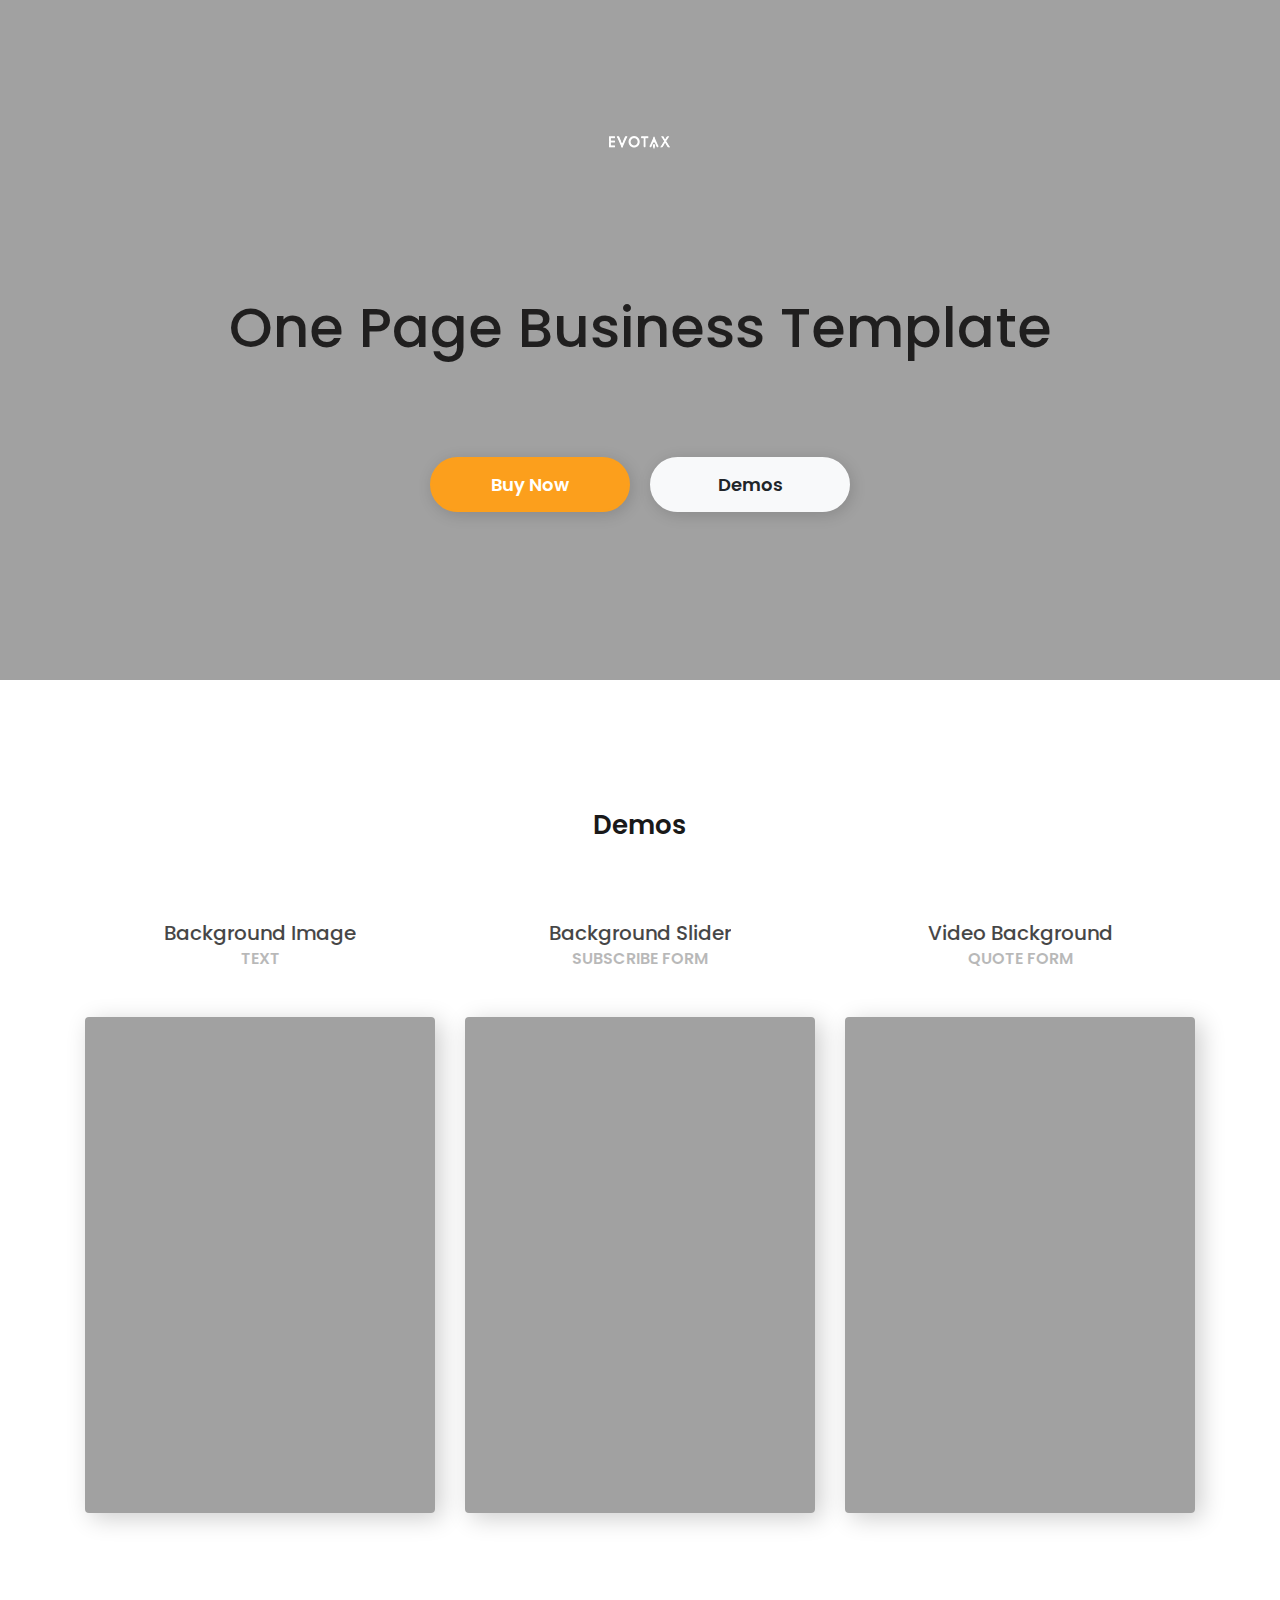
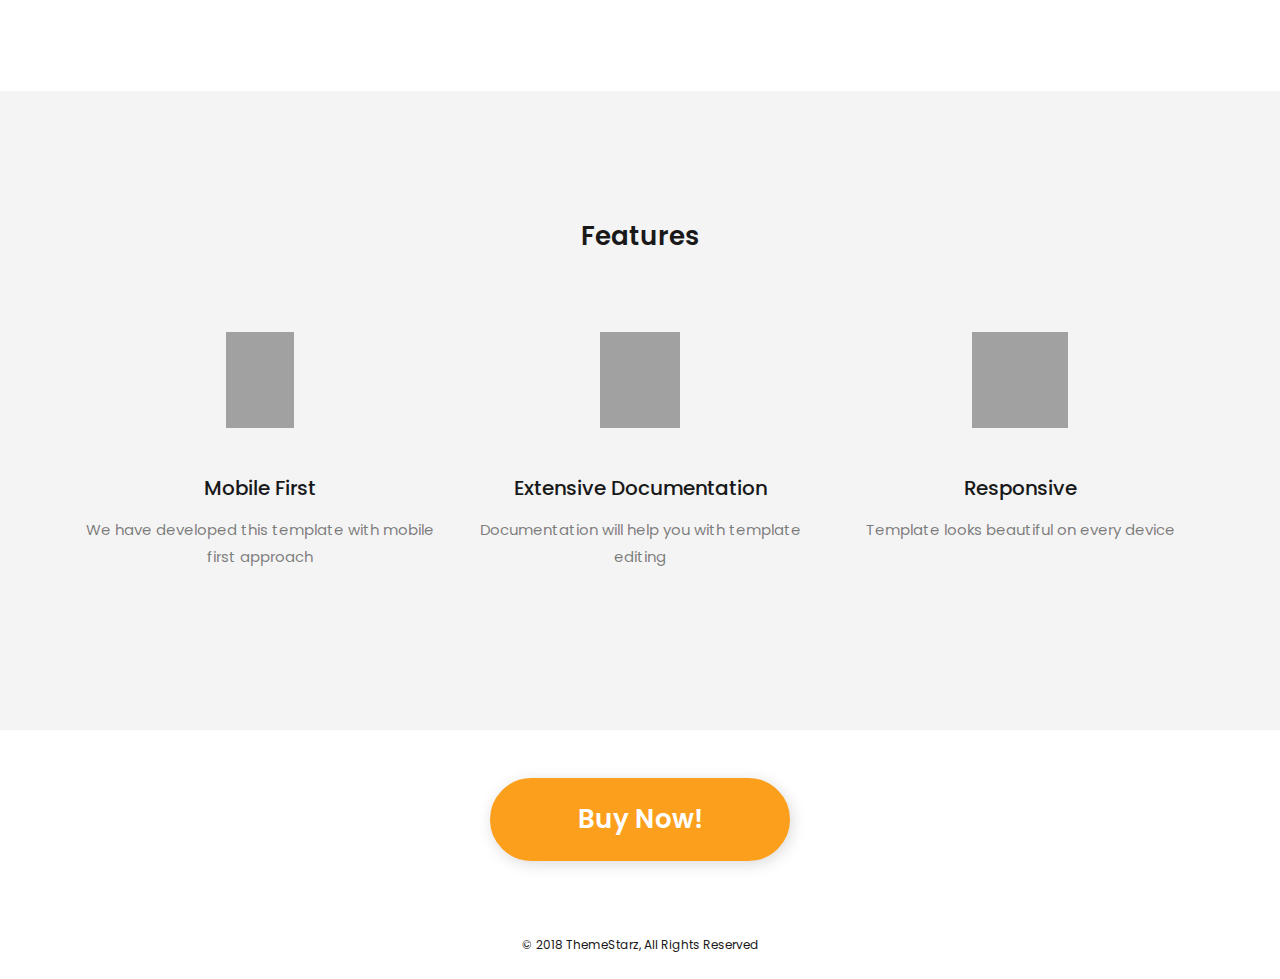
<file: index2.html>
<!doctype html>
<html lang="en">
<head>
	<meta charset="UTF-8">
    <meta name="viewport" content="width=device-width, initial-scale=1, shrink-to-fit=no">
	<meta name="author" content="ThemeStarz">

    <link rel="stylesheet" href="https://fonts.googleapis.com/css?family=Poppins:300,400,600">
    <link rel="stylesheet" href="assets/bootstrap/css/bootstrap.min.css" type="text/css">
    <link rel="stylesheet" href="assets/css/style.css">
	<title>FinWin - One Page Business Template</title>

</head>
<body data-spy="scroll" data-target=".navbar" class="has-loading-screen">
    <div class="ts-page-wrapper" id="page-top">

        <!--*********************************************************************************************************-->
        <!--************ HERO ***************************************************************************************-->
        <!--*********************************************************************************************************-->
        <header id="ts-hero" class="d-block py-5 ts-separate-bg-element" data-bg-image="assets/img/preview-bg.jpg" data-bg-parallax="scroll" data-bg-parallax-speed="3" data-mask-bottom-wn-color="#fff">

            <div class="text-center p-5">
                <a href="index.html">
                    <img src="assets/img/logo-w.png" alt="">
                </a>
            </div>

            <!--HERO CONTENT ****************************************************************************************-->
            <div class="container align-self-center py-5">
                <div class="align-items-center text-center py-3">
                    <h1>One Page Business Template</h1>
                    <div class="text-center py-5">
                        <a href="https://themeforest.net/item/finwin-one-page-business-finance-template/22111858?ref=ThemeStarz" class="btn btn-primary btn-lg m-2 ts-width__200px">Buy Now</a>
                        <a href="#demos" class="btn btn-light btn-lg m-2 ts-width__200px ts-scroll">Demos</a>
                    </div>
                </div>
                <!--end row-->
            </div>
            <!--end container-->
            <!--END HERO CONTENT ************************************************************************************-->

        </header>
        <!--end #hero-->

        <!--*********************************************************************************************************-->
        <!--************ CONTENT ************************************************************************************-->
        <!--*********************************************************************************************************-->
        <main id="ts-content">

            <section id="demos" class="ts-block text-center">
                <div class="container">
                    <div class="ts-title">
                        <h3>Demos</h3>
                    </div>
                    <!--end ts-title-->
                    <div class="row">
                        <div class="col-md-4">
                            <h4 class="mb-1 ts-opacity__80">Background Image</h4>
                            <h5 class="text-uppercase mb-5 ts-opacity__30">Text</h5>
                            <a href="index-01.html" target="_blank" class="d-block ts-shadow__lg ts-border-radius__md mb-5">
                                <img src="assets/img/preview-01.png" alt="">
                            </a>
                        </div>
                        <div class="col-md-4">
                            <h4 class="mb-1 ts-opacity__80">Background Slider</h4>
                            <h5 class="text-uppercase mb-5 ts-opacity__30">Subscribe Form</h5>
                            <a href="index-02.html" target="_blank" class="d-block ts-shadow__lg ts-border-radius__md mb-5">
                                <img src="assets/img/preview-02.png" alt="">
                            </a>
                        </div>
                        <div class="col-md-4">
                            <h4 class="mb-1 ts-opacity__80">Video Background</h4>
                            <h5 class="text-uppercase mb-5 ts-opacity__30">Quote Form</h5>
                            <a href="index-03.html" target="_blank" class="d-block ts-shadow__lg ts-border-radius__md mb-5">
                                <img src="assets/img/preview-03.png" alt="">
                            </a>
                        </div>
                    </div>
                    <!--end row-->
                </div>
                <!--end container-->
            </section>

            <section class="ts-block ts-separate-bg-element text-center" data-bg-color="#f4f4f4">
                <div class="container">
                    <div class="ts-title">
                        <h3>Features</h3>
                    </div>
                    <!--end ts-title-->
                    <div class="row">
                        <div class="col-md-4">
                            <img src="assets/img/icon-preview-03.png" class="mb-5" alt="">
                            <h4 class="mb-3">Mobile First</h4>
                            <p>
                                We have developed this template with mobile first approach
                            </p>
                        </div>
                        <div class="col-md-4">
                            <img src="assets/img/icon-preview-02.png" class="mb-5" alt="">
                            <h4 class="mb-3">Extensive Documentation</h4>
                            <p>
                                Documentation will help you with template editing
                            </p>
                        </div>
                        <div class="col-md-4">
                            <img src="assets/img/icon-preview-01.png" class="mb-5" alt="">
                            <h4 class="mb-3">Responsive</h4>
                            <p>
                                Template looks beautiful on every device
                            </p>
                        </div>
                    </div>

                    <!--end row-->
                </div>
                <!--end container-->
            </section>

            <section class="text-center">
                <a href="https://themeforest.net/item/finwin-one-page-business-finance-template/22111858?ref=ThemeStarz" class="btn btn-primary btn-lg py-4 m-5 ts-width__300px">
                    <h3 class="m-0">Buy Now!</h3>
                </a>
            </section>

        </main>
        <!--end #content-->

        <!--*********************************************************************************************************-->
        <!--************ FOOTER *************************************************************************************-->
        <!--*********************************************************************************************************-->
        <footer id="ts-footer">
            <div class="p-4 ts-block text-center">
                <div class="container">
                    <small>© 2018 ThemeStarz, All Rights Reserved</small>
                </div>
                <!--end container-->
            </div>
            <!--end ts-block-->
        </footer>
        <!--end #footer-->
    </div>
    <!--end page-->


	<script src="assets/js/jquery-3.3.1.min.js"></script>
	<script src="assets/js/popper.min.js"></script>
	<script src="assets/bootstrap/js/bootstrap.min.js"></script>
    <script src="assets/js/imagesloaded.pkgd.min.js"></script>
	<script src="assets/js/isInViewport.jquery.js"></script>
	<script src="assets/js/jquery.particleground.min.js"></script>
	<script src="assets/js/scrolla.jquery.min.js"></script>
    <script src="assets/js/custom.js"></script>

</body>
</html>
</file>
<file: assets/css/style.css>
/*----------------------------------------------------------------------------------------------------------------------
Project:	    StartUps
Version:        1.0.0

Default Color   #ff6a6a;

Body copy:		'Poppins', sans-serif; 15px;
Headers:		'Poppins', sans-serif;

----------------------------------------------------------------------------------------------------------------------*/

/*----------------------------------------------------------------------------------------------------------------------
[Table of contents]

A. Basic Styling
  -- Styling

B. Helpers
  -- Animations
  -- Borders
  -- Colors
  -- Column Count
  -- Transitions
  -- Background
  -- Headings
  -- Height
  -- Margin
  -- No Gutter
  -- Opacity
  -- Overflow
  -- Padding
  -- Position
  -- Shadow
  -- Shape Mask
  -- Typography
  -- Title
  -- Transitions
  -- Utilities
  -- Width
  -- Z-Index

C. Components
  -- Block
  -- Blockquote
  -- Box
  -- Buttons
  -- Card
  -- Circle
  -- Forms
  -- Inputs
  -- Item
  -- List
  -- Map
  -- Hero
  -- Navbar
  -- Page
  -- Partners
  -- Plugins
  -- Price Box
  -- Progress
  -- Promo Numbers
  -- Select
  -- Slider
  -- Tabs

D. Plugins Styles
  -- Magnific Popup
  -- Owl Carousel

E. Template Specific Elements
  -- Price Box
  -- Other
  -- Story


----------------------------------------------------------------------------------------------------------------------*/

/***********************************************************************************************************************
A. Basic Styling
***********************************************************************************************************************/

/*-------------------------------------------
  -- Styling - Colors, Font Size, Font Family
-------------------------------------------*/

body {
    color: #191919;
    font-family: 'Poppins', sans-serif;
    font-weight: 400;
    font-size: .9375rem;
    margin: 0;
    padding: 0;
}

html {
    font-size: 80%;
}

h1, .ts-h1 {
    font-weight: 500;
    font-size: 2.5rem;
}

h2, .ts-h2 {
    font-weight: 500;
    font-size: 1.5rem;
}

h3, .ts-h3 {
    font-weight: 600;
    font-size: 1.25rem;
    margin-bottom: 1.5625rem;
}

h4, .ts-h4 {
    font-weight: 500;
    margin-bottom: 1.875rem;
}

h5, .ts-h5 {
    font-size: 1rem;
    font-weight: 600;
}

h6, .ts-h6 {
    font-size: .9375rem;
}

/* NEW */

/***********************************************************************************************************************
B. Helpers
***********************************************************************************************************************/

/*-------------------------------------------
  -- Animations
-------------------------------------------*/

[data-animate] {
    opacity: 0;
    animation-fill-mode: forwards;
    animation-duration: .6s;
    animation-timing-function: ease;
}

/* Fade In Up */

@keyframes ts-fadeInUp {
    from {
        opacity: 0;
        transform: translate3d(0, 1.25rem, 0);
    }

    to {
        opacity: 1;
        transform: translate3d(0, 0, 0);
    }
}

.ts-fadeInUp {
    animation-name: ts-fadeInUp;
}

/* Fade In Down */

@keyframes ts-fadeInDown {
    from {
        opacity: 0;
        transform: translate3d(0, -1.25rem, 0);
    }

    to {
        opacity: 1;
        transform: translate3d(0, 0, 0);
    }
}

.ts-fadeInDown {
    animation-name: ts-fadeInDown;
}

/* Fade In Left */

@keyframes ts-fadeInLeft {
    from {
        opacity: 0;
        transform: translate3d(-1.25rem, 0, 0);
    }

    to {
        opacity: 1;
        transform: translate3d(0, 0, 0);
    }
}

.ts-fadeInLeft {
    animation-name: ts-fadeInLeft;
}

/* Fade In Right */

@keyframes ts-fadeInRight {
    from {
        opacity: 0;
        transform: translate3d(1.25rem, 0, 0);
    }

    to {
        opacity: 1;
        transform: translate3d(0, 0, 0);
    }
}

.ts-fadeInRight {
    animation-name: ts-fadeInRight;
}

/* Zoom In */

@keyframes ts-zoomIn {
    from {
        opacity: 0;
        transform: scale(.5);
    }

    to {
        opacity: 1;
        transform: scale(1);
    }
}

.ts-zoomIn {
    animation-name: ts-zoomIn;
}

/* Zoom Out In */

@keyframes ts-zoomOutIn {
    from {
        opacity: 0;
        transform: scale(1.1);
    }

    to {
        opacity: 1;
        transform: scale(1);
    }
}

.ts-zoomOutIn {
    animation-name: ts-zoomOutIn;
}

/* Zoom In Short */

@keyframes ts-zoomInShort {
    from {
        opacity: 0;
        transform: scale(.9);
    }

    to {
        opacity: 1;
        transform: scale(1);
    }
}

.ts-zoomInShort {
    animation-name: ts-zoomInShort;
}

/*-------------------------------------------
  -- Borders
-------------------------------------------*/

.ts-border-radius__sm {
    border-radius: .125rem;
    overflow: hidden;
}

.ts-border-radius__md {
    border-radius: .25rem;
    overflow: hidden;
}

.ts-border-radius__lg {
    border-radius: .5rem;
    overflow: hidden;
}

.ts-border-radius__xl {
    border-radius: .75rem;
    overflow: hidden;
}

.ts-border-radius__pill {
    border-radius: 6.25rem !important;
    overflow: hidden;
}

.ts-border-radius__round-shape {
    border-radius: 187.5rem;
    overflow: hidden;
}

.ts-border-none {
    border: none;
}

.ts-border-bottom {
    border-bottom: .0625rem solid rgba(0, 0, 0, .1);
}

.ts-font-color__white {
    color: #fff;
}

.ts-font-color__black {
    color: #000;
}

.ts-font-color__primary {
    color: #3a79f9;
}

/*-------------------------------------------
  -- Background
-------------------------------------------*/

[data-bg-image] {
    background-size: cover;
    background-position: 50%;
}

.ts-background {
    bottom: 0;
    left: 0;
    height: 100%;
    overflow: hidden;
    position: absolute;
    width: 100%;
    z-index: -2;
}

.ts-background .ts-background {
    height: 100%;
    width: 100%;
}

.ts-background-repeat {
    background-repeat: repeat;
    background-size: inherit;
}

.ts-background-repeat .ts-background-image {
    background-repeat: repeat;
    background-size: inherit;
}

.ts-background-image, .ts-img-into-bg {
    background-repeat: no-repeat;
    background-size: cover;
    background-position: 50%;
    height: 100%;
    overflow: hidden;
    width: 100%;
}

.ts-background-image img, .ts-img-into-bg img {
    display: none;
}

.ts-background-original-size {
    background-size: inherit;
}

.ts-background-size-cover {
    background-size: cover;
}

.ts-background-size-contain {
    background-size: contain;
}

.ts-background-repeat-x {
    background-repeat: repeat-x;
}

.ts-background-repeat-y {
    background-repeat: repeat-y;
}

.ts-background-repeat-repeat {
    background-repeat: repeat;
    background-size: inherit;
}

.ts-background-position-top {
    background-position: top;
}

.ts-background-position-center {
    background-position: center;
}

.ts-background-position-bottom {
    background-position: bottom;
}

.ts-background-position-left {
    background-position-x: left !important;
}

.ts-background-position-right {
    background-position-x: right !important;
}

.ts-background-particles {
    height: 120%;
    left: 0;
    margin-left: -10%;
    margin-top: -10%;
    overflow: hidden;
    position: absolute;
    top: 0;
    width: 120%;
    z-index: 1;
}

.ts-background-is-dark {
    color: #fff;
}

.ts-background-is-dark .form-control {
    box-shadow: 0 0 0 .125rem rgba(255, 255, 255, .2);
}

.ts-background-is-dark .form-control:focus {
    box-shadow: 0 0 0 .125rem rgba(255, 255, 255, .4);
}

.ts-background-is-dark .ts-btn-border-muted {
    border-color: rgba(255, 255, 255, .1);
}

.ts-video-bg {
    height: 100%;
}

.ts-video-bg .fluid-width-video-wrapper {
    height: 100%;
}



/*-------------------------------------------
  -- Height
-------------------------------------------*/

.ts-height__50px {
    height: 3.125rem;
}

.ts-height__100px {
    height: 6.25rem;
}

.ts-height__150px {
    height: 9.375rem;
}

.ts-height__200px {
    height: 12.5rem;
}

.ts-height__250px {
    height: 15.625rem;
}

.ts-height__300px {
    height: 18.75rem;
}

.ts-height__350px {
    height: 21.875rem;
}

.ts-height__400px {
    height: 25rem;
}

.ts-height__450px {
    height: 28.125rem;
}

.ts-height__500px {
    height: 31.25rem;
}

.ts-height__600px {
    height: 37.5rem;
}

.ts-height__700px {
    height: 43.75rem;
}

.ts-height__800px {
    height: 50rem;
}

.ts-height__900px {
    height: 56.25rem;
}

.ts-height__1000px {
    height: 62.5rem;
}

/*-------------------------------------------
  -- Margin
-------------------------------------------*/

.ts-mt__0 {
    margin-top: 0 !important;
}

.ts-mr__0 {
    margin-right: 0 !important;
}

.ts-mb__0 {
    margin-bottom: 0 !important;
}

.ts-ml__0 {
    margin-left: 0 !important;
}

/*-------------------------------------------
  -- No Gutters - Removes padding from col*
-------------------------------------------*/

.no-gutters {
    margin-right: 0;
    margin-left: 0;
}

.no-gutters > .col, .no-gutters > [class*="col-"] {
    padding-right: 0;
    padding-left: 0;
}

/*-------------------------------------------
  -- Opacity
-------------------------------------------*/

.ts-opacity__5 {
    opacity: .05;
}

.ts-opacity__10 {
    opacity: .1;
}

.ts-opacity__20 {
    opacity: .2;
}

.ts-opacity__30 {
    opacity: .3;
}

.ts-opacity__40 {
    opacity: .4;
}

.ts-opacity__50 {
    opacity: .5;
}

.ts-opacity__60 {
    opacity: .6;
}

.ts-opacity__70 {
    opacity: .7;
}

.ts-opacity__80 {
    opacity: .8;
}

.ts-opacity__90 {
    opacity: .9;
}

/*-------------------------------------------
  -- Overflow
-------------------------------------------*/

.ts-overflow__hidden {
    overflow: hidden;
}

.ts-overflow__visible {
    overflow: visible;
}

/*-------------------------------------------
  -- Padding
-------------------------------------------*/

.ts-pt__0 {
    padding-top: 0 !important;
}

.ts-pr__0 {
    padding-right: 0 !important;
}

.ts-pb__0 {
    padding-bottom: 0 !important;
}

.ts-pl__0 {
    padding-left: 0 !important;
}

/*-------------------------------------------
  -- Position
-------------------------------------------*/

/* Top */

.ts-top__0 {
    top: 0%;
}

.ts-top__50 {
    top: 50%;
}

.ts-top__100 {
    top: 100%;
}

/* Right */

.ts-right__0 {
    right: 0%;
}

.ts-right__50 {
    right: 50%;
}

.ts-right__100 {
    right: 100%;
}

.ts-right__inherit {
    right: inherit;
}

/* Bottom */

.ts-bottom__0 {
    bottom: 0%;
}

.ts-bottom__50 {
    bottom: 50%;
}

.ts-bottom__100 {
    bottom: 100%;
}

/* Left */

.ts-left__0 {
    left: 0%;
}

.ts-left__50 {
    left: 50%;
}

.ts-left__100 {
    left: 100%;
}

.ts-left__inherit {
    left: inherit;
}

.ts-push-left__100 {
    transform: translateX(100%);
}

/*-------------------------------------------
  -- Shadow
-------------------------------------------*/

.ts-shadow__sm {
    box-shadow: 0 .125rem .3125rem rgba(0, 0, 0, .1);
}

.ts-shadow__md {
    box-shadow: .125rem .1875rem .9375rem rgba(0, 0, 0, .15);
}

.ts-shadow__lg {
    box-shadow: .375rem .3125rem 1.5625rem rgba(0, 0, 0, .2);
}

.ts-shadow__none {
    box-shadow: none !important;
}

/*-------------------------------------------
  -- Typography
-------------------------------------------*/

a {
    color: #3a79f9;
    transition: .3s ease;
}

a:hover {
    color: rgb(7, 84, 237);
    text-decoration: none;
}

p {
    line-height: 1.6875rem;
    margin-bottom: 1.875rem;
    color: rgba(0, 0, 0, .5);
}

.ts-font-weight__normal {
    font-weight: normal;
}

.ts-font-weight__light {
    font-weight: lighter;
}

.ts-font-weight__bold {
    font-weight: bold;
}

.ts-text-small {
    font-size: .8125rem !important;
}

.ts-xs-text-center {
}

/*-------------------------------------------
  -- Title
-------------------------------------------*/

.ts-title {
}

.ts-title h5 {
    font-weight: normal;
    opacity: .5;
}

/*-------------------------------------------
  -- Utilities
-------------------------------------------*/

.ts-element {
    position: relative;
}

/* Social Icons */

.ts-social-icons {
    font-size: 120%;
}

.ts-social-icons a {
    padding: .125rem .25rem;
    color: #9e9e9e;
}

/* Overlay */

.ts-has-overlay {
    position: relative;
}

.ts-has-overlay:after {
    background-color: #000  ;
    content: "";
    height: 100%;
    left: 0;
    opacity: .5;
    position: absolute;
    top: 0;
    width: 100%;
    z-index: -1;
}

/* Flip x */

.ts-flip-x {
    transform: scaleY(-1);
}

/* Flip Y */

.ts-flip-y {
    transform: scaleX(-1);
}

.ts-video-bg {
    height: 100%;
}

.ts-video-bg .fluid-width-video-wrapper {
    height: 100%;
}

.ts-video-bg iframe {
    border: 0;
    height: 100%;
    width: 100%;
}

/*-------------------------------------------
  -- Width
-------------------------------------------*/

.ts-width__10px {
    width: .625rem;
}

.ts-width__20px {
    width: 1.25rem;
}

.ts-width__30px {
    width: 1.875rem;
}

.ts-width__40px {
    width: 2.5rem;
}

.ts-width__50px {
    width: 3.125rem;
}

.ts-width__100px {
    width: 6.25rem;
}

.ts-width__200px {
    width: 12.5rem;
}

.ts-width__300px {
    width: 18.75rem;
}

.ts-width__400px {
    width: 25rem;
}

.ts-width__500px {
    width: 31.25rem;
}

.ts-width__inherit {
    width: inherit !important;
}

.ts-width__auto {
    width: auto !important;
}

/*-------------------------------------------
  -- Z-index
-------------------------------------------*/

.ts-z-index__-1 {
    z-index: -1 !important;
}

.ts-z-index__0 {
    z-index: 0 !important;
}

.ts-z-index__1 {
    z-index: 1 !important;
}

.ts-z-index__2 {
    z-index: 2 !important;
}

.ts-z-index__1000 {
    z-index: 1000 !important;
}

/***********************************************************************************************************************
C. Components
***********************************************************************************************************************/

/*-------------------------------------------
  -- Block
-------------------------------------------*/

.ts-block {
    padding-bottom: 5rem;
    padding-top: 5rem;
    position: relative;
    /*
  &:after {
    background-image: url("data:image/svg+xml,%3csvg xmlns='http://www.w3.org/2000/svg'  width='103.987' height='105.599'%3E%3cpath fill='var(--color-primary-svg)' d='M101.017 45.961c-10.338 22.34-33.156 61.239-62.326 59.586-31.984-1.803-44.52-48.772-36.182-73.996 15.682-47.439 120.287-40.376 98.508 14.41-10.998 23.766 1.923-4.836 0 0z'/%3E%3c/svg%3E");
  }
  */
}

.ts-block-inside {
    padding: 1.25rem;
    position: relative;
}

section {
    position: relative;
}

/*-------------------------------------------
  -- Blockquote
-------------------------------------------*/

blockquote {
    font-size: 1.125rem;
    position: relative;
    padding-bottom: 2rem;
}

blockquote [class*="ts-circle"] {
    box-shadow: .375rem .3125rem 1.5625rem rgba(0, 0, 0, .2);
    position: relative;
    z-index: 2;
    margin-top: 1rem;
}

blockquote p {
    background-color: #f1f1f1;
    border-radius: .25rem;
    margin-top: -2.5rem;
    padding: 2.5rem;
    position: relative;
    z-index: 1;
}

blockquote p:after {
    border-color: #f1f1f1 transparent transparent transparent;
    border-style: solid;
    border-width: .8125rem .8125rem 0 .8125rem;
    content: "";
    width: 0;
    height: 0;
    position: absolute;
    left: 0;
    right: 0;
    margin: auto;
    bottom: -0.8125rem;
}

blockquote h4 {
    margin-bottom: .3125rem;
}

blockquote h6 {
    opacity: .5;
}

.blockquote-footer {
    color: inherit;
}

.blockquote-footer:before {
    display: none;
}

.ts-carousel-blockquote .owl-item figure, .ts-carousel-blockquote .owl-item p,
.ts-carousel-blockquote .owl-item .blockquote-footer {
    opacity: 0;
    transition: .6s ease;
    transform: translateY(.625rem);
}

.ts-carousel-blockquote .owl-item.active figure,
.ts-carousel-blockquote .owl-item.active p,
.ts-carousel-blockquote .owl-item.active .blockquote-footer {
    opacity: 1;
    transform: translateY(0);
}

.ts-carousel-blockquote .owl-item.active p {
    transition-delay: .1s;
}

.ts-carousel-blockquote .owl-item.active .blockquote-footer {
    transition-delay: .2s;
}

/*-------------------------------------------
  -- Box
-------------------------------------------*/

.ts-box {
    background-color: #fff;
    border-radius: .25rem;
    margin-bottom: 1.875rem;
    box-shadow: .125rem .1875rem .9375rem rgba(0, 0, 0, .15);
    padding: 1.5625rem;
}

/*-------------------------------------------
  -- Buttons
-------------------------------------------*/

.btn {
    border-radius: 6.25rem;
    border-width: .125rem;
    box-shadow: .125rem .1875rem .9375rem rgba(0, 0, 0, .15);
    font-weight: 600;
    font-size: .9375rem;
    padding: .5rem 1.25rem;
    position: relative;
    outline: none !important;
}

.btn:hover .fa-arrow-right {
    transform: translateX(.5rem);
}

.btn .fa-arrow-right {
    transition: .6s cubic-bezier(.85, -0.37, .17, 1.45);
    transform: translateX(0) rotate(.02deg);
}

.btn span {
    transition: .3s ease;
}

.btn .status {
    bottom: 0;
    height: 1.375rem;
    left: 0;
    margin: auto;
    position: absolute;
    top: 0;
    right: 0;
    width: 1.5rem;
}

.btn .status .spinner {
    left: .3125rem;
    transition: .3s ease;
    top: .1875rem;
    position: absolute;
    opacity: 0;
}

.btn .status .status-icon {
    border-radius: 50%;
    left: 0;
    opacity: 0;
    font-size: .625rem;
    padding: .25rem .4375rem;
    position: relative;
    transition: .3s ease;
    z-index: 1;
    transform: scale(0);
}

.btn .status .status-icon.valid {
    background-color: var(--green);
}

.btn .status .status-icon.invalid {
    background-color: var(--red);
}

.btn.processing span {
    opacity: .2;
}

.btn.processing .spinner {
    opacity: 1;
}

.btn.done .ts-spinner {
    opacity: 0;
}

.btn.done .status-icon {
    transform: scale(1);
    opacity: 1;
}

.btn-primary:hover, .btn-primary:focus, .btn-primary:active {
    /*background-color: darken( var(--color-primary), 20% );
    border-color: darken( var(--color-primary), 20% );*/
    background-color: #3a79f9;
    border-color: #3a79f9;
    box-shadow: .125rem .1875rem .9375rem rgba(0, 0, 0, .3);
}

.btn-primary {
    background-color: #fc9f1c;
    border-color: #fc9f1c;
    color: #fff;
}

.btn-primary.disabled, .btn-primary:disabled {
    background-color: rgb(7, 84, 237);
    border-color: rgb(7, 84, 237);
}

.btn-primary:not(:disabled):not(.disabled):active:focus,
.btn-primary:not(:disabled):not(.disabled).active:focus,
.show > .btn-primary.dropdown-toggle:focus {
    background-color: rgb(7, 84, 237);
    border-color: rgb(6, 74, 208);
    box-shadow: 0 .1875rem .9375rem rgba(0, 0, 0, .2);
}

.btn-primary:not(:disabled):not(.disabled):active,
.btn-primary:not(:disabled):not(.disabled).active,
.show > .btn-primary.dropdown-toggle {
    background-color: rgb(7, 84, 237);
    border-color: rgb(7, 84, 237);
    box-shadow: 0 .1875rem .9375rem rgba(0, 0, 0, .2);
}

.btn-dark {
    background-color: #191919;
    border-color: #191919;
}

.btn-outline-primary {
    border-color: #3a79f9;
    color: #3a79f9;
}

.btn-outline-primary:hover {
    background-color: #3a79f9;
    border-color: #3a79f9;
}

.btn-outline-primary:not(:disabled):not(.disabled):active:focus {
    background-color: #3a79f9;
    border-color: #3a79f9;
    box-shadow: 0 0 0 .2rem rgba(58, 121, 249, .5);
}

.btn-lg {
    padding: .75rem 1.5rem;
    font-size: 1.125rem;
}

.btn-sm {
    font-size: .8125rem;
    padding: .375rem 1rem;
}

.btn-xs {
    font-size: .75rem;
    font-weight: 600;
    padding: .125rem .6875rem;
    text-transform: uppercase;
}

[class*="btn-outline-"] {
    box-shadow: none;
}

.ts-btn-border-muted {
    border-color: rgba(25, 25, 25, .1);
}

/*-------------------------------------------
  -- Card
-------------------------------------------*/

.card {
    backface-visibility: hidden;
    border: none;
    box-shadow: .125rem .1875rem .9375rem rgba(0, 0, 0, .15);
    margin-bottom: 1.875rem;
    overflow: hidden;
}

.card-columns .card {
    margin-bottom: 1.25rem;
}

.card-body, .card-footer, .card-header {
    padding: 1.5625rem;
}

.ts-cards-same-height > div[class*='col-'] {
    display: flex;
}

.ts-cards-same-height > div[class*='col-'] .card {
    width: 100%;
}

.ts-card__flat {
    border-radius: 0;
    box-shadow: none;
}

.ts-card__flat .card-footer {
    background-color: transparent;
    border: none;
}

.ts-card__image {
}

/*-------------------------------------------
  -- Circle
-------------------------------------------*/

.ts-circle__xs {
    border-radius: 50%;
    display: inline-block;
    height: 3rem;
    flex: 0 0 3rem;
    overflow: hidden;
    text-align: center;
    line-height: 3rem;
    width: 3rem;
}

.ts-circle__sm {
    border-radius: 50%;
    display: inline-block;
    height: 4.375rem;
    flex: 0 0 4.375rem;
    overflow: hidden;
    text-align: center;
    line-height: 4.375rem;
    width: 4.375rem;
}

.ts-circle__md {
    border-radius: 50%;
    display: inline-block;
    height: 6.25rem;
    flex: 0 0 6.25rem;
    overflow: hidden;
    text-align: center;
    line-height: 6.25rem;
    width: 6.25rem;
}

.ts-circle__lg {
    border-radius: 50%;
    display: inline-block;
    height: 8.125rem;
    flex: 0 0 8.125rem;
    overflow: hidden;
    text-align: center;
    line-height: 8.125rem;
    width: 8.125rem;
}

.ts-circle__xl {
    border-radius: 50%;
    display: inline-block;
    height: 10rem;
    flex: 0 0 10rem;
    overflow: hidden;
    text-align: center;
    line-height: 10rem;
    width: 10rem;
}

.ts-circle__xxl {
    border-radius: 50%;
    display: inline-block;
    height: 15.625rem;
    flex: 0 0 15.625rem;
    overflow: hidden;
    text-align: center;
    line-height: 15.625rem;
    width: 15.625rem;
}

/*-------------------------------------------
  -- Forms
-------------------------------------------*/

form.ts-labels-inside-input .form-group,
.ts-form.ts-labels-inside-input .form-group {
    position: relative;
}

form.ts-labels-inside-input .form-group label,
.ts-form.ts-labels-inside-input .form-group label {
    line-height: 2.625rem;
    left: .8125rem;
    opacity: .4;
    pointer-events: none;
    position: absolute;
    top: 0;
    transition: .3s ease;
}

form.ts-labels-inside-input .form-group label.focused,
.ts-form.ts-labels-inside-input .form-group label.focused {
    top: -2.1875rem;
    left: 0;
    font-size: .75rem;
    opacity: 1;
}

.form-control {
    border: 0;
    box-shadow: 0 0 0 .125rem rgba(0, 0, 0, .2);
    border-radius: .125rem;
    padding: .5625rem .75rem;
}

.form-control:focus {
    box-shadow: 0 0 0 .125rem rgba(0, 0, 0, .4);
}

.form-group {
    margin-bottom: 1.5625rem;
}

.form-group label {
    font-size: .8125rem;
}

.ts-gallery {
    position: relative;
}

.ts-gallery .ts-gallery__image {
    background-color: #191919;
    color: #fff;
    display: block;
    height: 28rem;
    overflow: hidden;
}

.ts-gallery .ts-gallery__image:hover .ts-img-into-bg {
    opacity: .3;
    transform: scale(1.1);
}

.ts-gallery .ts-gallery__caption {
    padding: 3rem;
    bottom: 0;
    left: 0;
    position: absolute;
    z-index: 2;
}

.ts-gallery .ts-img-into-bg {
    opacity: .6;
    transition: 1s cubic-bezier(.23, .05, .17, 1.02);
    transform: scale(1.03);
}

/*-------------------------------------------
  -- Inputs
-------------------------------------------*/

.ts-input__static {
    pointer-events: none;
    box-shadow: none;
}

.ts-inputs__transparent input, .ts-inputs__transparent textarea {
    background-color: transparent;
    color: #080808;
}

.ts-inputs__transparent input:active, .ts-inputs__transparent input:focus,
.ts-inputs__transparent textarea:active, .ts-inputs__transparent textarea:focus {
    background-color: transparent;
    color: #080808;
}

.ts-item {
    height: 100%;
    padding-bottom: 1.875rem;
}

.ts-item-content {
    display: flex;
    flex-direction: column;
    height: 100%;
}

.ts-item-header {
    margin-bottom: 1.5625rem;
    position: relative;
}

.ts-item-header .icon {
    position: relative;
    display: inline-block;
}

.ts-item-header .icon .step {
    background-color: #3a79f9;
    top: 0;
    box-shadow: .125rem .1875rem .9375rem rgba(0, 0, 0, .15);
    border-radius: 50%;
    color: #fff;
    font-weight: 600;
    line-height: 1.875rem;
    right: 0;
    height: 1.875rem;
    position: absolute;
    text-align: center;
    width: 1.875rem;
}

.ts-item-body {
    flex: 1 1 auto;
}

.ts-item-footer {
}

/*-------------------------------------------
  -- List
-------------------------------------------*/

ul {
    line-height: 2.5rem;
    list-style: none;
    padding-left: 0;
}

ul.ts-list-colored-bullets li:before {
    content: "•";
    color: #3a79f9;
    vertical-align: middle;
    font-size: 1.75rem;
    padding-right: .75rem;
}

ul.ts-list-divided li {
    border-bottom: .0625rem solid rgba(0, 0, 0, .1);
    padding-bottom: .3125rem;
    padding-top: .3125rem;
}

ul.ts-list-divided li:last-child {
    border-bottom: none;
}

/*-------------------------------------------
  -- Loading Screen
-------------------------------------------*/

body.has-loading-screen:before {
    background-color: #000;
    content: "";
    height: 100%;
    right: 0;
    position: fixed;
    width: 100%;
    top: 0;
    z-index: 9999;
    transition: 1.5s ease;
    opacity: 1;
}

body.has-loading-screen:after {
    content: url("../../assets/img/loading.svg");
    height: 2.5rem;
    width: 2.5rem;
    position: fixed;
    margin: auto;
    bottom: 0;
    left: 0;
    right: 0;
    opacity: 1;
    transform: scale(1);
    transition: 1.5s ease;
    top: 0;
    z-index: 10000;
}

body.has-loading-screen.loading-done:before {
    width: 0;
}

body.has-loading-screen.loading-done:after {
    transform: scale(0);
    opacity: 0;
}

/*-------------------------------------------
  -- Map
-------------------------------------------*/

.map {
    min-height: 12.5rem;
}

.map a[href^="http://maps.google.com/maps"] {
    display: none !important;
}

.map a[href^="https://maps.google.com/maps"] {
    display: none !important;
}

.map .gmnoprint a, .map .gmnoprint span, .map .gm-style-cc {
    display: none;
}

/*-------------------------------------------
  -- Hero
-------------------------------------------*/

#ts-hero {
    color: #201f1f;
    display: flex;
    position: relative;
    overflow: hidden;
}

#ts-hero .ts-background-image {
    background-position: top center;
}

/*-------------------------------------------
  -- Navbar
-------------------------------------------*/

.navbar {
    font-size: .875rem;
    font-weight: 500;
    padding-bottom: 2rem;
    padding-top: 2rem;
    transition: .3s ease;
}

.navbar.in {
    padding-bottom: 1rem;
    padding-top: 1rem;
}

.navbar.in .ts-background {
    opacity: 1 !important;
}

.navbar .ts-background {
    transition: 1s ease;
}

[class*="navbar-expand"] .navbar-nav .nav-link {
    padding-top: .3125rem;
    padding-bottom: .3125rem;
}

/*XL*/

/*LG*/

/*MD*/

/*SM*/

/*-------------------------------------------
  -- Page
-------------------------------------------*/

.ts-page-wrapper {
    overflow: hidden;
}

/*-------------------------------------------
  -- Partners
-------------------------------------------*/

.ts-partners a {
    display: block;
    padding: .625rem .3125rem;
}

/*-------------------------------------------
  -- Plugins
-------------------------------------------*/

.tv-site-widget {
    border: none !important;
}

iframe div {
    border: none;
}

/*-------------------------------------------
  -- Progress
-------------------------------------------*/

.progress {
    background-color: transparent;
    border: .125rem solid #3a79f9;
    border-radius: 0;
    height: .625rem;
}

.progress .progress-bar {
    background-color: #3a79f9;
}

/*-------------------------------------------
  -- Promo Numbers
-------------------------------------------*/

.ts-promo-numbers h2 {
    font-weight: normal;
}

.ts-promo-numbers h3 {
    font-weight: normal;
}

.ts-promo-number {
    margin-top: 1rem;
    margin-bottom: 1rem;
    position: relative;
}

.ts-promo-number .ts-promo-number-divider:after {
    content: "";
    bottom: 0;
    border: .125rem solid #3a79f9;
    border-radius: 50%;
    height: .625rem;
    margin: auto;
    position: absolute;
    right: -0.3125rem;
    top: 0;
    width: .625rem;
}

/*-------------------------------------------
  -- Select
-------------------------------------------*/

select.form-control {
    box-shadow: .125rem .1875rem .9375rem rgba(0, 0, 0, .15);
    border-radius: .25rem;
    cursor: pointer;
    height: 2.8125rem !important;
    margin-top: -0.125rem;
    padding: .5rem;
    -webkit-appearance: none;
       -moz-appearance: none;
    text-indent: .0625rem;
    text-overflow: '';
}

select.form-control:focus, select.form-control:hover {
    box-shadow: .375rem .3125rem 1.5625rem rgba(0, 0, 0, .2);
}

select::-ms-expand {
    display: none;
}

.select-wrapper {
    position: relative;
}

.select-wrapper:before {
    position: absolute;
    display: inline-block;
    font-weight: 900;
    text-rendering: auto;
    top: 0;
    margin: auto;
    bottom: 0;
    right: .9375rem;
    height: 1.875rem;
    -webkit-font-smoothing: antialiased;
    font-family: "Font Awesome\ 5 Free";
    content: "\f0dd";
}

/*-------------------------------------------
  -- Slider
-------------------------------------------*/

.ts-slider {
    height: 100% !important;
}

.ts-slider div {
    height: 100% !important;
}

/*-------------------------------------------
  -- Tabs
-------------------------------------------*/

.nav-tabs {
    border-bottom: none;
}

.nav-tabs h4 {
    font-weight: normal;
    margin-bottom: 0;
}

.nav-tabs .nav-link {
    background-color: transparent;
    border: none;
    border-bottom: .1875rem solid transparent;
    margin-left: .9375rem;
    margin-right: .9375rem;
    padding-right: 0;
    padding-left: 0;
    color: inherit;
    opacity: .5;
}

.nav-tabs .nav-link.active {
    color: #191919;
    background-color: transparent;
    border-bottom: .1875rem solid #3a79f9;
    opacity: 1;
}

/***********************************************************************************************************************
D. Plugins Styles
***********************************************************************************************************************/

/*-------------------------------------------
  -- Magnific Popup
-------------------------------------------*/

/* overlay at start */

.mfp-fade.mfp-bg {
    opacity: 0;
    background-color: #000;
    -webkit-transition: all .15s ease-out;
       -moz-transition: all .15s ease-out;
            transition: all .15s ease-out;
}

/* overlay animate in */

.mfp-fade.mfp-bg.mfp-ready {
    opacity: .8;
}

/* overlay animate out */

.mfp-fade.mfp-bg.mfp-removing {
    opacity: 0;
}

/* content at start */

.mfp-fade.mfp-wrap .mfp-content {
    opacity: 0;
    -webkit-transition: all .15s ease-out;
       -moz-transition: all .15s ease-out;
            transition: all .15s ease-out;
}

/* content animate it */

.mfp-fade.mfp-wrap.mfp-ready .mfp-content {
    opacity: 1;
}

/* content animate out */

.mfp-fade.mfp-wrap.mfp-removing .mfp-content {
    opacity: 0;
}

/*-------------------------------------------
  -- Owl Carousel
-------------------------------------------*/

.owl-carousel .owl-stage, .owl-carousel .owl-stage-outer,
.owl-carousel .owl-item {
    height: 100%;
}

.owl-carousel .owl-dots {
    text-align: center;
}

.owl-carousel .owl-dots .owl-dot {
    display: inline-block;
    padding: .3125rem;
}

.owl-carousel .owl-dots .owl-dot:hover span,
.owl-carousel .owl-dots .owl-dot.active span {
    opacity: .7;
}

.owl-carousel .owl-dots .owl-dot span {
    background-color: #191919;
    border-radius: 50%;
    display: inline-block;
    height: .625rem;
    opacity: .2;
    transition: .3s ease;
    width: .625rem;
}

.owl-carousel .owl-nav {
    position: absolute;
    top: -1.25rem;
    bottom: 0;
    height: 0;
    margin: auto;
    width: 100%;
}

.owl-carousel .owl-nav .owl-prev, .owl-carousel .owl-nav .owl-next {
    background-color: rgba(25, 25, 25, .6);
    border-radius: 50%;
    box-shadow: 0 .125rem .3125rem rgba(0, 0, 0, .1);
    color: #fff;
    display: inline-block;
    height: 2.5rem;
    position: absolute;
    text-align: center;
    transition: .3s ease;
    width: 2.5rem;
}

.owl-carousel .owl-nav .owl-prev:after, .owl-carousel .owl-nav .owl-next:after {
    font-family: "Font Awesome\ 5 Free";
    font-weight: 900;
    font-size: 1.375rem;
    line-height: 2.5rem;
    -webkit-font-smoothing: antialiased;
}

.owl-carousel .owl-nav .owl-prev:hover, .owl-carousel .owl-nav .owl-next:hover {
    background-color: rgba(25, 25, 25, .8);
}

.owl-carousel .owl-nav .owl-next {
    right: .3125rem;
}

.owl-carousel .owl-nav .owl-next:after {
    content: "\f105";
    margin-left: .1875rem;
}

.owl-carousel .owl-nav .owl-prev {
    left: .3125rem;
}

.owl-carousel .owl-nav .owl-prev:after {
    content: "\f104";
    margin-right: .0625rem;
}

/***********************************************************************************************************************
E. Template Specific Elements
***********************************************************************************************************************/

/*-------------------------------------------
  -- Centered Slider
-------------------------------------------*/

.ts-carousel-centered .slide {
    margin-bottom: 1rem;
    margin-top: 1rem;
    padding: 1rem;
}

.ts-carousel-centered .owl-item {
    perspective: 1000;
}

.ts-carousel-centered .owl-item .slide {
    opacity: .5;
    transition: .3s ease;
    transform: scale(.95);
}

.ts-carousel-centered .owl-item.active.center .slide {
    opacity: 1;
    transform: scale(1);
}

.ts-carousel-centered .owl-nav .owl-prev,
.ts-carousel-centered .owl-nav .owl-next {
    height: 3.75rem;
    width: 3.75rem;
}

.ts-carousel-centered .owl-nav .owl-prev:after,
.ts-carousel-centered .owl-nav .owl-next:after {
    font-size: 1.375rem;
    line-height: 3.75rem;
}

.ts-carousel-centered .owl-nav .owl-prev:hover,
.ts-carousel-centered .owl-nav .owl-next:hover {
    background-color: rgb(25, 25, 25);
}

.ts-carousel-centered .owl-nav .owl-next {
    right: 1.25rem;
}

.ts-carousel-centered .owl-nav .owl-prev {
    left: 1.25rem;
}

/*-------------------------------------------
  -- Hero Form Floated
-------------------------------------------*/

.floated {
    position: relative;
    width: 100%;
    z-index: 1;
    bottom: -1.875rem;
}

.floated form {
    position: relative;
    padding: 1.875rem 3.75rem;
}

/*-------------------------------------------
  -- Price Box
-------------------------------------------*/

.ts-price-box__promoted {
    box-shadow: .375rem .3125rem 1.5625rem rgba(0, 0, 0, .2);
    margin-top: -1.25rem;
    margin-bottom: .625rem;
    z-index: 2;
}

.ts-price-box__promoted .ts-title {
    transform: scale(1.2);
}

/*-------------------------------------------
  -- Time Line
-------------------------------------------*/

.ts-time-line__horizontal {
    padding-bottom: .625rem;
    padding-top: .625rem;
    position: relative;
    /* timeline line */
}

.ts-time-line__horizontal ul {
    padding-left: 1.875rem;
    list-style: none;
    position: relative;
}

.ts-time-line__horizontal:after {
    background-color: #474747;
    content: "";
    bottom: 6.875rem;
    height: .1875rem;
    left: 0;
    position: absolute;
    width: 100%;
}

.ts-time-line__horizontal .ts-time-line__item {
    flex: 0 0 auto;
    margin-right: 1.875rem;
    position: relative;
    width: 18.75rem;
}

.ts-time-line__horizontal .ts-time-line__item .ts-box {
    position: relative;
    /* dot */
}

.ts-time-line__horizontal .ts-time-line__item .ts-box:before {
    background-color: #474747;
    bottom: -4.375rem;
    border-radius: 100%;
    content: "";
    left: 1.6875rem;
    height: .75rem;
    position: absolute;
    width: .75rem;
}

.ts-time-line__horizontal .ts-time-line__item .ts-box {
    /*triangle*/
}

.ts-time-line__horizontal .ts-time-line__item .ts-box:after {
    border-color: #fff transparent transparent transparent;
    border-style: solid;
    border-width: .5rem .5rem 0 .5rem;
    bottom: -0.4375rem;
    content: "";
    left: 1.5625rem;
    height: 0;
    position: absolute;
    width: 0;
}

.ts-time-line__horizontal .ts-time-line__item.ts-time-line__milestone {
    width: 4.375rem;
}

.ts-time-line__horizontal .ts-time-line__item.ts-time-line__milestone .ts-box {
    background-color: #3a79f9;
    color: #fff;
}

.ts-time-line__horizontal .ts-time-line__item.ts-time-line__milestone .ts-box:after {
    border-color: #3a79f9 transparent transparent transparent;
}

.ts-time-line__horizontal .ts-time-line__item.ts-time-line__milestone h5 {
    writing-mode: vertical-lr;
    margin: 0;
}

.ts-time-line__horizontal .ts-time-line__item figure {
    margin-left: 1.875rem;
    margin-top: 4.6875rem;
}

.ts-time-line__horizontal .ts-time-line__item figure small {
    text-transform: uppercase;
    opacity: .4;
}

.ts-time-line__horizontal .ts-time-line__item figure small,
.ts-time-line__horizontal .ts-time-line__item figure h6 {
    font-weight: 600;
}

.ts-time-line__horizontal .owl-stage-outer {
    padding: 1rem 1rem 0 1rem;
}

.ts-time-line__horizontal .owl-stage {
    align-items: flex-end;
    display: flex;
}

.ts-time-line__horizontal .ts-sly-frame.ts-loaded > ul {
    align-items: flex-end;
    display: flex;
}

/*-------------------------------------------
  -- SVG Shapes
-------------------------------------------*/

.ts-svg {
    background-repeat: no-repeat;
    background-position: center;
    background-size: contain;
    top: 0;
    z-index: -1;
    height: 100%;
    position: absolute;
    width: 100%;
    left: 0;
    margin: auto;
}

.ts-story:hover {
    color: #fff;
}

.ts-story:hover p {
    color: #fff;
}

.ts-story:hover .ts-background {
    background-color: #000 !important;
}

.ts-story:hover .ts-background-image {
    opacity: .4 !important;
}

.ts-story {
    margin-bottom: 2rem;
    padding: 14rem 2rem 2rem 2rem;
    position: relative;
}

.ts-story .ts-background, .ts-story .ts-background-image {
    transition: .3s ease;
}

.ts-story figure {
    background-color: #fff;
    color: rgba(25, 25, 25, .2);
    font-weight: 500;
    position: absolute;
    top: -0.375rem;
    left: 3rem;
    padding: 1rem;
    transform: rotate(-90deg);
    transform-origin: bottom;
}

/*-------------------------------------------
  -- Other
-------------------------------------------*/

/* Footer push up */

#ts-footer .ts-box {
    margin-top: -3.125rem;
}

.ts-tabs-presentation .tab-pane img {
    opacity: 0;
    transition: .3s ease;
    transform: translateY(1.25rem);
}

.ts-tabs-presentation .tab-pane.show.active img {
    opacity: 1;
    transform: translateY(0);
}

/* Hero navigation arrows */

#ts-hero .owl-prev, #ts-hero .owl-next {
    background-color: transparent;
    border: .125rem solid rgba(255, 255, 255, .8);
}

#ts-hero .owl-prev:after, #ts-hero .owl-next:after {
    line-height: 2.25rem;
}

/* Hero slider height */

.ts-hero-slider {
    height: 100% !important;
}

.ts-hero-slider div {
    height: 100% !important;
}

@media (min-width: 36rem) and (max-width: 47.9375rem) {
    html {
        font-size: 85%;
    }

    h1, .ts-h1 {
        font-size: 2.5rem;
    }

    h2, .ts-h2 {
        font-size: 1.625rem;
    }

    h3, .ts-h3 {
        font-size: 1.25rem;
    }

    .ts-column-count-sm-1 {
        column-count: 1;
    }

    .ts-column-count-sm-2 {
        column-count: 2;
    }

    .ts-column-count-sm-3 {
        column-count: 3;
    }

    .ts-column-count-sm-4 {
        column-count: 4;
    }

    .ts-promo-numbers h2 {
        font-size: 2.375rem;
    }
}

@media (min-width: 48rem) and (max-width: 61.9375rem) {
    html {
        font-size: 90%;
    }

    h1, .ts-h1 {
        font-size: 3rem;
    }

    h2, .ts-h2 {
        font-size: 1.875rem;
    }

    h3, .ts-h3 {
        font-size: 1.375rem;
    }

    .ts-column-count-md-1 {
        column-count: 1;
    }

    .ts-column-count-md-2 {
        column-count: 2;
    }

    .ts-column-count-md-3 {
        column-count: 3;
    }

    .ts-column-count-md-4 {
        column-count: 4;
    }

    .ts-promo-numbers h2 {
        font-size: 2.5rem;
    }
}

@media (min-width: 62rem) and (max-width: 74.9375rem) {
    html {
        font-size: 95%;
    }

    h1, .ts-h1 {
        font-size: 3.125rem;
    }

    h2, .ts-h2 {
        font-size: 2rem;
    }

    h3, .ts-h3 {
        font-size: 1.375rem;
    }

    .ts-column-count-lg-1 {
        column-count: 1;
    }

    .ts-column-count-lg-2 {
        column-count: 2;
    }

    .ts-column-count-lg-3 {
        column-count: 3;
    }

    .ts-column-count-lg-4 {
        column-count: 4;
    }

    .ts-block {
        padding-bottom: 6.25rem;
        padding-top: 6.25rem;
    }

    .ts-card__image {
        height: 12.5rem;
    }

    .ts-promo-numbers h2 {
        font-size: 2.75rem;
    }
}

@media (min-width: 75rem) {
    html {
        font-size: 100%;
    }

    h1, .ts-h1 {
        font-size: 3.5rem;
    }

    h2, .ts-h2 {
        font-size: 2.25rem;
    }

    h3, .ts-h3 {
        font-size: 1.625rem;
    }

    .ts-column-count-xl-1 {
        column-count: 1;
    }

    .ts-column-count-xl-2 {
        column-count: 2;
    }

    .ts-column-count-xl-3 {
        column-count: 3;
    }

    .ts-column-count-xl-4 {
        column-count: 4;
    }

    .ts-block {
        padding-bottom: 8.125rem;
        padding-top: 8.125rem;
    }

    .ts-card__image {
        height: 15.625rem;
    }

    .navbar.navbar-expand-xl .navbar-nav {
        align-items: center;
    }

    .navbar.navbar-expand-xl .ts-background {
        opacity: 0;
    }

    .ts-promo-numbers h2 {
        font-size: 3rem;
    }

    .ts-carousel-centered .owl-nav .owl-next {
        right: 5rem;
    }

    .ts-carousel-centered .owl-nav .owl-prev {
        left: 5rem;
    }

    .floated form {
        padding: 2.5rem 5rem;
    }
}

@media (max-width: 35.9375rem) {
    h1, .ts-h1 {
        margin-bottom: 1.25rem;
    }

    [class*="ts-column-count-"] {
        column-count: 1;
    }

    .ts-xs-text-center {
        text-align: center !important;
    }

    .ts-title {
        margin-bottom: 1.875rem;
    }

    .ts-promo-numbers h2 {
        font-size: 2.25rem;
    }
}

@media (min-width: 36rem) and (max-width: 61.9375rem) {
    h1, .ts-h1 {
        margin-bottom: 1.875rem;
    }

    .ts-title {
        margin-bottom: 3.125rem;
    }

    .ts-block-inside {
        padding: 2.5rem;
    }
}

@media (min-width: 62rem) {
    h1, .ts-h1 {
        margin-bottom: 2.5rem;
    }

    .ts-title {
        margin-bottom: 5rem;
    }

    .ts-block-inside {
        padding: 3.75rem;
    }

    .navbar.navbar-expand-lg .navbar-nav {
        align-items: center;
    }

    .navbar.navbar-expand-lg .ts-background {
        opacity: 0;
    }

    .floated {
        position: absolute;
    }
}

@media (max-width: 47.9375rem) {
    h4, .ts-h4 {
        font-size: 1.125rem;
    }
}

@media (min-width: 48rem) {
    h4, .ts-h4 {
        font-size: 1.25rem;
    }

    .navbar.navbar-expand-md .navbar-nav {
        align-items: center;
    }

    .navbar.navbar-expand-md .ts-background {
        opacity: 0;
    }
}

@media (max-width: 61.9375rem) {
    .ts-card__image {
        height: 15.625rem;
    }
}

@media (min-width: 36rem) {
    .navbar.navbar-expand-sm .navbar-nav {
        align-items: center;
    }

    .navbar.navbar-expand-sm .ts-background {
        opacity: 0;
    }

    .ts-carousel-centered .owl-nav .owl-next {
        right: 2.5rem;
    }

    .ts-carousel-centered .owl-nav .owl-prev {
        left: 2.5rem;
    }
}
</file>
